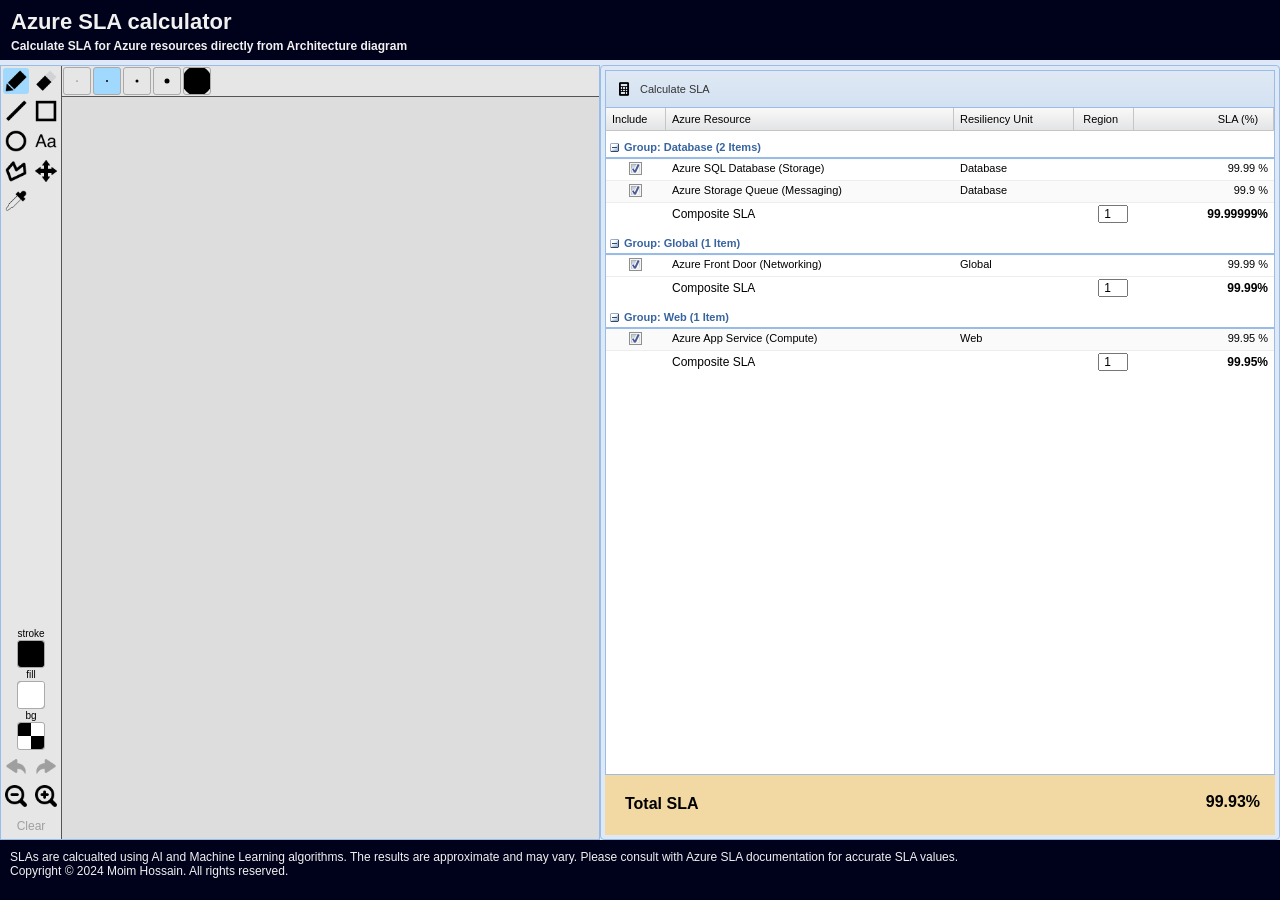
<file: testapp/index.html>
<!doctype html>
<html>

<head>
  <title>Azure SLA Calculator - 1.0</title>
  <link rel="icon" href="./_assets/lc-images/cloud-oven-red.png">
  <link href="./_assets/literallycanvas.css" rel="stylesheet">
  <meta charset="UTF-8">
  <meta name="viewport" content="width=device-width, user-scalable=no" />
  <link rel="stylesheet" href="https://cdnjs.cloudflare.com/ajax/libs/font-awesome/6.0.0-beta3/css/all.min.css">
  <link rel="stylesheet" type="text/css" href="./extjs/resources/css/ext-all.css">
  <link rel="stylesheet" type="text/css" href="https://cdn.sencha.com/ext/gpl/4.2.1/resources/css/ext-all-neptune.css">

  <script type="text/javascript" src="https://sla.octo-lamp.nl/lib/jquery/dist/jquery.min.js"></script>
  <script type="text/javascript" src="./extjs/ext-all.js"></script>
  <script type="text/javascript" src="./app/grid.js"></script>
  <script type="text/javascript" src="./app/app.js"></script>

  <style type="text/css">
    .x-btn-icon {
      padding-top: 6px;
    }

    .x-app-footer {
      background-color: #00011b;
      color: #f1f1f1;
      padding: 10px;
      font-size: 12px;
      font-weight: normal;
    }

    .sla-footer {
      background-color: #f2d8a3;
      color: #000000;
      padding: 10px;
      font-size: 16px;
      font-weight: bold;
    }

    #grandTotalSla {
      font-size: 16px;
      font-weight: bold;
      text-align: end;
    }

    .region-sla-input {
      width: 30px;
      text-align: right;


    }

    .x-grid-checkheader {
      height: 14px;
      background-image: url('_assets/extux/unchecked.gif');
      background-position: 50% -2px;
      background-repeat: no-repeat;
      background-color: transparent;
    }

    .x-grid-checkheader-checked {
      background-image: url('_assets/extux/checked.gif');
    }

    .x-grid-checkheader-editor .x-form-cb-wrap {
      text-align: center;
    }


    .x-panel-header {
      background-color: #00011b;
      color: #f1f1f1;
    }

    .x-panel-header div {
      background-color: #00011b;
      color: #f1f1f1;
    }

    .x-panel-header h1 {
      padding: 6px 0px 4px 6px;
      font-family: Verdana, Geneva, Tahoma, sans-serif;
      font-size: 22px;
    }

    .x-panel-header h5 {
      padding: 0px 0px 4px 6px;
      font-family: Verdana, Geneva, Tahoma, sans-serif;
    }

    .fs-container {
      width: 320px;
      margin: auto;
    }

    .literally {
      width: 100%;
      height: 100%;
      position: relative;
    }
  </style>
</head>

<body>
  <!-- you really ought to include react-dom, but for react 0.14 you don't strictly have to. -->
  <script src="./_js_libs/react-0.14.3.js"></script>
  <script src="./_js_libs/literallycanvas.js"></script>
</body>

</html>
</file>
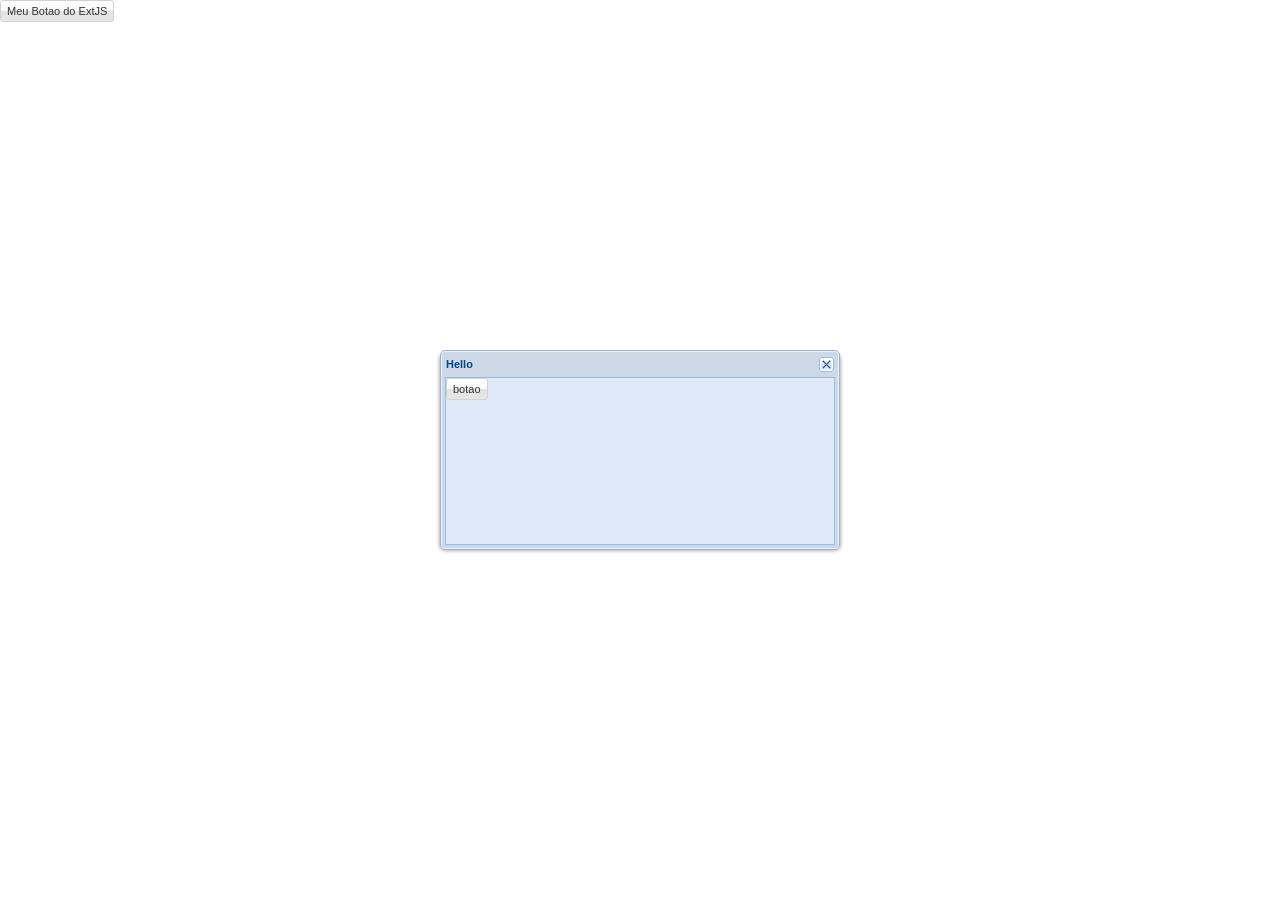
<file: testapp/test.html>
<html>
<head>
	
	<link rel="stylesheet" type="text/css" href="./extjs/resources/css/ext-all.css">
	<script type="text/javascript" src="./extjs/ext-all.js"></script>

</head>

<body></body>

	<script type="text/javascript">

	Ext.define('Aula08.componente.MeuBotao',{
		extend: 'Ext.button.Button',

		alias: 'widget.meubotao',		

		initComponent: function(){
			
			this.text = 'Meu Botao 2';

			this.callParent();
		}
	});
	
	Ext.onReady(function(){

		Ext.widget('button',{
			text: 'Meu Botao do ExtJS',
			renderTo: Ext.getBody()
		});

		Ext.create('Ext.window.Window', {
			title: 'Hello',
			height: 200,
			width: 400,
			items: {  
			    xtype: 'button',
			    text: 'botao'
		    }
		}).show();
				
	});
	</script>

</html>
</file>
<file: testapp/_assets/literallycanvas.css>
.literally .button-style-1{border:2px solid transparent;border-radius:3px}.literally .button-style-1{text-decoration:none;cursor:pointer}.literally .button-style-1.selected:not(.disabled){background-color:#a1d9fe}.literally .button-style-1:hover:not(.disabled){border-color:#a1d9fe}.literally .button-style-1.disabled{cursor:default;opacity:0.3}.literally.toolbar-at-top .lc-drawing{bottom:0;top:31px}.literally.toolbar-at-top .lc-options{top:0;border-bottom:1px solid #555}.literally.toolbar-at-bottom .lc-drawing{bottom:31px;top:0}.literally.toolbar-at-bottom .lc-options{bottom:0;border-top:1px solid #555}.literally.toolbar-hidden .lc-drawing{left:0;right:0;bottom:0;top:0}.literally.toolbar-hidden .lc-options,.literally.toolbar-hidden .lc-picker{display:none}.literally{position:relative;background-color:#ddd;min-height:400px;-webkit-touch-callout:none;-webkit-user-select:none;-khtml-user-select:none;-moz-user-select:none;-ms-user-select:none;-ms-touch-action:none;user-select:none}.literally,.literally *{-moz-box-sizing:border-box;-webkit-box-sizing:border-box;box-sizing:border-box}.literally>*{position:absolute}.literally .lc-picker{top:0;left:0;bottom:0;width:61px;background-color:#e6e6e6}.literally .lc-drawing{right:0;left:0;bottom:0;left:0}.literally .lc-drawing>*{position:absolute;top:0;right:0;bottom:0;left:0}.literally .lc-drawing.with-gui{right:0;left:61px;cursor:default}.literally .lc-drawing.with-gui .polygon-toolbar{top:auto;height:31px}.literally .lc-drawing.with-gui .polygon-toolbar .polygon-toolbar-button{float:left}.literally .lc-drawing.with-gui .text-tool-input:focus{outline:none}.literally .lc-picker{z-index:1001;border-right:1px solid #555}.literally .lc-picker .toolbar-button{width:26px;height:26px;line-height:26px;margin:2px;padding:0;cursor:pointer;text-align:center;border:2px solid transparent;border-radius:3px}.literally .lc-picker .toolbar-button{text-decoration:none;cursor:pointer}.literally .lc-picker .toolbar-button.selected:not(.disabled){background-color:#a1d9fe}.literally .lc-picker .toolbar-button:hover:not(.disabled){border-color:#a1d9fe}.literally .lc-picker .toolbar-button.disabled{cursor:default;opacity:0.3}.literally .lc-picker .thin-button{cursor:pointer;float:left;position:relative}.literally .lc-picker .fat-button{clear:both;width:56px}.literally .lc-picker .lc-pick-tool,.literally .lc-picker .lc-undo,.literally .lc-picker .lc-redo,.literally .lc-picker .lc-zoom-in,.literally .lc-picker .lc-zoom-out{background-size:100% auto;background-repeat:no-repeat;background-position:center center}.literally .color-well{font-size:10px;float:left;width:60px}.literally .color-well.open{background-color:#a1d9fe}.literally .color-well-color-container{border:2px solid transparent;border-radius:3px;border:1px solid #aaa;position:relative;width:28px;height:28px;margin:1px auto;overflow:visible}.literally .color-well-color-container{text-decoration:none;cursor:pointer}.literally .color-well-color-container.selected:not(.disabled){background-color:#a1d9fe}.literally .color-well-color-container:hover:not(.disabled){border-color:#a1d9fe}.literally .color-well-color-container.disabled{cursor:default;opacity:0.3}.literally .color-well-color-container .color-well-checker{position:absolute;width:50%;height:50%;background-color:black}.literally .color-well-color-container .color-well-checker-top-left{border-top-left-radius:3px}.literally .color-well-color-container .color-well-checker-bottom-right{border-bottom-right-radius:3px}.literally .color-well-color-container .color-well-color{position:absolute;top:0;right:0;bottom:0;left:0;border-radius:3px}.literally .color-picker-popup{position:absolute;z-index:1;background-color:white;border:1px solid #555;left:60px;bottom:31px}.literally .color-picker-popup .color-row{clear:both}.literally .color-picker-popup .color-row .color-cell{cursor:pointer;width:20px;height:20px;line-height:20px;float:left}.literally .color-picker-popup .color-row .color-cell:hover,.literally .color-picker-popup .color-row .color-cell.selected{border:1px solid #555;line-height:18px}.literally .color-picker-popup .color-row .color-cell.transparent-cell{width:100%}.literally .horz-toolbar{height:31px;background-color:#e6e6e6}.literally .horz-toolbar .label{line-height:30px;margin:0 0.25em 0 0.25em;font-size:12px}.literally .horz-toolbar span{line-height:30px;margin:0 0.25em 0 0.25em;font-size:12px;float:left}.literally .horz-toolbar .square-toolbar-button{border:2px solid transparent;border-radius:3px;margin:1px;border:1px solid #aaa;width:28px;height:28px;float:left;position:relative}.literally .horz-toolbar .square-toolbar-button{text-decoration:none;cursor:pointer}.literally .horz-toolbar .square-toolbar-button.selected:not(.disabled){background-color:#a1d9fe}.literally .horz-toolbar .square-toolbar-button:hover:not(.disabled){border-color:#a1d9fe}.literally .horz-toolbar .square-toolbar-button.disabled{cursor:default;opacity:0.3}.literally .horz-toolbar .square-toolbar-button img{max-width:100%;max-height:100%}.literally .horz-toolbar .square-toolbar-button label{position:absolute;top:0;right:0;bottom:0;left:0;line-height:26px;margin:auto;float:none;text-align:center}.literally .polygon-toolbar{position:absolute;border-top:1px solid #555;border-bottom:1px solid #555;width:100%}.literally.toolbar-at-bottom .polygon-toolbar{top:-100%}.literally.toolbar-at-top .polygon-toolbar{top:100%}.literally .lc-options{z-index:1;right:0;left:61px}.literally .lc-options .lc-font-settings{height:30px;line-height:31px;padding-left:4px;background-color:#f5f5f5}.literally .lc-options .lc-font-settings input{margin:0 0.5em 0 0}.literally .lc-options .lc-font-settings input[type=checkbox]{margin:0 0.5em 0 0.5em}
</file>
<file: testapp/extjs/resources/css/ext-all.css>
/*
This file is part of Ext JS 4.1

Copyright (c) 2011-2012 Sencha Inc

Contact:  http://www.sencha.com/contact

Pre-release code in the Ext repository is intended for development purposes only and will
not always be stable. 

Use of pre-release code is permitted with your application at your own risk under standard
Ext license terms. Public redistribution is prohibited.

For early licensing, please contact us at licensing@sencha.com

Build date: 2012-02-03 18:45:57 (ef6fab05fa68b39443698b90161b8ba04b2772c8)
*/
html,body,div,dl,dt,dd,ul,ol,li,h1,h2,h3,h4,h5,h6,pre,code,form,fieldset,legend,input,textarea,p,blockquote,th,td{margin:0;padding:0}table{border-collapse:collapse;border-spacing:0}fieldset,img{border:0}address,caption,cite,code,dfn,em,strong,th,var{font-style:normal;font-weight:normal}li{list-style:none}caption,th{text-align:left}h1,h2,h3,h4,h5,h6{font-size:100%}q:before,q:after{content:""}abbr,acronym{border:0;font-variant:normal}sup{vertical-align:text-top}sub{vertical-align:text-bottom}input,textarea,select{font-family:inherit;font-size:inherit;font-weight:inherit}*:focus{outline:0}.x-border-box,.x-border-box *{box-sizing:border-box;-moz-box-sizing:border-box;-ms-box-sizing:border-box;-webkit-box-sizing:border-box}.x-body{color:black;font-size:12px;font-family:tahoma,arial,verdana,sans-serif}.x-rtl{direction:rtl}.x-ltr{direction:ltr}.x-clear{overflow:hidden;clear:both;height:0;width:0;font-size:0;line-height:0}.x-layer{position:absolute!important;overflow:hidden;zoom:1}.x-shim{position:absolute;left:0;top:0;overflow:hidden;filter:alpha(opacity=0);opacity:0}.x-hide-display{display:none!important}.x-hide-visibility{visibility:hidden!important}.x-item-disabled{filter:alpha(opacity=30);opacity:.3}.x-ie6 .x-item-disabled{filter:none}.x-hidden,.x-hide-offsets{display:block!important;position:absolute!important;left:-10000px!important;top:-10000px!important}.x-hide-nosize{height:0!important;width:0!important}.x-masked-relative{position:relative}.x-ie6 .x-masked select,.x-ie6.x-body-masked select{visibility:hidden!important}.x-css-shadow{position:absolute;-moz-border-radius:5px 5px;-webkit-border-radius:5px 5px;-o-border-radius:5px 5px;-ms-border-radius:5px 5px;-khtml-border-radius:5px 5px;border-radius:5px 5px}.x-ie-shadow{background-color:#777;display:none;position:absolute;overflow:hidden;zoom:1}.x-frame-shadow{display:none;position:absolute;overflow:hidden}.x-frame-shadow *{overflow:hidden}.x-frame-shadow *{padding:0;border:0;margin:0;clear:none;zoom:1}.x-frame-shadow .xstc,.x-frame-shadow .xsbc{height:6px;float:left}.x-frame-shadow .xsc{width:100%}.x-frame-shadow .xsml{background:transparent repeat-y 0 0}.x-frame-shadow .xsmr{background:transparent repeat-y -6px 0}.x-frame-shadow .xstl{background:transparent no-repeat 0 0}.x-frame-shadow .xstc{background:transparent repeat-x 0 -30px}.x-frame-shadow .xstr{background:transparent repeat-x 0 -18px}.x-frame-shadow .xsbl{background:transparent no-repeat 0 -12px}.x-frame-shadow .xsbc{background:transparent repeat-x 0 -36px}.x-frame-shadow .xsbr{background:transparent repeat-x 0 -6px}.x-frame-shadow .xstl,.x-frame-shadow .xstc,.x-frame-shadow .xstr,.x-frame-shadow .xsbl,.x-frame-shadow .xsbc,.x-frame-shadow .xsbr{width:6px;height:6px;float:left;background-image:url('../../resources/themes/images/default/shared/shadow.png')}.x-frame-shadow .xsml,.x-frame-shadow .xsmr{width:6px;float:left;height:100%;background-image:url('../../resources/themes/images/default/shared/shadow-lr.png')}.x-frame-shadow .xsmc{float:left;height:100%;background-image:url('../../resources/themes/images/default/shared/shadow-c.png')}.x-frame-shadow .xst,.x-frame-shadow .xsb{height:6px;overflow:hidden;width:100%}.x-box-tl{background:transparent no-repeat 0 0;zoom:1}.x-box-tc{height:8px;background:transparent repeat-x 0 0;overflow:hidden}.x-box-tr{background:transparent no-repeat right -8px}.x-box-ml{background:transparent repeat-y 0;padding-left:4px;overflow:hidden;zoom:1}.x-box-mc{background:repeat-x 0 -16px;padding:4px 10px}.x-box-mc h3{margin:0 0 4px 0;zoom:1}.x-box-mr{background:transparent repeat-y right;padding-right:4px;overflow:hidden}.x-box-bl{background:transparent no-repeat 0 -16px;zoom:1}.x-box-bc{background:transparent repeat-x 0 -8px;height:8px;overflow:hidden}.x-box-br{background:transparent no-repeat right -24px}.x-box-tl,.x-box-bl{padding-left:8px;overflow:hidden}.x-box-tr,.x-box-br{padding-right:8px;overflow:hidden}.x-box-tl{background-image:url('../../resources/themes/images/default/box/corners.gif')}.x-box-tc{background-image:url('../../resources/themes/images/default/box/tb.gif')}.x-box-tr{background-image:url('../../resources/themes/images/default/box/corners.gif')}.x-box-ml{background-image:url('../../resources/themes/images/default/box/l.gif')}.x-box-mc{background-color:#eee;background-image:url('../../resources/themes/images/default/box/tb.gif');font-family:"Myriad Pro","Myriad Web","Tahoma","Helvetica","Arial",sans-serif;color:#393939;font-size:15px}.x-box-mc h3{font-size:18px;font-weight:bold}.x-box-mr{background-image:url('../../resources/themes/images/default/box/r.gif')}.x-box-bl{background-image:url('../../resources/themes/images/default/box/corners.gif')}.x-box-bc{background-image:url('../../resources/themes/images/default/box/tb.gif')}.x-box-br{background-image:url('../../resources/themes/images/default/box/corners.gif')}.x-box-blue .x-box-bl,.x-box-blue .x-box-br,.x-box-blue .x-box-tl,.x-box-blue .x-box-tr{background-image:url('../../resources/themes/images/default/box/corners-blue.gif')}.x-box-blue .x-box-bc,.x-box-blue .x-box-mc,.x-box-blue .x-box-tc{background-image:url('../../resources/themes/images/default/box/tb-blue.gif')}.x-box-blue .x-box-mc{background-color:#c3daf9}.x-box-blue .x-box-mc h3{color:#17385b}.x-box-blue .x-box-ml{background-image:url('../../resources/themes/images/default/box/l-blue.gif')}.x-box-blue .x-box-mr{background-image:url('../../resources/themes/images/default/box/r-blue.gif')}.x-focus-element{position:absolute;top:-10px;left:-10px;width:0;height:0}.x-focus-frame{position:absolute;left:0;top:0;z-index:100000000;width:0;height:0}.x-focus-frame-top,.x-focus-frame-bottom,.x-focus-frame-left,.x-focus-frame-right{position:absolute;top:0;left:0}.x-focus-frame-top,.x-focus-frame-bottom{border-top:solid 2px #15428b;height:2px}.x-focus-frame-left,.x-focus-frame-right{border-left:solid 2px #15428b;width:2px}.x-mask{z-index:100;position:absolute;top:0;left:0;filter:alpha(opacity=50);opacity:.5;width:100%;height:100%;zoom:1;background:#ccc}.x-mask-msg{z-index:20001;position:absolute;top:0;left:0;padding:2px;border:1px solid;border-color:#99bce8;background-image:none;background-color:#dfe9f6}.x-mask-msg div{padding:5px 10px 5px 25px;background-image:url('../../resources/themes/images/default/grid/loading.gif');background-repeat:no-repeat;background-position:5px center;cursor:wait;border:1px solid #a3bad9;background-color:#eee;color:#222;font:normal 11px tahoma,arial,verdana,sans-serif}.x-boundlist{border-width:1px;border-style:solid;border-color:#98c0f4;background:white}.x-boundlist .x-toolbar{border-width:1px 0 0 0}.x-strict .x-ie6 .x-boundlist-list-ct,.x-strict .x-ie7 .x-boundlist-list-ct{position:relative}.x-boundlist-item{padding:2px;user-select:none;-o-user-select:none;-ms-user-select:none;-moz-user-select:-moz-none;-webkit-user-select:none;cursor:default;cursor:pointer;cursor:hand;position:relative;border-width:1px;border-style:dotted;border-color:white}.x-boundlist-selected{background:#cbdaf0;border-color:#8eabe4}.x-boundlist-item-over{background:#dfe8f6;border-color:#a3bae9}.x-boundlist-floating{border-top-width:0}.x-boundlist-above{border-top-width:1px;border-bottom-width:1px}.x-btn{display:inline-block;zoom:1;*display:inline;position:relative;cursor:pointer;cursor:hand;white-space:nowrap;vertical-align:middle;background-repeat:no-repeat}.x-btn *{cursor:pointer;cursor:hand}.x-btn em{background-repeat:no-repeat}.x-btn em a{text-decoration:none;display:inline-block;color:inherit}.x-btn button{margin:0;padding:0;border:0;width:auto;background:0;outline:0 none;overflow:hidden;vertical-align:bottom;-webkit-appearance:none}.x-btn button::-moz-focus-inner{border:0;padding:0}.x-btn .x-btn-inner{display:block;white-space:nowrap;background-color:transparent;background-repeat:no-repeat;background-position:left center}.x-btn .x-btn-left .x-btn-inner{text-align:left}.x-btn .x-btn-center .x-btn-inner{text-align:center}.x-btn .x-btn-right .x-btn-inner{text-align:right}.x-btn-disabled{filter:alpha(opacity=100);opacity:1}.x-btn-disabled span{filter:alpha(opacity=50);opacity:.5}.x-ie6 .x-btn-disabled span,.x-ie7 .x-btn-disabled span{filter:none}.x-ie7 .x-btn-disabled,.x-ie8 .x-btn-disabled{filter:none}.x-ie6 .x-btn-disabled .x-btn-icon,.x-ie7 .x-btn-disabled .x-btn-icon,.x-ie8 .x-btn-disabled .x-btn-icon{filter:alpha(opacity=60);opacity:.6}.x-ie9 .x-btn button{overflow:visible!important}* html .x-ie .x-btn button{width:1px}.x-ie .x-btn button{overflow-x:visible;vertical-align:baseline}.x-strict .x-ie6 .x-btn .x-frame-mc,.x-strict .x-ie7 .x-btn .x-frame-mc{height:100%}.x-btn .x-frame-mc{vertical-align:middle;white-space:nowrap;cursor:pointer}.x-btn-noicon .x-frame-mc{text-align:center}.x-btn-icon-text-left .x-btn-icon{background-position:left center}.x-btn-icon-text-right .x-btn-icon{background-position:right center}.x-btn-icon-text-top .x-btn-icon{background-position:center top}.x-btn-icon-text-bottom .x-btn-icon{background-position:center bottom}.x-btn button,.x-btn a{position:relative}.x-btn button .x-btn-icon,.x-btn a .x-btn-icon{position:absolute;background-repeat:no-repeat}.x-btn-arrow-right{background:transparent no-repeat right center;padding-right:12px}.x-btn-arrow-right .x-btn-inner{padding-right:0!important}.x-toolbar .x-btn-arrow-right{padding-right:12px}.x-btn-arrow-bottom{background:transparent no-repeat center bottom;padding-bottom:12px}.x-btn-arrow{background-image:url('../../resources/themes/images/default/button/arrow.gif');display:block}.x-btn-split-right,.x-btn-over .x-btn-split-right{background:transparent no-repeat right center;background-image:url('../../resources/themes/images/default/button/s-arrow.gif');padding-right:14px!important}.x-btn-split-bottom,.x-btn-over .x-btn-split-bottom{background:transparent no-repeat center bottom;background-image:url('../../resources/themes/images/default/button/s-arrow-b.gif');padding-bottom:14px}.x-toolbar .x-btn-split-right{background-image:url('../../resources/themes/images/default/button/s-arrow-noline.gif');padding-right:12px!important}.x-toolbar .x-btn-split-bottom{background-image:url('../../resources/themes/images/default/button/s-arrow-b-noline.gif')}.x-btn-split{display:block}.x-item-disabled,.x-item-disabled *{cursor:default}.x-cycle-fixed-width .x-btn-inner{text-align:inherit}.x-btn-over .x-btn-split-right{background-image:url('../../resources/themes/images/default/button/s-arrow-o.gif')}.x-btn-over .x-btn-split-bottom{background-image:url('../../resources/themes/images/default/button/s-arrow-bo.gif')}.x-btn-default-small{border-color:#d1d1d1}.x-btn-default-small{-moz-border-radius:3px;-webkit-border-radius:3px;-o-border-radius:3px;-ms-border-radius:3px;-khtml-border-radius:3px;border-radius:3px;padding:2px 2px 2px 2px;border-width:1px;border-style:solid;background-image:none;background-color:white;background-image:-webkit-gradient(linear,50% 0,50% 100%,color-stop(0%,#fff),color-stop(48%,#f9f9f9),color-stop(52%,#e2e2e2),color-stop(100%,#e7e7e7));background-image:-webkit-linear-gradient(top,#fff,#f9f9f9 48%,#e2e2e2 52%,#e7e7e7);background-image:-moz-linear-gradient(top,#fff,#f9f9f9 48%,#e2e2e2 52%,#e7e7e7);background-image:-o-linear-gradient(top,#fff,#f9f9f9 48%,#e2e2e2 52%,#e7e7e7);background-image:-ms-linear-gradient(top,#fff,#f9f9f9 48%,#e2e2e2 52%,#e7e7e7);background-image:linear-gradient(top,#fff,#f9f9f9 48%,#e2e2e2 52%,#e7e7e7)}.x-nlg .x-btn-default-small-mc{background-image:url('../../resources/themes/images/default/btn/btn-default-small-bg.gif');background-color:white}.x-nbr .x-btn-default-small{padding:0!important;border-width:0!important;-moz-border-radius:0;-webkit-border-radius:0;-o-border-radius:0;-ms-border-radius:0;-khtml-border-radius:0;border-radius:0;background-color:transparent;background-position:1100303px 1000303px}.x-nbr .x-btn-default-small-tl,.x-nbr .x-btn-default-small-bl,.x-nbr .x-btn-default-small-tr,.x-nbr .x-btn-default-small-br,.x-nbr .x-btn-default-small-tc,.x-nbr .x-btn-default-small-bc,.x-nbr .x-btn-default-small-ml,.x-nbr .x-btn-default-small-mr{zoom:1;background-image:url('../../resources/themes/images/default/btn/btn-default-small-corners.gif')}.x-nbr .x-btn-default-small-ml,.x-nbr .x-btn-default-small-mr{zoom:1;background-image:url('../../resources/themes/images/default/btn/btn-default-small-sides.gif');background-position:0 0}.x-nbr .x-btn-default-small-mc{padding:0}.x-btn-default-small .x-btn-inner{font-size:11px;font-weight:normal;font-family:tahoma,arial,verdana,sans-serif;color:#333;background-repeat:no-repeat;padding:0 4px}.x-btn-default-small-icon button,.x-btn-default-small-icon .x-btn-inner,.x-btn-default-small-noicon button,.x-btn-default-small-noicon .x-btn-inner{height:16px;line-height:16px}.x-btn-default-small-icon button{padding:0;width:16px!important;height:16px}.x-btn-default-small-icon .x-btn-icon{width:16px;height:16px;top:0;left:0;bottom:0;right:0}.x-btn-default-small-icon-text-left button{height:16px}.x-btn-default-small-icon-text-left .x-btn-inner{height:16px;line-height:16px;padding-left:20px}.x-btn-default-small-icon-text-left .x-btn-icon{width:16px;height:auto;top:0;left:0;bottom:0;right:auto}.x-ie6 .x-btn-default-small-icon-text-left .x-btn-icon,.x-quirks .x-btn-default-small-icon-text-left .x-btn-icon{height:16px}.x-btn-default-small-icon-text-right button{height:16px}.x-btn-default-small-icon-text-right .x-btn-inner{height:16px;line-height:16px;padding-right:20px!important}.x-btn-default-small-icon-text-right .x-btn-icon{width:16px;height:auto;top:0;left:auto;bottom:0;right:0}.x-ie6 .x-btn-default-small-icon-text-right .x-btn-icon,.x-quirks .x-btn-default-small-icon-text-right .x-btn-icon{height:16px}.x-btn-default-small-icon-text-top .x-btn-inner{padding-top:20px}.x-btn-default-small-icon-text-top .x-btn-icon{width:auto;height:16px;top:0;left:0;bottom:auto;right:0}.x-ie6 .x-btn-default-small-icon-text-top .x-btn-icon,.x-quirks .x-ie .x-btn-default-small-icon-text-top .x-btn-icon{width:16px}.x-btn-default-small-icon-text-bottom .x-btn-inner{padding-bottom:20px}.x-btn-default-small-icon-text-bottom .x-btn-icon{width:auto;height:16px;top:auto;left:0;bottom:0;right:0}.x-ie6 .x-btn-default-small-icon-text-bottom .x-btn-icon,.x-quirks .x-ie .x-btn-default-small-icon-text-bottom .x-btn-icon{width:16px}.x-btn-default-small-over{border-color:#b0ccf2;background-image:none;background-color:#e4f3ff;background-image:-webkit-gradient(linear,50% 0,50% 100%,color-stop(0%,#e4f3ff),color-stop(48%,#d9edff),color-stop(52%,#c2d8f2),color-stop(100%,#c6dcf6));background-image:-webkit-linear-gradient(top,#e4f3ff,#d9edff 48%,#c2d8f2 52%,#c6dcf6);background-image:-moz-linear-gradient(top,#e4f3ff,#d9edff 48%,#c2d8f2 52%,#c6dcf6);background-image:-o-linear-gradient(top,#e4f3ff,#d9edff 48%,#c2d8f2 52%,#c6dcf6);background-image:-ms-linear-gradient(top,#e4f3ff,#d9edff 48%,#c2d8f2 52%,#c6dcf6);background-image:linear-gradient(top,#e4f3ff,#d9edff 48%,#c2d8f2 52%,#c6dcf6)}.x-btn-default-small-focus{border-color:#b0ccf2;background-image:none;background-color:#e4f3ff;background-image:-webkit-gradient(linear,50% 0,50% 100%,color-stop(0%,#e4f3ff),color-stop(48%,#d9edff),color-stop(52%,#c2d8f2),color-stop(100%,#c6dcf6));background-image:-webkit-linear-gradient(top,#e4f3ff,#d9edff 48%,#c2d8f2 52%,#c6dcf6);background-image:-moz-linear-gradient(top,#e4f3ff,#d9edff 48%,#c2d8f2 52%,#c6dcf6);background-image:-o-linear-gradient(top,#e4f3ff,#d9edff 48%,#c2d8f2 52%,#c6dcf6);background-image:-ms-linear-gradient(top,#e4f3ff,#d9edff 48%,#c2d8f2 52%,#c6dcf6);background-image:linear-gradient(top,#e4f3ff,#d9edff 48%,#c2d8f2 52%,#c6dcf6)}.x-btn-default-small-menu-active,.x-btn-default-small-pressed{border-color:#9ebae1;background-image:none;background-color:#b6cbe4;background-image:-webkit-gradient(linear,50% 0,50% 100%,color-stop(0%,#b6cbe4),color-stop(48%,#bfd2e6),color-stop(52%,#8dc0f5),color-stop(100%,#98c5f5));background-image:-webkit-linear-gradient(top,#b6cbe4,#bfd2e6 48%,#8dc0f5 52%,#98c5f5);background-image:-moz-linear-gradient(top,#b6cbe4,#bfd2e6 48%,#8dc0f5 52%,#98c5f5);background-image:-o-linear-gradient(top,#b6cbe4,#bfd2e6 48%,#8dc0f5 52%,#98c5f5);background-image:-ms-linear-gradient(top,#b6cbe4,#bfd2e6 48%,#8dc0f5 52%,#98c5f5);background-image:linear-gradient(top,#b6cbe4,#bfd2e6 48%,#8dc0f5 52%,#98c5f5)}.x-btn-default-small-disabled{border-color:#e1e1e1;background-image:none;background-color:#f7f7f7;background-image:-webkit-gradient(linear,50% 0,50% 100%,color-stop(0%,#f7f7f7),color-stop(48%,#f1f1f1),color-stop(52%,#dadada),color-stop(100%,#dfdfdf));background-image:-webkit-linear-gradient(top,#f7f7f7,#f1f1f1 48%,#dadada 52%,#dfdfdf);background-image:-moz-linear-gradient(top,#f7f7f7,#f1f1f1 48%,#dadada 52%,#dfdfdf);background-image:-o-linear-gradient(top,#f7f7f7,#f1f1f1 48%,#dadada 52%,#dfdfdf);background-image:-ms-linear-gradient(top,#f7f7f7,#f1f1f1 48%,#dadada 52%,#dfdfdf);background-image:linear-gradient(top,#f7f7f7,#f1f1f1 48%,#dadada 52%,#dfdfdf)}.x-btn-default-small-disabled .x-btn-inner{color:#333!important}.x-ie .x-btn-default-small-disabled .x-btn-inner{color:#595959!important}.x-ie6 .x-btn-default-small-disabled .x-btn-inner{color:#8c8c8c!important}.x-nbr .x-btn-default-small-over .x-frame-tl,.x-nbr .x-btn-default-small-over .x-frame-bl,.x-nbr .x-btn-default-small-over .x-frame-tr,.x-nbr .x-btn-default-small-over .x-frame-br,.x-nbr .x-btn-default-small-over .x-frame-tc,.x-nbr .x-btn-default-small-over .x-frame-bc{background-image:url('../../resources/themes/images/default/btn/btn-default-small-over-corners.gif')}.x-nbr .x-btn-default-small-over .x-frame-ml,.x-nbr .x-btn-default-small-over .x-frame-mr{background-image:url('../../resources/themes/images/default/btn/btn-default-small-over-sides.gif')}.x-nbr .x-btn-default-small-over .x-frame-mc{background-color:#e4f3ff;background-image:url('../../resources/themes/images/default/btn/btn-default-small-over-bg.gif')}.x-nbr .x-btn-default-small-focus .x-frame-tl,.x-nbr .x-btn-default-small-focus .x-frame-bl,.x-nbr .x-btn-default-small-focus .x-frame-tr,.x-nbr .x-btn-default-small-focus .x-frame-br,.x-nbr .x-btn-default-small-focus .x-frame-tc,.x-nbr .x-btn-default-small-focus .x-frame-bc{background-image:url('../../resources/themes/images/default/btn/btn-default-small-focus-corners.gif')}.x-nbr .x-btn-default-small-focus .x-frame-ml,.x-nbr .x-btn-default-small-focus .x-frame-mr{background-image:url('../../resources/themes/images/default/btn/btn-default-small-focus-sides.gif')}.x-nbr .x-btn-default-small-focus .x-frame-mc{background-color:#e4f3ff;background-image:url('../../resources/themes/images/default/btn/btn-default-small-focus-bg.gif')}.x-nbr .x-btn-default-small-menu-active .x-frame-tl,.x-nbr .x-btn-default-small-menu-active .x-frame-bl,.x-nbr .x-btn-default-small-menu-active .x-frame-tr,.x-nbr .x-btn-default-small-menu-active .x-frame-br,.x-nbr .x-btn-default-small-menu-active .x-frame-tc,.x-nbr .x-btn-default-small-menu-active .x-frame-bc,.x-nbr .x-btn-default-small-pressed .x-frame-tl,.x-nbr .x-btn-default-small-pressed .x-frame-bl,.x-nbr .x-btn-default-small-pressed .x-frame-tr,.x-nbr .x-btn-default-small-pressed .x-frame-br,.x-nbr .x-btn-default-small-pressed .x-frame-tc,.x-nbr .x-btn-default-small-pressed .x-frame-bc{background-image:url('../../resources/themes/images/default/btn/btn-default-small-pressed-corners.gif')}.x-nbr .x-btn-default-small-menu-active .x-frame-ml,.x-nbr .x-btn-default-small-menu-active .x-frame-mr,.x-nbr .x-btn-default-small-pressed .x-frame-ml,.x-nbr .x-btn-default-small-pressed .x-frame-mr{background-image:url('../../resources/themes/images/default/btn/btn-default-small-pressed-sides.gif')}.x-nbr .x-btn-default-small-menu-active .x-frame-mc,.x-nbr .x-btn-default-small-pressed .x-frame-mc{background-color:#b6cbe4;background-image:url('../../resources/themes/images/default/btn/btn-default-small-pressed-bg.gif')}.x-nbr .x-btn-default-small-disabled .x-frame-tl,.x-nbr .x-btn-default-small-disabled .x-frame-bl,.x-nbr .x-btn-default-small-disabled .x-frame-tr,.x-nbr .x-btn-default-small-disabled .x-frame-br,.x-nbr .x-btn-default-small-disabled .x-frame-tc,.x-nbr .x-btn-default-small-disabled .x-frame-bc{background-image:url('../../resources/themes/images/default/btn/btn-default-small-disabled-corners.gif')}.x-nbr .x-btn-default-small-disabled .x-frame-ml,.x-nbr .x-btn-default-small-disabled .x-frame-mr{background-image:url('../../resources/themes/images/default/btn/btn-default-small-disabled-sides.gif')}.x-nbr .x-btn-default-small-disabled .x-frame-mc{background-color:#f7f7f7;background-image:url('../../resources/themes/images/default/btn/btn-default-small-disabled-bg.gif')}.x-nlg .x-btn-default-small{background-repeat:repeat-x;background-image:url('../../resources/themes/images/default/btn/btn-default-small-bg.gif')}.x-nlg .x-btn-default-small-over{background-repeat:repeat-x;background-image:url('../../resources/themes/images/default/btn/btn-default-small-over-bg.gif')}.x-nlg .x-btn-default-small-focus{background-repeat:repeat-x;background-image:url('../../resources/themes/images/default/btn/btn-default-small-focus-bg.gif')}.x-nlg .x-btn-default-small-menu-active,.x-nlg .x-btn-default-small-pressed{background-repeat:repeat-x;background-image:url('../../resources/themes/images/default/btn/btn-default-small-pressed-bg.gif')}.x-nlg .x-btn-default-small-disabled{background-repeat:repeat-x;background-image:url('../../resources/themes/images/default/btn/btn-default-small-disabled-bg.gif')}.x-btn-default-medium{border-color:#d1d1d1}.x-btn-default-medium{-moz-border-radius:3px;-webkit-border-radius:3px;-o-border-radius:3px;-ms-border-radius:3px;-khtml-border-radius:3px;border-radius:3px;padding:3px 3px 3px 3px;border-width:1px;border-style:solid;background-image:none;background-color:white;background-image:-webkit-gradient(linear,50% 0,50% 100%,color-stop(0%,#fff),color-stop(48%,#f9f9f9),color-stop(52%,#e2e2e2),color-stop(100%,#e7e7e7));background-image:-webkit-linear-gradient(top,#fff,#f9f9f9 48%,#e2e2e2 52%,#e7e7e7);background-image:-moz-linear-gradient(top,#fff,#f9f9f9 48%,#e2e2e2 52%,#e7e7e7);background-image:-o-linear-gradient(top,#fff,#f9f9f9 48%,#e2e2e2 52%,#e7e7e7);background-image:-ms-linear-gradient(top,#fff,#f9f9f9 48%,#e2e2e2 52%,#e7e7e7);background-image:linear-gradient(top,#fff,#f9f9f9 48%,#e2e2e2 52%,#e7e7e7)}.x-nlg .x-btn-default-medium-mc{background-image:url('../../resources/themes/images/default/btn/btn-default-medium-bg.gif');background-color:white}.x-nbr .x-btn-default-medium{padding:0!important;border-width:0!important;-moz-border-radius:0;-webkit-border-radius:0;-o-border-radius:0;-ms-border-radius:0;-khtml-border-radius:0;border-radius:0;background-color:transparent;background-position:1100303px 1000303px}.x-nbr .x-btn-default-medium-tl,.x-nbr .x-btn-default-medium-bl,.x-nbr .x-btn-default-medium-tr,.x-nbr .x-btn-default-medium-br,.x-nbr .x-btn-default-medium-tc,.x-nbr .x-btn-default-medium-bc,.x-nbr .x-btn-default-medium-ml,.x-nbr .x-btn-default-medium-mr{zoom:1;background-image:url('../../resources/themes/images/default/btn/btn-default-medium-corners.gif')}.x-nbr .x-btn-default-medium-ml,.x-nbr .x-btn-default-medium-mr{zoom:1;background-image:url('../../resources/themes/images/default/btn/btn-default-medium-sides.gif');background-position:0 0}.x-nbr .x-btn-default-medium-mc{padding:1px 1px 1px 1px}.x-btn-default-medium .x-btn-inner{font-size:11px;font-weight:normal;font-family:tahoma,arial,verdana,sans-serif;color:#333;background-repeat:no-repeat;padding:0 3px}.x-btn-default-medium-icon button,.x-btn-default-medium-icon .x-btn-inner,.x-btn-default-medium-noicon button,.x-btn-default-medium-noicon .x-btn-inner{height:24px;line-height:24px}.x-btn-default-medium-icon button{padding:0;width:24px!important;height:24px}.x-btn-default-medium-icon .x-btn-icon{width:24px;height:24px;top:0;left:0;bottom:0;right:0}.x-btn-default-medium-icon-text-left button{height:24px}.x-btn-default-medium-icon-text-left .x-btn-inner{height:24px;line-height:24px;padding-left:28px}.x-btn-default-medium-icon-text-left .x-btn-icon{width:24px;height:auto;top:0;left:0;bottom:0;right:auto}.x-ie6 .x-btn-default-medium-icon-text-left .x-btn-icon,.x-quirks .x-btn-default-medium-icon-text-left .x-btn-icon{height:24px}.x-btn-default-medium-icon-text-right button{height:24px}.x-btn-default-medium-icon-text-right .x-btn-inner{height:24px;line-height:24px;padding-right:28px!important}.x-btn-default-medium-icon-text-right .x-btn-icon{width:24px;height:auto;top:0;left:auto;bottom:0;right:0}.x-ie6 .x-btn-default-medium-icon-text-right .x-btn-icon,.x-quirks .x-btn-default-medium-icon-text-right .x-btn-icon{height:24px}.x-btn-default-medium-icon-text-top .x-btn-inner{padding-top:28px}.x-btn-default-medium-icon-text-top .x-btn-icon{width:auto;height:24px;top:0;left:0;bottom:auto;right:0}.x-ie6 .x-btn-default-medium-icon-text-top .x-btn-icon,.x-quirks .x-ie .x-btn-default-medium-icon-text-top .x-btn-icon{width:24px}.x-btn-default-medium-icon-text-bottom .x-btn-inner{padding-bottom:28px}.x-btn-default-medium-icon-text-bottom .x-btn-icon{width:auto;height:24px;top:auto;left:0;bottom:0;right:0}.x-ie6 .x-btn-default-medium-icon-text-bottom .x-btn-icon,.x-quirks .x-ie .x-btn-default-medium-icon-text-bottom .x-btn-icon{width:24px}.x-btn-default-medium-over{border-color:#b0ccf2;background-image:none;background-color:#e4f3ff;background-image:-webkit-gradient(linear,50% 0,50% 100%,color-stop(0%,#e4f3ff),color-stop(48%,#d9edff),color-stop(52%,#c2d8f2),color-stop(100%,#c6dcf6));background-image:-webkit-linear-gradient(top,#e4f3ff,#d9edff 48%,#c2d8f2 52%,#c6dcf6);background-image:-moz-linear-gradient(top,#e4f3ff,#d9edff 48%,#c2d8f2 52%,#c6dcf6);background-image:-o-linear-gradient(top,#e4f3ff,#d9edff 48%,#c2d8f2 52%,#c6dcf6);background-image:-ms-linear-gradient(top,#e4f3ff,#d9edff 48%,#c2d8f2 52%,#c6dcf6);background-image:linear-gradient(top,#e4f3ff,#d9edff 48%,#c2d8f2 52%,#c6dcf6)}.x-btn-default-medium-focus{border-color:#b0ccf2;background-image:none;background-color:#e4f3ff;background-image:-webkit-gradient(linear,50% 0,50% 100%,color-stop(0%,#e4f3ff),color-stop(48%,#d9edff),color-stop(52%,#c2d8f2),color-stop(100%,#c6dcf6));background-image:-webkit-linear-gradient(top,#e4f3ff,#d9edff 48%,#c2d8f2 52%,#c6dcf6);background-image:-moz-linear-gradient(top,#e4f3ff,#d9edff 48%,#c2d8f2 52%,#c6dcf6);background-image:-o-linear-gradient(top,#e4f3ff,#d9edff 48%,#c2d8f2 52%,#c6dcf6);background-image:-ms-linear-gradient(top,#e4f3ff,#d9edff 48%,#c2d8f2 52%,#c6dcf6);background-image:linear-gradient(top,#e4f3ff,#d9edff 48%,#c2d8f2 52%,#c6dcf6)}.x-btn-default-medium-menu-active,.x-btn-default-medium-pressed{border-color:#9ebae1;background-image:none;background-color:#b6cbe4;background-image:-webkit-gradient(linear,50% 0,50% 100%,color-stop(0%,#b6cbe4),color-stop(48%,#bfd2e6),color-stop(52%,#8dc0f5),color-stop(100%,#98c5f5));background-image:-webkit-linear-gradient(top,#b6cbe4,#bfd2e6 48%,#8dc0f5 52%,#98c5f5);background-image:-moz-linear-gradient(top,#b6cbe4,#bfd2e6 48%,#8dc0f5 52%,#98c5f5);background-image:-o-linear-gradient(top,#b6cbe4,#bfd2e6 48%,#8dc0f5 52%,#98c5f5);background-image:-ms-linear-gradient(top,#b6cbe4,#bfd2e6 48%,#8dc0f5 52%,#98c5f5);background-image:linear-gradient(top,#b6cbe4,#bfd2e6 48%,#8dc0f5 52%,#98c5f5)}.x-btn-default-medium-disabled{border-color:#e1e1e1;background-image:none;background-color:#f7f7f7;background-image:-webkit-gradient(linear,50% 0,50% 100%,color-stop(0%,#f7f7f7),color-stop(48%,#f1f1f1),color-stop(52%,#dadada),color-stop(100%,#dfdfdf));background-image:-webkit-linear-gradient(top,#f7f7f7,#f1f1f1 48%,#dadada 52%,#dfdfdf);background-image:-moz-linear-gradient(top,#f7f7f7,#f1f1f1 48%,#dadada 52%,#dfdfdf);background-image:-o-linear-gradient(top,#f7f7f7,#f1f1f1 48%,#dadada 52%,#dfdfdf);background-image:-ms-linear-gradient(top,#f7f7f7,#f1f1f1 48%,#dadada 52%,#dfdfdf);background-image:linear-gradient(top,#f7f7f7,#f1f1f1 48%,#dadada 52%,#dfdfdf)}.x-btn-default-medium-disabled .x-btn-inner{color:#333!important}.x-ie .x-btn-default-medium-disabled .x-btn-inner{color:#595959!important}.x-ie6 .x-btn-default-medium-disabled .x-btn-inner{color:#8c8c8c!important}.x-nbr .x-btn-default-medium-over .x-frame-tl,.x-nbr .x-btn-default-medium-over .x-frame-bl,.x-nbr .x-btn-default-medium-over .x-frame-tr,.x-nbr .x-btn-default-medium-over .x-frame-br,.x-nbr .x-btn-default-medium-over .x-frame-tc,.x-nbr .x-btn-default-medium-over .x-frame-bc{background-image:url('../../resources/themes/images/default/btn/btn-default-medium-over-corners.gif')}.x-nbr .x-btn-default-medium-over .x-frame-ml,.x-nbr .x-btn-default-medium-over .x-frame-mr{background-image:url('../../resources/themes/images/default/btn/btn-default-medium-over-sides.gif')}.x-nbr .x-btn-default-medium-over .x-frame-mc{background-color:#e4f3ff;background-image:url('../../resources/themes/images/default/btn/btn-default-medium-over-bg.gif')}.x-nbr .x-btn-default-medium-focus .x-frame-tl,.x-nbr .x-btn-default-medium-focus .x-frame-bl,.x-nbr .x-btn-default-medium-focus .x-frame-tr,.x-nbr .x-btn-default-medium-focus .x-frame-br,.x-nbr .x-btn-default-medium-focus .x-frame-tc,.x-nbr .x-btn-default-medium-focus .x-frame-bc{background-image:url('../../resources/themes/images/default/btn/btn-default-medium-focus-corners.gif')}.x-nbr .x-btn-default-medium-focus .x-frame-ml,.x-nbr .x-btn-default-medium-focus .x-frame-mr{background-image:url('../../resources/themes/images/default/btn/btn-default-medium-focus-sides.gif')}.x-nbr .x-btn-default-medium-focus .x-frame-mc{background-color:#e4f3ff;background-image:url('../../resources/themes/images/default/btn/btn-default-medium-focus-bg.gif')}.x-nbr .x-btn-default-medium-menu-active .x-frame-tl,.x-nbr .x-btn-default-medium-menu-active .x-frame-bl,.x-nbr .x-btn-default-medium-menu-active .x-frame-tr,.x-nbr .x-btn-default-medium-menu-active .x-frame-br,.x-nbr .x-btn-default-medium-menu-active .x-frame-tc,.x-nbr .x-btn-default-medium-menu-active .x-frame-bc,.x-nbr .x-btn-default-medium-pressed .x-frame-tl,.x-nbr .x-btn-default-medium-pressed .x-frame-bl,.x-nbr .x-btn-default-medium-pressed .x-frame-tr,.x-nbr .x-btn-default-medium-pressed .x-frame-br,.x-nbr .x-btn-default-medium-pressed .x-frame-tc,.x-nbr .x-btn-default-medium-pressed .x-frame-bc{background-image:url('../../resources/themes/images/default/btn/btn-default-medium-pressed-corners.gif')}.x-nbr .x-btn-default-medium-menu-active .x-frame-ml,.x-nbr .x-btn-default-medium-menu-active .x-frame-mr,.x-nbr .x-btn-default-medium-pressed .x-frame-ml,.x-nbr .x-btn-default-medium-pressed .x-frame-mr{background-image:url('../../resources/themes/images/default/btn/btn-default-medium-pressed-sides.gif')}.x-nbr .x-btn-default-medium-menu-active .x-frame-mc,.x-nbr .x-btn-default-medium-pressed .x-frame-mc{background-color:#b6cbe4;background-image:url('../../resources/themes/images/default/btn/btn-default-medium-pressed-bg.gif')}.x-nbr .x-btn-default-medium-disabled .x-frame-tl,.x-nbr .x-btn-default-medium-disabled .x-frame-bl,.x-nbr .x-btn-default-medium-disabled .x-frame-tr,.x-nbr .x-btn-default-medium-disabled .x-frame-br,.x-nbr .x-btn-default-medium-disabled .x-frame-tc,.x-nbr .x-btn-default-medium-disabled .x-frame-bc{background-image:url('../../resources/themes/images/default/btn/btn-default-medium-disabled-corners.gif')}.x-nbr .x-btn-default-medium-disabled .x-frame-ml,.x-nbr .x-btn-default-medium-disabled .x-frame-mr{background-image:url('../../resources/themes/images/default/btn/btn-default-medium-disabled-sides.gif')}.x-nbr .x-btn-default-medium-disabled .x-frame-mc{background-color:#f7f7f7;background-image:url('../../resources/themes/images/default/btn/btn-default-medium-disabled-bg.gif')}.x-nlg .x-btn-default-medium{background-repeat:repeat-x;background-image:url('../../resources/themes/images/default/btn/btn-default-medium-bg.gif')}.x-nlg .x-btn-default-medium-over{background-repeat:repeat-x;background-image:url('../../resources/themes/images/default/btn/btn-default-medium-over-bg.gif')}.x-nlg .x-btn-default-medium-focus{background-repeat:repeat-x;background-image:url('../../resources/themes/images/default/btn/btn-default-medium-focus-bg.gif')}.x-nlg .x-btn-default-medium-menu-active,.x-nlg .x-btn-default-medium-pressed{background-repeat:repeat-x;background-image:url('../../resources/themes/images/default/btn/btn-default-medium-pressed-bg.gif')}.x-nlg .x-btn-default-medium-disabled{background-repeat:repeat-x;background-image:url('../../resources/themes/images/default/btn/btn-default-medium-disabled-bg.gif')}.x-btn-default-large{border-color:#d1d1d1}.x-btn-default-large{-moz-border-radius:3px;-webkit-border-radius:3px;-o-border-radius:3px;-ms-border-radius:3px;-khtml-border-radius:3px;border-radius:3px;padding:3px 3px 3px 3px;border-width:1px;border-style:solid;background-image:none;background-color:white;background-image:-webkit-gradient(linear,50% 0,50% 100%,color-stop(0%,#fff),color-stop(48%,#f9f9f9),color-stop(52%,#e2e2e2),color-stop(100%,#e7e7e7));background-image:-webkit-linear-gradient(top,#fff,#f9f9f9 48%,#e2e2e2 52%,#e7e7e7);background-image:-moz-linear-gradient(top,#fff,#f9f9f9 48%,#e2e2e2 52%,#e7e7e7);background-image:-o-linear-gradient(top,#fff,#f9f9f9 48%,#e2e2e2 52%,#e7e7e7);background-image:-ms-linear-gradient(top,#fff,#f9f9f9 48%,#e2e2e2 52%,#e7e7e7);background-image:linear-gradient(top,#fff,#f9f9f9 48%,#e2e2e2 52%,#e7e7e7)}.x-nlg .x-btn-default-large-mc{background-image:url('../../resources/themes/images/default/btn/btn-default-large-bg.gif');background-color:white}.x-nbr .x-btn-default-large{padding:0!important;border-width:0!important;-moz-border-radius:0;-webkit-border-radius:0;-o-border-radius:0;-ms-border-radius:0;-khtml-border-radius:0;border-radius:0;background-color:transparent;background-position:1100303px 1000303px}.x-nbr .x-btn-default-large-tl,.x-nbr .x-btn-default-large-bl,.x-nbr .x-btn-default-large-tr,.x-nbr .x-btn-default-large-br,.x-nbr .x-btn-default-large-tc,.x-nbr .x-btn-default-large-bc,.x-nbr .x-btn-default-large-ml,.x-nbr .x-btn-default-large-mr{zoom:1;background-image:url('../../resources/themes/images/default/btn/btn-default-large-corners.gif')}.x-nbr .x-btn-default-large-ml,.x-nbr .x-btn-default-large-mr{zoom:1;background-image:url('../../resources/themes/images/default/btn/btn-default-large-sides.gif');background-position:0 0}.x-nbr .x-btn-default-large-mc{padding:1px 1px 1px 1px}.x-btn-default-large .x-btn-inner{font-size:11px;font-weight:normal;font-family:tahoma,arial,verdana,sans-serif;color:#333;background-repeat:no-repeat;padding:0 3px}.x-btn-default-large-icon button,.x-btn-default-large-icon .x-btn-inner,.x-btn-default-large-noicon button,.x-btn-default-large-noicon .x-btn-inner{height:32px;line-height:32px}.x-btn-default-large-icon button{padding:0;width:32px!important;height:32px}.x-btn-default-large-icon .x-btn-icon{width:32px;height:32px;top:0;left:0;bottom:0;right:0}.x-btn-default-large-icon-text-left button{height:32px}.x-btn-default-large-icon-text-left .x-btn-inner{height:32px;line-height:32px;padding-left:36px}.x-btn-default-large-icon-text-left .x-btn-icon{width:32px;height:auto;top:0;left:0;bottom:0;right:auto}.x-ie6 .x-btn-default-large-icon-text-left .x-btn-icon,.x-quirks .x-btn-default-large-icon-text-left .x-btn-icon{height:32px}.x-btn-default-large-icon-text-right button{height:32px}.x-btn-default-large-icon-text-right .x-btn-inner{height:32px;line-height:32px;padding-right:36px!important}.x-btn-default-large-icon-text-right .x-btn-icon{width:32px;height:auto;top:0;left:auto;bottom:0;right:0}.x-ie6 .x-btn-default-large-icon-text-right .x-btn-icon,.x-quirks .x-btn-default-large-icon-text-right .x-btn-icon{height:32px}.x-btn-default-large-icon-text-top .x-btn-inner{padding-top:36px}.x-btn-default-large-icon-text-top .x-btn-icon{width:auto;height:32px;top:0;left:0;bottom:auto;right:0}.x-ie6 .x-btn-default-large-icon-text-top .x-btn-icon,.x-quirks .x-ie .x-btn-default-large-icon-text-top .x-btn-icon{width:32px}.x-btn-default-large-icon-text-bottom .x-btn-inner{padding-bottom:36px}.x-btn-default-large-icon-text-bottom .x-btn-icon{width:auto;height:32px;top:auto;left:0;bottom:0;right:0}.x-ie6 .x-btn-default-large-icon-text-bottom .x-btn-icon,.x-quirks .x-ie .x-btn-default-large-icon-text-bottom .x-btn-icon{width:32px}.x-btn-default-large-over{border-color:#b0ccf2;background-image:none;background-color:#e4f3ff;background-image:-webkit-gradient(linear,50% 0,50% 100%,color-stop(0%,#e4f3ff),color-stop(48%,#d9edff),color-stop(52%,#c2d8f2),color-stop(100%,#c6dcf6));background-image:-webkit-linear-gradient(top,#e4f3ff,#d9edff 48%,#c2d8f2 52%,#c6dcf6);background-image:-moz-linear-gradient(top,#e4f3ff,#d9edff 48%,#c2d8f2 52%,#c6dcf6);background-image:-o-linear-gradient(top,#e4f3ff,#d9edff 48%,#c2d8f2 52%,#c6dcf6);background-image:-ms-linear-gradient(top,#e4f3ff,#d9edff 48%,#c2d8f2 52%,#c6dcf6);background-image:linear-gradient(top,#e4f3ff,#d9edff 48%,#c2d8f2 52%,#c6dcf6)}.x-btn-default-large-focus{border-color:#b0ccf2;background-image:none;background-color:#e4f3ff;background-image:-webkit-gradient(linear,50% 0,50% 100%,color-stop(0%,#e4f3ff),color-stop(48%,#d9edff),color-stop(52%,#c2d8f2),color-stop(100%,#c6dcf6));background-image:-webkit-linear-gradient(top,#e4f3ff,#d9edff 48%,#c2d8f2 52%,#c6dcf6);background-image:-moz-linear-gradient(top,#e4f3ff,#d9edff 48%,#c2d8f2 52%,#c6dcf6);background-image:-o-linear-gradient(top,#e4f3ff,#d9edff 48%,#c2d8f2 52%,#c6dcf6);background-image:-ms-linear-gradient(top,#e4f3ff,#d9edff 48%,#c2d8f2 52%,#c6dcf6);background-image:linear-gradient(top,#e4f3ff,#d9edff 48%,#c2d8f2 52%,#c6dcf6)}.x-btn-default-large-menu-active,.x-btn-default-large-pressed{border-color:#9ebae1;background-image:none;background-color:#b6cbe4;background-image:-webkit-gradient(linear,50% 0,50% 100%,color-stop(0%,#b6cbe4),color-stop(48%,#bfd2e6),color-stop(52%,#8dc0f5),color-stop(100%,#98c5f5));background-image:-webkit-linear-gradient(top,#b6cbe4,#bfd2e6 48%,#8dc0f5 52%,#98c5f5);background-image:-moz-linear-gradient(top,#b6cbe4,#bfd2e6 48%,#8dc0f5 52%,#98c5f5);background-image:-o-linear-gradient(top,#b6cbe4,#bfd2e6 48%,#8dc0f5 52%,#98c5f5);background-image:-ms-linear-gradient(top,#b6cbe4,#bfd2e6 48%,#8dc0f5 52%,#98c5f5);background-image:linear-gradient(top,#b6cbe4,#bfd2e6 48%,#8dc0f5 52%,#98c5f5)}.x-btn-default-large-disabled{border-color:#e1e1e1;background-image:none;background-color:#f7f7f7;background-image:-webkit-gradient(linear,50% 0,50% 100%,color-stop(0%,#f7f7f7),color-stop(48%,#f1f1f1),color-stop(52%,#dadada),color-stop(100%,#dfdfdf));background-image:-webkit-linear-gradient(top,#f7f7f7,#f1f1f1 48%,#dadada 52%,#dfdfdf);background-image:-moz-linear-gradient(top,#f7f7f7,#f1f1f1 48%,#dadada 52%,#dfdfdf);background-image:-o-linear-gradient(top,#f7f7f7,#f1f1f1 48%,#dadada 52%,#dfdfdf);background-image:-ms-linear-gradient(top,#f7f7f7,#f1f1f1 48%,#dadada 52%,#dfdfdf);background-image:linear-gradient(top,#f7f7f7,#f1f1f1 48%,#dadada 52%,#dfdfdf)}.x-btn-default-large-disabled .x-btn-inner{color:#333!important}.x-ie .x-btn-default-large-disabled .x-btn-inner{color:#595959!important}.x-ie6 .x-btn-default-large-disabled .x-btn-inner{color:#8c8c8c!important}.x-nbr .x-btn-default-large-over .x-frame-tl,.x-nbr .x-btn-default-large-over .x-frame-bl,.x-nbr .x-btn-default-large-over .x-frame-tr,.x-nbr .x-btn-default-large-over .x-frame-br,.x-nbr .x-btn-default-large-over .x-frame-tc,.x-nbr .x-btn-default-large-over .x-frame-bc{background-image:url('../../resources/themes/images/default/btn/btn-default-large-over-corners.gif')}.x-nbr .x-btn-default-large-over .x-frame-ml,.x-nbr .x-btn-default-large-over .x-frame-mr{background-image:url('../../resources/themes/images/default/btn/btn-default-large-over-sides.gif')}.x-nbr .x-btn-default-large-over .x-frame-mc{background-color:#e4f3ff;background-image:url('../../resources/themes/images/default/btn/btn-default-large-over-bg.gif')}.x-nbr .x-btn-default-large-focus .x-frame-tl,.x-nbr .x-btn-default-large-focus .x-frame-bl,.x-nbr .x-btn-default-large-focus .x-frame-tr,.x-nbr .x-btn-default-large-focus .x-frame-br,.x-nbr .x-btn-default-large-focus .x-frame-tc,.x-nbr .x-btn-default-large-focus .x-frame-bc{background-image:url('../../resources/themes/images/default/btn/btn-default-large-focus-corners.gif')}.x-nbr .x-btn-default-large-focus .x-frame-ml,.x-nbr .x-btn-default-large-focus .x-frame-mr{background-image:url('../../resources/themes/images/default/btn/btn-default-large-focus-sides.gif')}.x-nbr .x-btn-default-large-focus .x-frame-mc{background-color:#e4f3ff;background-image:url('../../resources/themes/images/default/btn/btn-default-large-focus-bg.gif')}.x-nbr .x-btn-default-large-menu-active .x-frame-tl,.x-nbr .x-btn-default-large-menu-active .x-frame-bl,.x-nbr .x-btn-default-large-menu-active .x-frame-tr,.x-nbr .x-btn-default-large-menu-active .x-frame-br,.x-nbr .x-btn-default-large-menu-active .x-frame-tc,.x-nbr .x-btn-default-large-menu-active .x-frame-bc,.x-nbr .x-btn-default-large-pressed .x-frame-tl,.x-nbr .x-btn-default-large-pressed .x-frame-bl,.x-nbr .x-btn-default-large-pressed .x-frame-tr,.x-nbr .x-btn-default-large-pressed .x-frame-br,.x-nbr .x-btn-default-large-pressed .x-frame-tc,.x-nbr .x-btn-default-large-pressed .x-frame-bc{background-image:url('../../resources/themes/images/default/btn/btn-default-large-pressed-corners.gif')}.x-nbr .x-btn-default-large-menu-active .x-frame-ml,.x-nbr .x-btn-default-large-menu-active .x-frame-mr,.x-nbr .x-btn-default-large-pressed .x-frame-ml,.x-nbr .x-btn-default-large-pressed .x-frame-mr{background-image:url('../../resources/themes/images/default/btn/btn-default-large-pressed-sides.gif')}.x-nbr .x-btn-default-large-menu-active .x-frame-mc,.x-nbr .x-btn-default-large-pressed .x-frame-mc{background-color:#b6cbe4;background-image:url('../../resources/themes/images/default/btn/btn-default-large-pressed-bg.gif')}.x-nbr .x-btn-default-large-disabled .x-frame-tl,.x-nbr .x-btn-default-large-disabled .x-frame-bl,.x-nbr .x-btn-default-large-disabled .x-frame-tr,.x-nbr .x-btn-default-large-disabled .x-frame-br,.x-nbr .x-btn-default-large-disabled .x-frame-tc,.x-nbr .x-btn-default-large-disabled .x-frame-bc{background-image:url('../../resources/themes/images/default/btn/btn-default-large-disabled-corners.gif')}.x-nbr .x-btn-default-large-disabled .x-frame-ml,.x-nbr .x-btn-default-large-disabled .x-frame-mr{background-image:url('../../resources/themes/images/default/btn/btn-default-large-disabled-sides.gif')}.x-nbr .x-btn-default-large-disabled .x-frame-mc{background-color:#f7f7f7;background-image:url('../../resources/themes/images/default/btn/btn-default-large-disabled-bg.gif')}.x-nlg .x-btn-default-large{background-repeat:repeat-x;background-image:url('../../resources/themes/images/default/btn/btn-default-large-bg.gif')}.x-nlg .x-btn-default-large-over{background-repeat:repeat-x;background-image:url('../../resources/themes/images/default/btn/btn-default-large-over-bg.gif')}.x-nlg .x-btn-default-large-focus{background-repeat:repeat-x;background-image:url('../../resources/themes/images/default/btn/btn-default-large-focus-bg.gif')}.x-nlg .x-btn-default-large-menu-active,.x-nlg .x-btn-default-large-pressed{background-repeat:repeat-x;background-image:url('../../resources/themes/images/default/btn/btn-default-large-pressed-bg.gif')}.x-nlg .x-btn-default-large-disabled{background-repeat:repeat-x;background-image:url('../../resources/themes/images/default/btn/btn-default-large-disabled-bg.gif')}.x-btn-default-toolbar-small{border-color:transparent}.x-btn-default-toolbar-small{-moz-border-radius:3px;-webkit-border-radius:3px;-o-border-radius:3px;-ms-border-radius:3px;-khtml-border-radius:3px;border-radius:3px;padding:2px 2px 2px 2px;border-width:1px;border-style:solid;background-color:transparent}.x-nlg .x-btn-default-toolbar-small-mc{background-color:transparent}.x-nbr .x-btn-default-toolbar-small{padding:0!important;border-width:0!important;-moz-border-radius:0;-webkit-border-radius:0;-o-border-radius:0;-ms-border-radius:0;-khtml-border-radius:0;border-radius:0;background-color:transparent;background-position:1100303px 1000303px}.x-nbr .x-btn-default-toolbar-small-tl,.x-nbr .x-btn-default-toolbar-small-bl,.x-nbr .x-btn-default-toolbar-small-tr,.x-nbr .x-btn-default-toolbar-small-br,.x-nbr .x-btn-default-toolbar-small-tc,.x-nbr .x-btn-default-toolbar-small-bc,.x-nbr .x-btn-default-toolbar-small-ml,.x-nbr .x-btn-default-toolbar-small-mr{zoom:1}.x-nbr .x-btn-default-toolbar-small-ml,.x-nbr .x-btn-default-toolbar-small-mr{zoom:1}.x-nbr .x-btn-default-toolbar-small-mc{padding:0}.x-btn-default-toolbar-small .x-btn-inner{font-size:11px;font-weight:normal;font-family:tahoma,arial,verdana,sans-serif;color:#333;background-repeat:no-repeat;padding:0 4px}.x-btn-default-toolbar-small-icon button,.x-btn-default-toolbar-small-icon .x-btn-inner,.x-btn-default-toolbar-small-noicon button,.x-btn-default-toolbar-small-noicon .x-btn-inner{height:16px;line-height:16px}.x-btn-default-toolbar-small-icon button{padding:0;width:16px!important;height:16px}.x-btn-default-toolbar-small-icon .x-btn-icon{width:16px;height:16px;top:0;left:0;bottom:0;right:0}.x-btn-default-toolbar-small-icon-text-left button{height:16px}.x-btn-default-toolbar-small-icon-text-left .x-btn-inner{height:16px;line-height:16px;padding-left:20px}.x-btn-default-toolbar-small-icon-text-left .x-btn-icon{width:16px;height:auto;top:0;left:0;bottom:0;right:auto}.x-ie6 .x-btn-default-toolbar-small-icon-text-left .x-btn-icon,.x-quirks .x-btn-default-toolbar-small-icon-text-left .x-btn-icon{height:16px}.x-btn-default-toolbar-small-icon-text-right button{height:16px}.x-btn-default-toolbar-small-icon-text-right .x-btn-inner{height:16px;line-height:16px;padding-right:20px!important}.x-btn-default-toolbar-small-icon-text-right .x-btn-icon{width:16px;height:auto;top:0;left:auto;bottom:0;right:0}.x-ie6 .x-btn-default-toolbar-small-icon-text-right .x-btn-icon,.x-quirks .x-btn-default-toolbar-small-icon-text-right .x-btn-icon{height:16px}.x-btn-default-toolbar-small-icon-text-top .x-btn-inner{padding-top:20px}.x-btn-default-toolbar-small-icon-text-top .x-btn-icon{width:auto;height:16px;top:0;left:0;bottom:auto;right:0}.x-ie6 .x-btn-default-toolbar-small-icon-text-top .x-btn-icon,.x-quirks .x-ie .x-btn-default-toolbar-small-icon-text-top .x-btn-icon{width:16px}.x-btn-default-toolbar-small-icon-text-bottom .x-btn-inner{padding-bottom:20px}.x-btn-default-toolbar-small-icon-text-bottom .x-btn-icon{width:auto;height:16px;top:auto;left:0;bottom:0;right:0}.x-ie6 .x-btn-default-toolbar-small-icon-text-bottom .x-btn-icon,.x-quirks .x-ie .x-btn-default-toolbar-small-icon-text-bottom .x-btn-icon{width:16px}.x-btn-default-toolbar-small-over{border-color:#81a4d0;background-image:none;background-color:#dbeeff;background-image:-webkit-gradient(linear,50% 0,50% 100%,color-stop(0%,#dbeeff),color-stop(48%,#d0e7ff),color-stop(52%,#bbd2f0),color-stop(100%,#bed6f5));background-image:-webkit-linear-gradient(top,#dbeeff,#d0e7ff 48%,#bbd2f0 52%,#bed6f5);background-image:-moz-linear-gradient(top,#dbeeff,#d0e7ff 48%,#bbd2f0 52%,#bed6f5);background-image:-o-linear-gradient(top,#dbeeff,#d0e7ff 48%,#bbd2f0 52%,#bed6f5);background-image:-ms-linear-gradient(top,#dbeeff,#d0e7ff 48%,#bbd2f0 52%,#bed6f5);background-image:linear-gradient(top,#dbeeff,#d0e7ff 48%,#bbd2f0 52%,#bed6f5)}.x-btn-default-toolbar-small-focus{border-color:#81a4d0;background-image:none;background-color:#dbeeff;background-image:-webkit-gradient(linear,50% 0,50% 100%,color-stop(0%,#dbeeff),color-stop(48%,#d0e7ff),color-stop(52%,#bbd2f0),color-stop(100%,#bed6f5));background-image:-webkit-linear-gradient(top,#dbeeff,#d0e7ff 48%,#bbd2f0 52%,#bed6f5);background-image:-moz-linear-gradient(top,#dbeeff,#d0e7ff 48%,#bbd2f0 52%,#bed6f5);background-image:-o-linear-gradient(top,#dbeeff,#d0e7ff 48%,#bbd2f0 52%,#bed6f5);background-image:-ms-linear-gradient(top,#dbeeff,#d0e7ff 48%,#bbd2f0 52%,#bed6f5);background-image:linear-gradient(top,#dbeeff,#d0e7ff 48%,#bbd2f0 52%,#bed6f5)}.x-btn-default-toolbar-small-menu-active,.x-btn-default-toolbar-small-pressed{border-color:#7a9ac4;background-image:none;background-color:#bccfe5;background-image:-webkit-gradient(linear,50% 0,50% 100%,color-stop(0%,#bccfe5),color-stop(48%,#c5d6e7),color-stop(52%,#95c4f4),color-stop(100%,#9fc9f5));background-image:-webkit-linear-gradient(top,#bccfe5,#c5d6e7 48%,#95c4f4 52%,#9fc9f5);background-image:-moz-linear-gradient(top,#bccfe5,#c5d6e7 48%,#95c4f4 52%,#9fc9f5);background-image:-o-linear-gradient(top,#bccfe5,#c5d6e7 48%,#95c4f4 52%,#9fc9f5);background-image:-ms-linear-gradient(top,#bccfe5,#c5d6e7 48%,#95c4f4 52%,#9fc9f5);background-image:linear-gradient(top,#bccfe5,#c5d6e7 48%,#95c4f4 52%,#9fc9f5)}.x-btn-default-toolbar-small-disabled{background-image:none;background-color:transparent}.x-btn-default-toolbar-small-disabled .x-btn-inner{color:#333!important}.x-ie .x-btn-default-toolbar-small-disabled .x-btn-inner{color:#595959!important}.x-ie6 .x-btn-default-toolbar-small-disabled .x-btn-inner{color:#8c8c8c!important}.x-nbr .x-btn-default-toolbar-small-over .x-frame-tl,.x-nbr .x-btn-default-toolbar-small-over .x-frame-bl,.x-nbr .x-btn-default-toolbar-small-over .x-frame-tr,.x-nbr .x-btn-default-toolbar-small-over .x-frame-br,.x-nbr .x-btn-default-toolbar-small-over .x-frame-tc,.x-nbr .x-btn-default-toolbar-small-over .x-frame-bc{background-image:url('../../resources/themes/images/default/btn/btn-default-toolbar-small-over-corners.gif')}.x-nbr .x-btn-default-toolbar-small-over .x-frame-ml,.x-nbr .x-btn-default-toolbar-small-over .x-frame-mr{background-image:url('../../resources/themes/images/default/btn/btn-default-toolbar-small-over-sides.gif')}.x-nbr .x-btn-default-toolbar-small-over .x-frame-mc{background-color:#dbeeff;background-image:url('../../resources/themes/images/default/btn/btn-default-toolbar-small-over-bg.gif')}.x-nbr .x-btn-default-toolbar-small-focus .x-frame-tl,.x-nbr .x-btn-default-toolbar-small-focus .x-frame-bl,.x-nbr .x-btn-default-toolbar-small-focus .x-frame-tr,.x-nbr .x-btn-default-toolbar-small-focus .x-frame-br,.x-nbr .x-btn-default-toolbar-small-focus .x-frame-tc,.x-nbr .x-btn-default-toolbar-small-focus .x-frame-bc{background-image:url('../../resources/themes/images/default/btn/btn-default-toolbar-small-focus-corners.gif')}.x-nbr .x-btn-default-toolbar-small-focus .x-frame-ml,.x-nbr .x-btn-default-toolbar-small-focus .x-frame-mr{background-image:url('../../resources/themes/images/default/btn/btn-default-toolbar-small-focus-sides.gif')}.x-nbr .x-btn-default-toolbar-small-focus .x-frame-mc{background-color:#dbeeff;background-image:url('../../resources/themes/images/default/btn/btn-default-toolbar-small-focus-bg.gif')}.x-nbr .x-btn-default-toolbar-small-menu-active .x-frame-tl,.x-nbr .x-btn-default-toolbar-small-menu-active .x-frame-bl,.x-nbr .x-btn-default-toolbar-small-menu-active .x-frame-tr,.x-nbr .x-btn-default-toolbar-small-menu-active .x-frame-br,.x-nbr .x-btn-default-toolbar-small-menu-active .x-frame-tc,.x-nbr .x-btn-default-toolbar-small-menu-active .x-frame-bc,.x-nbr .x-btn-default-toolbar-small-pressed .x-frame-tl,.x-nbr .x-btn-default-toolbar-small-pressed .x-frame-bl,.x-nbr .x-btn-default-toolbar-small-pressed .x-frame-tr,.x-nbr .x-btn-default-toolbar-small-pressed .x-frame-br,.x-nbr .x-btn-default-toolbar-small-pressed .x-frame-tc,.x-nbr .x-btn-default-toolbar-small-pressed .x-frame-bc{background-image:url('../../resources/themes/images/default/btn/btn-default-toolbar-small-pressed-corners.gif')}.x-nbr .x-btn-default-toolbar-small-menu-active .x-frame-ml,.x-nbr .x-btn-default-toolbar-small-menu-active .x-frame-mr,.x-nbr .x-btn-default-toolbar-small-pressed .x-frame-ml,.x-nbr .x-btn-default-toolbar-small-pressed .x-frame-mr{background-image:url('../../resources/themes/images/default/btn/btn-default-toolbar-small-pressed-sides.gif')}.x-nbr .x-btn-default-toolbar-small-menu-active .x-frame-mc,.x-nbr .x-btn-default-toolbar-small-pressed .x-frame-mc{background-color:#bccfe5;background-image:url('../../resources/themes/images/default/btn/btn-default-toolbar-small-pressed-bg.gif')}.x-nbr .x-btn-default-toolbar-small-disabled .x-frame-tl,.x-nbr .x-btn-default-toolbar-small-disabled .x-frame-bl,.x-nbr .x-btn-default-toolbar-small-disabled .x-frame-tr,.x-nbr .x-btn-default-toolbar-small-disabled .x-frame-br,.x-nbr .x-btn-default-toolbar-small-disabled .x-frame-tc,.x-nbr .x-btn-default-toolbar-small-disabled .x-frame-bc{background-image:url('../../resources/themes/images/default/btn/btn-default-toolbar-small-disabled-corners.gif')}.x-nbr .x-btn-default-toolbar-small-disabled .x-frame-ml,.x-nbr .x-btn-default-toolbar-small-disabled .x-frame-mr{background-image:url('../../resources/themes/images/default/btn/btn-default-toolbar-small-disabled-sides.gif')}.x-nbr .x-btn-default-toolbar-small-disabled .x-frame-mc{background-color:transparent}.x-nlg .x-btn-default-toolbar-small-over{background-repeat:repeat-x;background-image:url('../../resources/themes/images/default/btn/btn-default-toolbar-small-over-bg.gif')}.x-nlg .x-btn-default-toolbar-small-focus{background-repeat:repeat-x;background-image:url('../../resources/themes/images/default/btn/btn-default-toolbar-small-focus-bg.gif')}.x-nlg .x-btn-default-toolbar-small-menu-active,.x-nlg .x-btn-default-toolbar-small-pressed{background-repeat:repeat-x;background-image:url('../../resources/themes/images/default/btn/btn-default-toolbar-small-pressed-bg.gif')}.x-btn-default-toolbar-medium{border-color:transparent}.x-btn-default-toolbar-medium{-moz-border-radius:3px;-webkit-border-radius:3px;-o-border-radius:3px;-ms-border-radius:3px;-khtml-border-radius:3px;border-radius:3px;padding:3px 3px 3px 3px;border-width:1px;border-style:solid;background-color:transparent}.x-nlg .x-btn-default-toolbar-medium-mc{background-color:transparent}.x-nbr .x-btn-default-toolbar-medium{padding:0!important;border-width:0!important;-moz-border-radius:0;-webkit-border-radius:0;-o-border-radius:0;-ms-border-radius:0;-khtml-border-radius:0;border-radius:0;background-color:transparent;background-position:1100303px 1000303px}.x-nbr .x-btn-default-toolbar-medium-tl,.x-nbr .x-btn-default-toolbar-medium-bl,.x-nbr .x-btn-default-toolbar-medium-tr,.x-nbr .x-btn-default-toolbar-medium-br,.x-nbr .x-btn-default-toolbar-medium-tc,.x-nbr .x-btn-default-toolbar-medium-bc,.x-nbr .x-btn-default-toolbar-medium-ml,.x-nbr .x-btn-default-toolbar-medium-mr{zoom:1}.x-nbr .x-btn-default-toolbar-medium-ml,.x-nbr .x-btn-default-toolbar-medium-mr{zoom:1}.x-nbr .x-btn-default-toolbar-medium-mc{padding:1px 1px 1px 1px}.x-btn-default-toolbar-medium .x-btn-inner{font-size:11px;font-weight:normal;font-family:tahoma,arial,verdana,sans-serif;color:#333;background-repeat:no-repeat;padding:0 3px}.x-btn-default-toolbar-medium-icon button,.x-btn-default-toolbar-medium-icon .x-btn-inner,.x-btn-default-toolbar-medium-noicon button,.x-btn-default-toolbar-medium-noicon .x-btn-inner{height:24px;line-height:24px}.x-btn-default-toolbar-medium-icon button{padding:0;width:24px!important;height:24px}.x-btn-default-toolbar-medium-icon .x-btn-icon{width:24px;height:24px;top:0;left:0;bottom:0;right:0}.x-btn-default-toolbar-medium-icon-text-left button{height:24px}.x-btn-default-toolbar-medium-icon-text-left .x-btn-inner{height:24px;line-height:24px;padding-left:28px}.x-btn-default-toolbar-medium-icon-text-left .x-btn-icon{width:24px;height:auto;top:0;left:0;bottom:0;right:auto}.x-ie6 .x-btn-default-toolbar-medium-icon-text-left .x-btn-icon,.x-quirks .x-btn-default-toolbar-medium-icon-text-left .x-btn-icon{height:24px}.x-btn-default-toolbar-medium-icon-text-right button{height:24px}.x-btn-default-toolbar-medium-icon-text-right .x-btn-inner{height:24px;line-height:24px;padding-right:28px!important}.x-btn-default-toolbar-medium-icon-text-right .x-btn-icon{width:24px;height:auto;top:0;left:auto;bottom:0;right:0}.x-ie6 .x-btn-default-toolbar-medium-icon-text-right .x-btn-icon,.x-quirks .x-btn-default-toolbar-medium-icon-text-right .x-btn-icon{height:24px}.x-btn-default-toolbar-medium-icon-text-top .x-btn-inner{padding-top:28px}.x-btn-default-toolbar-medium-icon-text-top .x-btn-icon{width:auto;height:24px;top:0;left:0;bottom:auto;right:0}.x-ie6 .x-btn-default-toolbar-medium-icon-text-top .x-btn-icon,.x-quirks .x-ie .x-btn-default-toolbar-medium-icon-text-top .x-btn-icon{width:24px}.x-btn-default-toolbar-medium-icon-text-bottom .x-btn-inner{padding-bottom:28px}.x-btn-default-toolbar-medium-icon-text-bottom .x-btn-icon{width:auto;height:24px;top:auto;left:0;bottom:0;right:0}.x-ie6 .x-btn-default-toolbar-medium-icon-text-bottom .x-btn-icon,.x-quirks .x-ie .x-btn-default-toolbar-medium-icon-text-bottom .x-btn-icon{width:24px}.x-btn-default-toolbar-medium-over{border-color:#81a4d0;background-image:none;background-color:#dbeeff;background-image:-webkit-gradient(linear,50% 0,50% 100%,color-stop(0%,#dbeeff),color-stop(48%,#d0e7ff),color-stop(52%,#bbd2f0),color-stop(100%,#bed6f5));background-image:-webkit-linear-gradient(top,#dbeeff,#d0e7ff 48%,#bbd2f0 52%,#bed6f5);background-image:-moz-linear-gradient(top,#dbeeff,#d0e7ff 48%,#bbd2f0 52%,#bed6f5);background-image:-o-linear-gradient(top,#dbeeff,#d0e7ff 48%,#bbd2f0 52%,#bed6f5);background-image:-ms-linear-gradient(top,#dbeeff,#d0e7ff 48%,#bbd2f0 52%,#bed6f5);background-image:linear-gradient(top,#dbeeff,#d0e7ff 48%,#bbd2f0 52%,#bed6f5)}.x-btn-default-toolbar-medium-focus{border-color:#81a4d0;background-image:none;background-color:#dbeeff;background-image:-webkit-gradient(linear,50% 0,50% 100%,color-stop(0%,#dbeeff),color-stop(48%,#d0e7ff),color-stop(52%,#bbd2f0),color-stop(100%,#bed6f5));background-image:-webkit-linear-gradient(top,#dbeeff,#d0e7ff 48%,#bbd2f0 52%,#bed6f5);background-image:-moz-linear-gradient(top,#dbeeff,#d0e7ff 48%,#bbd2f0 52%,#bed6f5);background-image:-o-linear-gradient(top,#dbeeff,#d0e7ff 48%,#bbd2f0 52%,#bed6f5);background-image:-ms-linear-gradient(top,#dbeeff,#d0e7ff 48%,#bbd2f0 52%,#bed6f5);background-image:linear-gradient(top,#dbeeff,#d0e7ff 48%,#bbd2f0 52%,#bed6f5)}.x-btn-default-toolbar-medium-menu-active,.x-btn-default-toolbar-medium-pressed{border-color:#7a9ac4;background-image:none;background-color:#bccfe5;background-image:-webkit-gradient(linear,50% 0,50% 100%,color-stop(0%,#bccfe5),color-stop(48%,#c5d6e7),color-stop(52%,#95c4f4),color-stop(100%,#9fc9f5));background-image:-webkit-linear-gradient(top,#bccfe5,#c5d6e7 48%,#95c4f4 52%,#9fc9f5);background-image:-moz-linear-gradient(top,#bccfe5,#c5d6e7 48%,#95c4f4 52%,#9fc9f5);background-image:-o-linear-gradient(top,#bccfe5,#c5d6e7 48%,#95c4f4 52%,#9fc9f5);background-image:-ms-linear-gradient(top,#bccfe5,#c5d6e7 48%,#95c4f4 52%,#9fc9f5);background-image:linear-gradient(top,#bccfe5,#c5d6e7 48%,#95c4f4 52%,#9fc9f5)}.x-btn-default-toolbar-medium-disabled{background-image:none;background-color:transparent}.x-btn-default-toolbar-medium-disabled .x-btn-inner{color:#333!important}.x-ie .x-btn-default-toolbar-medium-disabled .x-btn-inner{color:#595959!important}.x-ie6 .x-btn-default-toolbar-medium-disabled .x-btn-inner{color:#8c8c8c!important}.x-nbr .x-btn-default-toolbar-medium-over .x-frame-tl,.x-nbr .x-btn-default-toolbar-medium-over .x-frame-bl,.x-nbr .x-btn-default-toolbar-medium-over .x-frame-tr,.x-nbr .x-btn-default-toolbar-medium-over .x-frame-br,.x-nbr .x-btn-default-toolbar-medium-over .x-frame-tc,.x-nbr .x-btn-default-toolbar-medium-over .x-frame-bc{background-image:url('../../resources/themes/images/default/btn/btn-default-toolbar-medium-over-corners.gif')}.x-nbr .x-btn-default-toolbar-medium-over .x-frame-ml,.x-nbr .x-btn-default-toolbar-medium-over .x-frame-mr{background-image:url('../../resources/themes/images/default/btn/btn-default-toolbar-medium-over-sides.gif')}.x-nbr .x-btn-default-toolbar-medium-over .x-frame-mc{background-color:#dbeeff;background-image:url('../../resources/themes/images/default/btn/btn-default-toolbar-medium-over-bg.gif')}.x-nbr .x-btn-default-toolbar-medium-focus .x-frame-tl,.x-nbr .x-btn-default-toolbar-medium-focus .x-frame-bl,.x-nbr .x-btn-default-toolbar-medium-focus .x-frame-tr,.x-nbr .x-btn-default-toolbar-medium-focus .x-frame-br,.x-nbr .x-btn-default-toolbar-medium-focus .x-frame-tc,.x-nbr .x-btn-default-toolbar-medium-focus .x-frame-bc{background-image:url('../../resources/themes/images/default/btn/btn-default-toolbar-medium-focus-corners.gif')}.x-nbr .x-btn-default-toolbar-medium-focus .x-frame-ml,.x-nbr .x-btn-default-toolbar-medium-focus .x-frame-mr{background-image:url('../../resources/themes/images/default/btn/btn-default-toolbar-medium-focus-sides.gif')}.x-nbr .x-btn-default-toolbar-medium-focus .x-frame-mc{background-color:#dbeeff;background-image:url('../../resources/themes/images/default/btn/btn-default-toolbar-medium-focus-bg.gif')}.x-nbr .x-btn-default-toolbar-medium-menu-active .x-frame-tl,.x-nbr .x-btn-default-toolbar-medium-menu-active .x-frame-bl,.x-nbr .x-btn-default-toolbar-medium-menu-active .x-frame-tr,.x-nbr .x-btn-default-toolbar-medium-menu-active .x-frame-br,.x-nbr .x-btn-default-toolbar-medium-menu-active .x-frame-tc,.x-nbr .x-btn-default-toolbar-medium-menu-active .x-frame-bc,.x-nbr .x-btn-default-toolbar-medium-pressed .x-frame-tl,.x-nbr .x-btn-default-toolbar-medium-pressed .x-frame-bl,.x-nbr .x-btn-default-toolbar-medium-pressed .x-frame-tr,.x-nbr .x-btn-default-toolbar-medium-pressed .x-frame-br,.x-nbr .x-btn-default-toolbar-medium-pressed .x-frame-tc,.x-nbr .x-btn-default-toolbar-medium-pressed .x-frame-bc{background-image:url('../../resources/themes/images/default/btn/btn-default-toolbar-medium-pressed-corners.gif')}.x-nbr .x-btn-default-toolbar-medium-menu-active .x-frame-ml,.x-nbr .x-btn-default-toolbar-medium-menu-active .x-frame-mr,.x-nbr .x-btn-default-toolbar-medium-pressed .x-frame-ml,.x-nbr .x-btn-default-toolbar-medium-pressed .x-frame-mr{background-image:url('../../resources/themes/images/default/btn/btn-default-toolbar-medium-pressed-sides.gif')}.x-nbr .x-btn-default-toolbar-medium-menu-active .x-frame-mc,.x-nbr .x-btn-default-toolbar-medium-pressed .x-frame-mc{background-color:#bccfe5;background-image:url('../../resources/themes/images/default/btn/btn-default-toolbar-medium-pressed-bg.gif')}.x-nbr .x-btn-default-toolbar-medium-disabled .x-frame-tl,.x-nbr .x-btn-default-toolbar-medium-disabled .x-frame-bl,.x-nbr .x-btn-default-toolbar-medium-disabled .x-frame-tr,.x-nbr .x-btn-default-toolbar-medium-disabled .x-frame-br,.x-nbr .x-btn-default-toolbar-medium-disabled .x-frame-tc,.x-nbr .x-btn-default-toolbar-medium-disabled .x-frame-bc{background-image:url('../../resources/themes/images/default/btn/btn-default-toolbar-medium-disabled-corners.gif')}.x-nbr .x-btn-default-toolbar-medium-disabled .x-frame-ml,.x-nbr .x-btn-default-toolbar-medium-disabled .x-frame-mr{background-image:url('../../resources/themes/images/default/btn/btn-default-toolbar-medium-disabled-sides.gif')}.x-nbr .x-btn-default-toolbar-medium-disabled .x-frame-mc{background-color:transparent}.x-nlg .x-btn-default-toolbar-medium-over{background-repeat:repeat-x;background-image:url('../../resources/themes/images/default/btn/btn-default-toolbar-medium-over-bg.gif')}.x-nlg .x-btn-default-toolbar-medium-focus{background-repeat:repeat-x;background-image:url('../../resources/themes/images/default/btn/btn-default-toolbar-medium-focus-bg.gif')}.x-nlg .x-btn-default-toolbar-medium-menu-active,.x-nlg .x-btn-default-toolbar-medium-pressed{background-repeat:repeat-x;background-image:url('../../resources/themes/images/default/btn/btn-default-toolbar-medium-pressed-bg.gif')}.x-btn-default-toolbar-large{border-color:transparent}.x-btn-default-toolbar-large{-moz-border-radius:3px;-webkit-border-radius:3px;-o-border-radius:3px;-ms-border-radius:3px;-khtml-border-radius:3px;border-radius:3px;padding:3px 3px 3px 3px;border-width:1px;border-style:solid;background-color:transparent}.x-nlg .x-btn-default-toolbar-large-mc{background-color:transparent}.x-nbr .x-btn-default-toolbar-large{padding:0!important;border-width:0!important;-moz-border-radius:0;-webkit-border-radius:0;-o-border-radius:0;-ms-border-radius:0;-khtml-border-radius:0;border-radius:0;background-color:transparent;background-position:1100303px 1000303px}.x-nbr .x-btn-default-toolbar-large-tl,.x-nbr .x-btn-default-toolbar-large-bl,.x-nbr .x-btn-default-toolbar-large-tr,.x-nbr .x-btn-default-toolbar-large-br,.x-nbr .x-btn-default-toolbar-large-tc,.x-nbr .x-btn-default-toolbar-large-bc,.x-nbr .x-btn-default-toolbar-large-ml,.x-nbr .x-btn-default-toolbar-large-mr{zoom:1}.x-nbr .x-btn-default-toolbar-large-ml,.x-nbr .x-btn-default-toolbar-large-mr{zoom:1}.x-nbr .x-btn-default-toolbar-large-mc{padding:1px 1px 1px 1px}.x-btn-default-toolbar-large .x-btn-inner{font-size:11px;font-weight:normal;font-family:tahoma,arial,verdana,sans-serif;color:#333;background-repeat:no-repeat;padding:0 3px}.x-btn-default-toolbar-large-icon button,.x-btn-default-toolbar-large-icon .x-btn-inner,.x-btn-default-toolbar-large-noicon button,.x-btn-default-toolbar-large-noicon .x-btn-inner{height:32px;line-height:32px}.x-btn-default-toolbar-large-icon button{padding:0;width:32px!important;height:32px}.x-btn-default-toolbar-large-icon .x-btn-icon{width:32px;height:32px;top:0;left:0;bottom:0;right:0}.x-btn-default-toolbar-large-icon-text-left button{height:32px}.x-btn-default-toolbar-large-icon-text-left .x-btn-inner{height:32px;line-height:32px;padding-left:36px}.x-btn-default-toolbar-large-icon-text-left .x-btn-icon{width:32px;height:auto;top:0;left:0;bottom:0;right:auto}.x-ie6 .x-btn-default-toolbar-large-icon-text-left .x-btn-icon,.x-quirks .x-btn-default-toolbar-large-icon-text-left .x-btn-icon{height:32px}.x-btn-default-toolbar-large-icon-text-right button{height:32px}.x-btn-default-toolbar-large-icon-text-right .x-btn-inner{height:32px;line-height:32px;padding-right:36px!important}.x-btn-default-toolbar-large-icon-text-right .x-btn-icon{width:32px;height:auto;top:0;left:auto;bottom:0;right:0}.x-ie6 .x-btn-default-toolbar-large-icon-text-right .x-btn-icon,.x-quirks .x-btn-default-toolbar-large-icon-text-right .x-btn-icon{height:32px}.x-btn-default-toolbar-large-icon-text-top .x-btn-inner{padding-top:36px}.x-btn-default-toolbar-large-icon-text-top .x-btn-icon{width:auto;height:32px;top:0;left:0;bottom:auto;right:0}.x-ie6 .x-btn-default-toolbar-large-icon-text-top .x-btn-icon,.x-quirks .x-ie .x-btn-default-toolbar-large-icon-text-top .x-btn-icon{width:32px}.x-btn-default-toolbar-large-icon-text-bottom .x-btn-inner{padding-bottom:36px}.x-btn-default-toolbar-large-icon-text-bottom .x-btn-icon{width:auto;height:32px;top:auto;left:0;bottom:0;right:0}.x-ie6 .x-btn-default-toolbar-large-icon-text-bottom .x-btn-icon,.x-quirks .x-ie .x-btn-default-toolbar-large-icon-text-bottom .x-btn-icon{width:32px}.x-btn-default-toolbar-large-over{border-color:#81a4d0;background-image:none;background-color:#dbeeff;background-image:-webkit-gradient(linear,50% 0,50% 100%,color-stop(0%,#dbeeff),color-stop(48%,#d0e7ff),color-stop(52%,#bbd2f0),color-stop(100%,#bed6f5));background-image:-webkit-linear-gradient(top,#dbeeff,#d0e7ff 48%,#bbd2f0 52%,#bed6f5);background-image:-moz-linear-gradient(top,#dbeeff,#d0e7ff 48%,#bbd2f0 52%,#bed6f5);background-image:-o-linear-gradient(top,#dbeeff,#d0e7ff 48%,#bbd2f0 52%,#bed6f5);background-image:-ms-linear-gradient(top,#dbeeff,#d0e7ff 48%,#bbd2f0 52%,#bed6f5);background-image:linear-gradient(top,#dbeeff,#d0e7ff 48%,#bbd2f0 52%,#bed6f5)}.x-btn-default-toolbar-large-focus{border-color:#81a4d0;background-image:none;background-color:#dbeeff;background-image:-webkit-gradient(linear,50% 0,50% 100%,color-stop(0%,#dbeeff),color-stop(48%,#d0e7ff),color-stop(52%,#bbd2f0),color-stop(100%,#bed6f5));background-image:-webkit-linear-gradient(top,#dbeeff,#d0e7ff 48%,#bbd2f0 52%,#bed6f5);background-image:-moz-linear-gradient(top,#dbeeff,#d0e7ff 48%,#bbd2f0 52%,#bed6f5);background-image:-o-linear-gradient(top,#dbeeff,#d0e7ff 48%,#bbd2f0 52%,#bed6f5);background-image:-ms-linear-gradient(top,#dbeeff,#d0e7ff 48%,#bbd2f0 52%,#bed6f5);background-image:linear-gradient(top,#dbeeff,#d0e7ff 48%,#bbd2f0 52%,#bed6f5)}.x-btn-default-toolbar-large-menu-active,.x-btn-default-toolbar-large-pressed{border-color:#7a9ac4;background-image:none;background-color:#bccfe5;background-image:-webkit-gradient(linear,50% 0,50% 100%,color-stop(0%,#bccfe5),color-stop(48%,#c5d6e7),color-stop(52%,#95c4f4),color-stop(100%,#9fc9f5));background-image:-webkit-linear-gradient(top,#bccfe5,#c5d6e7 48%,#95c4f4 52%,#9fc9f5);background-image:-moz-linear-gradient(top,#bccfe5,#c5d6e7 48%,#95c4f4 52%,#9fc9f5);background-image:-o-linear-gradient(top,#bccfe5,#c5d6e7 48%,#95c4f4 52%,#9fc9f5);background-image:-ms-linear-gradient(top,#bccfe5,#c5d6e7 48%,#95c4f4 52%,#9fc9f5);background-image:linear-gradient(top,#bccfe5,#c5d6e7 48%,#95c4f4 52%,#9fc9f5)}.x-btn-default-toolbar-large-disabled{background-image:none;background-color:transparent}.x-btn-default-toolbar-large-disabled .x-btn-inner{color:#333!important}.x-ie .x-btn-default-toolbar-large-disabled .x-btn-inner{color:#595959!important}.x-ie6 .x-btn-default-toolbar-large-disabled .x-btn-inner{color:#8c8c8c!important}.x-nbr .x-btn-default-toolbar-large-over .x-frame-tl,.x-nbr .x-btn-default-toolbar-large-over .x-frame-bl,.x-nbr .x-btn-default-toolbar-large-over .x-frame-tr,.x-nbr .x-btn-default-toolbar-large-over .x-frame-br,.x-nbr .x-btn-default-toolbar-large-over .x-frame-tc,.x-nbr .x-btn-default-toolbar-large-over .x-frame-bc{background-image:url('../../resources/themes/images/default/btn/btn-default-toolbar-large-over-corners.gif')}.x-nbr .x-btn-default-toolbar-large-over .x-frame-ml,.x-nbr .x-btn-default-toolbar-large-over .x-frame-mr{background-image:url('../../resources/themes/images/default/btn/btn-default-toolbar-large-over-sides.gif')}.x-nbr .x-btn-default-toolbar-large-over .x-frame-mc{background-color:#dbeeff;background-image:url('../../resources/themes/images/default/btn/btn-default-toolbar-large-over-bg.gif')}.x-nbr .x-btn-default-toolbar-large-focus .x-frame-tl,.x-nbr .x-btn-default-toolbar-large-focus .x-frame-bl,.x-nbr .x-btn-default-toolbar-large-focus .x-frame-tr,.x-nbr .x-btn-default-toolbar-large-focus .x-frame-br,.x-nbr .x-btn-default-toolbar-large-focus .x-frame-tc,.x-nbr .x-btn-default-toolbar-large-focus .x-frame-bc{background-image:url('../../resources/themes/images/default/btn/btn-default-toolbar-large-focus-corners.gif')}.x-nbr .x-btn-default-toolbar-large-focus .x-frame-ml,.x-nbr .x-btn-default-toolbar-large-focus .x-frame-mr{background-image:url('../../resources/themes/images/default/btn/btn-default-toolbar-large-focus-sides.gif')}.x-nbr .x-btn-default-toolbar-large-focus .x-frame-mc{background-color:#dbeeff;background-image:url('../../resources/themes/images/default/btn/btn-default-toolbar-large-focus-bg.gif')}.x-nbr .x-btn-default-toolbar-large-menu-active .x-frame-tl,.x-nbr .x-btn-default-toolbar-large-menu-active .x-frame-bl,.x-nbr .x-btn-default-toolbar-large-menu-active .x-frame-tr,.x-nbr .x-btn-default-toolbar-large-menu-active .x-frame-br,.x-nbr .x-btn-default-toolbar-large-menu-active .x-frame-tc,.x-nbr .x-btn-default-toolbar-large-menu-active .x-frame-bc,.x-nbr .x-btn-default-toolbar-large-pressed .x-frame-tl,.x-nbr .x-btn-default-toolbar-large-pressed .x-frame-bl,.x-nbr .x-btn-default-toolbar-large-pressed .x-frame-tr,.x-nbr .x-btn-default-toolbar-large-pressed .x-frame-br,.x-nbr .x-btn-default-toolbar-large-pressed .x-frame-tc,.x-nbr .x-btn-default-toolbar-large-pressed .x-frame-bc{background-image:url('../../resources/themes/images/default/btn/btn-default-toolbar-large-pressed-corners.gif')}.x-nbr .x-btn-default-toolbar-large-menu-active .x-frame-ml,.x-nbr .x-btn-default-toolbar-large-menu-active .x-frame-mr,.x-nbr .x-btn-default-toolbar-large-pressed .x-frame-ml,.x-nbr .x-btn-default-toolbar-large-pressed .x-frame-mr{background-image:url('../../resources/themes/images/default/btn/btn-default-toolbar-large-pressed-sides.gif')}.x-nbr .x-btn-default-toolbar-large-menu-active .x-frame-mc,.x-nbr .x-btn-default-toolbar-large-pressed .x-frame-mc{background-color:#bccfe5;background-image:url('../../resources/themes/images/default/btn/btn-default-toolbar-large-pressed-bg.gif')}.x-nbr .x-btn-default-toolbar-large-disabled .x-frame-tl,.x-nbr .x-btn-default-toolbar-large-disabled .x-frame-bl,.x-nbr .x-btn-default-toolbar-large-disabled .x-frame-tr,.x-nbr .x-btn-default-toolbar-large-disabled .x-frame-br,.x-nbr .x-btn-default-toolbar-large-disabled .x-frame-tc,.x-nbr .x-btn-default-toolbar-large-disabled .x-frame-bc{background-image:url('../../resources/themes/images/default/btn/btn-default-toolbar-large-disabled-corners.gif')}.x-nbr .x-btn-default-toolbar-large-disabled .x-frame-ml,.x-nbr .x-btn-default-toolbar-large-disabled .x-frame-mr{background-image:url('../../resources/themes/images/default/btn/btn-default-toolbar-large-disabled-sides.gif')}.x-nbr .x-btn-default-toolbar-large-disabled .x-frame-mc{background-color:transparent}.x-nlg .x-btn-default-toolbar-large-over{background-repeat:repeat-x;background-image:url('../../resources/themes/images/default/btn/btn-default-toolbar-large-over-bg.gif')}.x-nlg .x-btn-default-toolbar-large-focus{background-repeat:repeat-x;background-image:url('../../resources/themes/images/default/btn/btn-default-toolbar-large-focus-bg.gif')}.x-nlg .x-btn-default-toolbar-large-menu-active,.x-nlg .x-btn-default-toolbar-large-pressed{background-repeat:repeat-x;background-image:url('../../resources/themes/images/default/btn/btn-default-toolbar-large-pressed-bg.gif')}.x-btn-default-toolbar-small-disabled,.x-btn-default-toolbar-medium-disabled,.x-btn-default-toolbar-large-disabled{border-color:transparent;background-image:none;background:transparent}.x-btn-group{position:relative;overflow:hidden}.x-btn-group-body{position:relative;zoom:1;padding:0 1px}.x-btn-group-body .x-table-layout-cell{vertical-align:top}.x-btn-group-header-text{white-space:nowrap}.x-btn-group-default-framed{-moz-border-radius:2px;-webkit-border-radius:2px;-o-border-radius:2px;-ms-border-radius:2px;-khtml-border-radius:2px;border-radius:2px;padding:1px 1px 1px 1px;border-width:1px;border-style:solid;background-color:#d0def0}.x-nlg .x-btn-group-default-framed-mc{background-color:#d0def0}.x-nbr .x-btn-group-default-framed{padding:0!important;border-width:0!important;-moz-border-radius:0;-webkit-border-radius:0;-o-border-radius:0;-ms-border-radius:0;-khtml-border-radius:0;border-radius:0;background-color:transparent;background-position:1000202px 1000202px}.x-nbr .x-btn-group-default-framed-tl,.x-nbr .x-btn-group-default-framed-bl,.x-nbr .x-btn-group-default-framed-tr,.x-nbr .x-btn-group-default-framed-br,.x-nbr .x-btn-group-default-framed-tc,.x-nbr .x-btn-group-default-framed-bc,.x-nbr .x-btn-group-default-framed-ml,.x-nbr .x-btn-group-default-framed-mr{zoom:1;background-image:url('../../resources/themes/images/default/btn-group/btn-group-default-framed-corners.gif')}.x-nbr .x-btn-group-default-framed-ml,.x-nbr .x-btn-group-default-framed-mr{zoom:1;background-image:url('../../resources/themes/images/default/btn-group/btn-group-default-framed-sides.gif');background-position:0 0;background-repeat:repeat-y}.x-nbr .x-btn-group-default-framed-mc{padding:0}.x-btn-group-default-framed{border-color:#b7c8d7;-moz-box-shadow:#e3ebf5 0 1px 0 0 inset,#e3ebf5 0 -1px 0 0 inset,#e3ebf5 -1px 0 0 0 inset,#e3ebf5 1px 0 0 0 inset;-webkit-box-shadow:#e3ebf5 0 1px 0 0 inset,#e3ebf5 0 -1px 0 0 inset,#e3ebf5 -1px 0 0 0 inset,#e3ebf5 1px 0 0 0 inset;-o-box-shadow:#e3ebf5 0 1px 0 0 inset,#e3ebf5 0 -1px 0 0 inset,#e3ebf5 -1px 0 0 0 inset,#e3ebf5 1px 0 0 0 inset;box-shadow:#e3ebf5 0 1px 0 0 inset,#e3ebf5 0 -1px 0 0 inset,#e3ebf5 -1px 0 0 0 inset,#e3ebf5 1px 0 0 0 inset}.x-btn-group-header-default-framed{margin:2px 2px 0 2px}.x-btn-group-header-body-default-framed{padding:1px 0;background:#c2d8f0;-moz-border-radius-topleft:2px;-webkit-border-top-left-radius:2px;-o-border-top-left-radius:2px;-ms-border-top-left-radius:2px;-khtml-border-top-left-radius:2px;border-top-left-radius:2px;-moz-border-radius-topright:2px;-webkit-border-top-right-radius:2px;-o-border-top-right-radius:2px;-ms-border-top-right-radius:2px;-khtml-border-top-right-radius:2px;border-top-right-radius:2px}.x-btn-group-header-text-default-framed{font:normal 11px tahoma,arial,verdana,sans-serif;color:#3e6aaa}.x-datepicker{border:1px solid #1b376c;background-color:white;position:relative}.x-datepicker a{-moz-outline:0 none;outline:0 none;color:#15428b;text-decoration:none;border-width:0}.x-datepicker-inner,.x-datepicker-inner td,.x-datepicker-inner th{border-collapse:separate}.x-datepicker-header{position:relative;height:26px;background-image:none;background-color:#23427c;background-image:-webkit-gradient(linear,50% 0,50% 100%,color-stop(0%,#264888),color-stop(100%,#1f3a6c));background-image:-webkit-linear-gradient(top,#264888,#1f3a6c);background-image:-moz-linear-gradient(top,#264888,#1f3a6c);background-image:-o-linear-gradient(top,#264888,#1f3a6c);background-image:-ms-linear-gradient(top,#264888,#1f3a6c);background-image:linear-gradient(top,#264888,#1f3a6c)}.x-datepicker-prev,.x-datepicker-next{position:absolute;top:5px;width:18px}.x-datepicker-prev a,.x-datepicker-next a{display:block;width:16px;height:16px;background-position:top;background-repeat:no-repeat;cursor:pointer;text-decoration:none!important;filter:alpha(opacity=70);opacity:.7}.x-datepicker-prev a:hover,.x-datepicker-next a:hover{filter:alpha(opacity=100);opacity:1}.x-datepicker-next{right:5px}.x-datepicker-next a{background-image:url('../../resources/themes/images/default/shared/right-btn.gif')}.x-datepicker-prev{left:5px}.x-datepicker-prev a{background-image:url('../../resources/themes/images/default/shared/left-btn.gif')}.x-item-disabled .x-datepicker-prev a:hover,.x-item-disabled .x-datepicker-next a:hover{filter:alpha(opacity=60);opacity:.6}.x-datepicker-month{padding-top:3px}.x-datepicker-month .x-btn,.x-datepicker-month button,.x-datepicker-month .x-btn-tc,.x-datepicker-month .x-btn-tl,.x-datepicker-month .x-btn-tr,.x-datepicker-month .x-btn-mc,.x-datepicker-month .x-btn-ml,.x-datepicker-month .x-btn-mr,.x-datepicker-month .x-btn-bc,.x-datepicker-month .x-btn-bl,.x-datepicker-month .x-btn-br{background:transparent!important;border-width:0!important}.x-datepicker-month span{color:#fff!important}.x-datepicker-month .x-btn-split-right{background-image:url('../../resources/themes/images/default/button/s-arrow-light.gif');padding-right:12px}.x-datepicker-next{text-align:right}.x-datepicker-month{text-align:center}.x-datepicker-month button{color:white!important}table.x-datepicker-inner{width:100%;table-layout:fixed}table.x-datepicker-inner th{width:25px;height:19px;padding:0;color:#233d6d;font:normal 10px tahoma,arial,verdana,sans-serif;text-align:right;border-bottom:1px solid #b2d1f5;border-collapse:separate;background-image:none;background-color:#dfecfb;background-image:-webkit-gradient(linear,50% 0,50% 100%,color-stop(0%,#edf4fd),color-stop(100%,#cde1f9));background-image:-webkit-linear-gradient(top,#edf4fd,#cde1f9);background-image:-moz-linear-gradient(top,#edf4fd,#cde1f9);background-image:-o-linear-gradient(top,#edf4fd,#cde1f9);background-image:-ms-linear-gradient(top,#edf4fd,#cde1f9);background-image:linear-gradient(top,#edf4fd,#cde1f9);cursor:default}table.x-datepicker-inner th span{display:block;padding-right:7px}table.x-datepicker-inner tr{height:20px}table.x-datepicker-inner td{border:1px solid;height:17px;border-color:white;text-align:right;padding:0}table.x-datepicker-inner a{padding-right:4px;display:block;zoom:1;font:normal 11px tahoma,arial,verdana,sans-serif;color:black;text-decoration:none;text-align:right}table.x-datepicker-inner .x-datepicker-active{cursor:pointer;color:black}table.x-datepicker-inner .x-datepicker-selected a{background:repeat-x left top;background-color:#dae5f3;border:1px solid #8db2e3}table.x-datepicker-inner .x-datepicker-selected span{font-weight:bold}table.x-datepicker-inner .x-datepicker-today a{border:1px solid;border-color:darkred}table.x-datepicker-inner .x-datepicker-prevday a,table.x-datepicker-inner .x-datepicker-nextday a{text-decoration:none!important;color:#aaa}table.x-datepicker-inner a:hover,table.x-datepicker-inner .x-datepicker-disabled a:hover{text-decoration:none!important;color:#000;background-color:#ddecfe}table.x-datepicker-inner .x-datepicker-disabled a{cursor:default;background-color:#eee;color:#bbb}.x-datepicker-footer,.x-monthpicker-buttons{position:relative;border-top:1px solid #b2d1f5;background-image:none;background-color:#dfecfb;background-image:-webkit-gradient(linear,50% 0,50% 100%,color-stop(0%,#dee8f5),color-stop(49%,#d1dff0),color-stop(51%,#c7d8ed),color-stop(100%,#cbdaee));background-image:-webkit-linear-gradient(top,#dee8f5,#d1dff0 49%,#c7d8ed 51%,#cbdaee);background-image:-moz-linear-gradient(top,#dee8f5,#d1dff0 49%,#c7d8ed 51%,#cbdaee);background-image:-o-linear-gradient(top,#dee8f5,#d1dff0 49%,#c7d8ed 51%,#cbdaee);background-image:-ms-linear-gradient(top,#dee8f5,#d1dff0 49%,#c7d8ed 51%,#cbdaee);background-image:linear-gradient(top,#dee8f5,#d1dff0 49%,#c7d8ed 51%,#cbdaee);text-align:center}.x-datepicker-footer .x-btn,.x-monthpicker-buttons .x-btn{position:relative;margin:4px}.x-item-disabled .x-datepicker-inner a:hover{background:0}.x-datepicker .x-monthpicker{position:absolute;left:0;top:0}.x-monthpicker{border:1px solid #1b376c;background-color:white}.x-monthpicker-months,.x-monthpicker-years{float:left;height:167px;width:88px}.x-monthpicker-item{float:left;margin:4px 0 5px 0;font:normal 11px tahoma,arial,verdana,sans-serif;text-align:center;vertical-align:middle;height:18px;width:43px;border:0 none}.x-monthpicker-item a{display:block;margin:0 5px 0 5px;text-decoration:none;color:#15428b;border:1px solid white;line-height:17px}.x-monthpicker-item a:hover{background-color:#ddecfe}.x-monthpicker-item a.x-monthpicker-selected{background-color:#dfecfb;border:1px solid #8db2e3}.x-monthpicker-months{border-right:1px solid #1b376c;width:87px}.x-monthpicker-years .x-monthpicker-item{width:44px}.x-monthpicker-yearnav{height:28px}.x-monthpicker-yearnav button{background-image:url('../../resources/themes/images/default/tools/tool-sprites.gif');height:15px;width:15px;padding:0;margin:6px 12px 5px 15px;border:0;outline:0 none}.x-monthpicker-yearnav button::-moz-focus-inner{border:0;padding:0}.x-monthpicker-yearnav-next{background-position:0 -120px}.x-monthpicker-yearnav-next-over{cursor:pointer;cursor:hand;background-position:-15px -120px}.x-monthpicker-yearnav-prev{background-position:0 -105px}.x-monthpicker-yearnav-prev-over{cursor:pointer;cursor:hand;background-position:-15px -105px}.x-monthpicker-small .x-monthpicker-item{margin:2px 0 2px 0}.x-monthpicker-small .x-monthpicker-yearnav{height:23px}.x-monthpicker-small .x-monthpicker-months,.x-monthpicker-small .x-monthpicker-years{height:136px}.x-quirks .x-ie7 .x-monthpicker-buttons .x-btn,.x-quirks .x-ie8 .x-monthpicker-buttons .x-btn{margin-top:2px}.x-quirks .x-monthpicker-small .x-monthpicker-yearnav button{margin-top:3px;margin-bottom:3px}.x-ie6 .x-monthpicker-small .x-monthpicker-yearnav button{margin-top:3px;margin-bottom:3px}.x-nlg .x-datepicker-header{background-image:url('../../resources/themes/images/default/datepicker/datepicker-header-bg.gif');background-repeat:repeat-x;background-position:top left}.x-nlg .x-datepicker-footer,.x-nlg .x-monthpicker-buttons{background-image:url('../../resources/themes/images/default/datepicker/datepicker-footer-bg.gif');background-repeat:repeat-x;background-position:top left}.x-color-picker{width:144px;height:90px;cursor:pointer}.x-color-picker a{border:1px solid #fff;float:left;padding:2px;text-decoration:none;-moz-outline:0 none;outline:0 none;cursor:pointer}.x-color-picker a:hover,.x-color-picker a.x-color-picker-selected{border-color:#8bb8f3;background-color:#deecfd}.x-color-picker em{display:block;border:1px solid #aca899}.x-color-picker em span{cursor:pointer;display:block;height:10px;width:10px;line-height:10px}.x-menu-body{user-select:none;-o-user-select:none;-ms-user-select:none;-moz-user-select:-moz-none;-webkit-user-select:none;cursor:default;background:#f0f0f0!important;padding:2px}.x-menu-item .x-form-text{user-select:text;-webkit-user-select:text;-o-user-select:text;-ie-user-select:text;-moz-user-select:text;-ie-user-select:text}.x-menu-icon-separator{position:absolute;top:0;left:27px;z-index:0;border-left:solid 1px #e0e0e0;background-color:white;width:2px;height:100%!important;overflow:hidden}.x-menu-plain .x-menu-icon-separator{display:none}.x-menu-focus{display:block;position:absolute;top:-10px;left:-10px;width:0;height:0}.x-menu-item{white-space:nowrap;overflow:hidden;z-index:1}.x-menu-item-cmp{margin-bottom:1px}.x-menu-item-link{display:block;margin:1px;padding:6px 2px 3px 32px;text-decoration:none!important;line-height:16px;cursor:default}.x-opera .x-menu-item-link{position:relative}.x-menu-item-icon{width:16px;height:16px;position:absolute;top:5px;left:4px;background:no-repeat center center}.x-menu-item-text{font-size:11px;color:#222}.x-menu-item-checked .x-menu-item-icon{background-image:url('../../resources/themes/images/default/menu/checked.gif')}.x-menu-item-checked .x-menu-group-icon{background-image:url('../../resources/themes/images/default/menu/group-checked.gif')}.x-menu-item-unchecked .x-menu-item-icon{background-image:url('../../resources/themes/images/default/menu/unchecked.gif')}.x-menu-item-unchecked .x-menu-group-icon{background-image:none}.x-menu-item-separator{height:2px;border-top:solid 1px #e0e0e0;background-color:white;margin:2px 0;overflow:hidden}.x-menu-item-arrow{position:absolute;width:12px;height:9px;top:9px;right:0;background:no-repeat center center;background-image:url('../../resources/themes/images/default/menu/menu-parent.gif')}.x-menu-item-indent{margin-left:31px}.x-menu-item-active{cursor:pointer}.x-menu-item-active .x-menu-item-link{background-image:none;background-color:#d9e8fb;background-image:-webkit-gradient(linear,50% 0,50% 100%,color-stop(0%,#e7f0fc),color-stop(100%,#c7ddf9));background-image:-webkit-linear-gradient(top,#e7f0fc,#c7ddf9);background-image:-moz-linear-gradient(top,#e7f0fc,#c7ddf9);background-image:-o-linear-gradient(top,#e7f0fc,#c7ddf9);background-image:-ms-linear-gradient(top,#e7f0fc,#c7ddf9);background-image:linear-gradient(top,#e7f0fc,#c7ddf9);margin:0;border:1px solid #a9cbf5;cursor:pointer;-moz-border-radius:3px;-webkit-border-radius:3px;-o-border-radius:3px;-ms-border-radius:3px;-khtml-border-radius:3px;border-radius:3px}.x-menu-item-disabled{filter:alpha(opacity=50);opacity:.5}.x-ie .x-menu-item-disabled .x-menu-item-icon{filter:alpha(opacity=50);opacity:.5}.x-ie .x-menu-item-disabled .x-menu-item-text{background-color:transparent}.x-strict .x-ie7m .x-ie .x-menu-icon-separator{width:1px}.x-strict .x-ie7m .x-ie .x-menu-item-separator{height:1px}.x-ie6 .x-menu-item-link,.x-ie7 .x-menu-item-link,.x-quirks .x-ie8 .x-menu-item-link{padding-bottom:2px}.x-nlg .x-menu-item-active .x-menu-item-link{background:#d9e8fb repeat-x left top;background-image:url('../../resources/themes/images/default/menu/menu-item-active-bg.gif')}.x-menu-date-item{border-color:#99bbe8}.x-panel .x-grid-body{background:white;border-color:#99bce8;border-style:solid;border-width:1px;border-top-color:#c5c5c5}.x-panel .x-grid-header-ct-hidden{visibility:hidden}.x-grid-header-hidden .x-grid-body{border-top-color:#99bce8!important}.x-grid-view{overflow:hidden;position:relative}.x-grid-table{table-layout:fixed;border-collapse:separate}.x-autowidth-table table.x-grid-table{table-layout:auto;width:auto!important}.x-grid-row .x-grid-table{border-collapse:collapse}.x-grid-locked .x-grid-inner-locked{border-width:0 1px 0 0!important;border-style:solid}.x-grid-header-ct{cursor:default;zoom:1;padding:0;border:1px solid #99bce8;border-bottom-color:#c5c5c5;background-image:none;background-color:#c5c5c5;background-image:-webkit-gradient(linear,50% 0,50% 100%,color-stop(0%,#f9f9f9),color-stop(100%,#e3e4e6));background-image:-webkit-linear-gradient(top,#f9f9f9,#e3e4e6);background-image:-moz-linear-gradient(top,#f9f9f9,#e3e4e6);background-image:-o-linear-gradient(top,#f9f9f9,#e3e4e6);background-image:-ms-linear-gradient(top,#f9f9f9,#e3e4e6);background-image:linear-gradient(top,#f9f9f9,#e3e4e6)}.x-accordion-item .x-grid-header-ct{border-width:0 0 1px 0!important}.x-column-header{padding:0;position:absolute;overflow:hidden;border-right:1px solid #c5c5c5;border-left:0 none;border-top:0 none;border-bottom:0 none;text-shadow:0 1px 0 rgba(255,255,255,0.3);color:null;font:normal 11px tahoma,arial,verdana,sans-serif;background-image:none;background-color:#c5c5c5;background-image:-webkit-gradient(linear,50% 0,50% 100%,color-stop(0%,#f9f9f9),color-stop(100%,#e3e4e6));background-image:-webkit-linear-gradient(top,#f9f9f9,#e3e4e6);background-image:-moz-linear-gradient(top,#f9f9f9,#e3e4e6);background-image:-o-linear-gradient(top,#f9f9f9,#e3e4e6);background-image:-ms-linear-gradient(top,#f9f9f9,#e3e4e6);background-image:linear-gradient(top,#f9f9f9,#e3e4e6)}.x-group-header{padding:0;border-left-width:0}.x-group-sub-header{background:transparent;border-top:1px solid #c5c5c5;border-left-width:0}.x-column-header-inner{zoom:1;position:relative;white-space:nowrap;line-height:22px;padding:0 6px}.x-column-header-inner .x-column-header-text{white-space:nowrap}.x-column-header-over,.x-column-header-sort-ASC,.x-column-header-sort-DESC{border-left-color:#aaccf6;border-right-color:#aaccf6;background-image:none;background-color:#aaccf6;background-image:-webkit-gradient(linear,50% 0,50% 100%,color-stop(0%,#ebf3fd),color-stop(39%,#ebf3fd),color-stop(40%,#d9e8fb),color-stop(100%,#d9e8fb));background-image:-webkit-linear-gradient(top,#ebf3fd,#ebf3fd 39%,#d9e8fb 40%,#d9e8fb);background-image:-moz-linear-gradient(top,#ebf3fd,#ebf3fd 39%,#d9e8fb 40%,#d9e8fb);background-image:-o-linear-gradient(top,#ebf3fd,#ebf3fd 39%,#d9e8fb 40%,#d9e8fb);background-image:-ms-linear-gradient(top,#ebf3fd,#ebf3fd 39%,#d9e8fb 40%,#d9e8fb);background-image:linear-gradient(top,#ebf3fd,#ebf3fd 39%,#d9e8fb 40%,#d9e8fb)}.x-nlg .x-grid-header-ct,.x-nlg .x-column-header{background:repeat-x 0 top;background-image:url('../../resources/themes/images/default/grid/column-header-bg.gif')}.x-nlg .x-column-header-over,.x-nlg .x-column-header-sort-ASC,.x-nlg .x-column-header-sort-DESC{background:#ebf3fd repeat-x 0 top;background-image:url('../../resources/themes/images/default/grid/column-header-over-bg.gif')}.x-column-header-trigger{display:none;height:100%;width:14px;background:no-repeat left center;background-color:#c3daf9;background-image:url('../../resources/themes/images/default/grid/grid3-hd-btn.gif');position:absolute;right:0;top:0;z-index:2;cursor:pointer}.x-column-header-over .x-column-header-trigger,.x-column-header-open .x-column-header-trigger{display:block}.x-column-header-align-right{text-align:right}.x-column-header-align-right .x-column-header-text{padding-right:.5ex;margin-right:6px}.x-column-header-align-center{text-align:center}.x-column-header-align-left{text-align:left}.x-column-header-sort-ASC .x-column-header-text{padding-right:16px;background:no-repeat right 6px;background-image:url('../../resources/themes/images/default/grid/sort_asc.gif')}.x-column-header-sort-DESC .x-column-header-text{padding-right:16px;background:no-repeat right 6px;background-image:url('../../resources/themes/images/default/grid/sort_desc.gif')}.x-grid-row{vertical-align:top}.x-grid-row .x-grid-cell{color:null;font:normal 11px/15px tahoma,arial,verdana,sans-serif;background-color:white;border-color:#ededed;border-style:solid;border-top-color:#fafafa;border-width:0}.x-grid-with-row-lines .x-grid-cell{border-width:1px 0}.x-grid-rowwrap-div{border-width:1px 0;border-color:#ededed;border-style:solid;border-top-color:#fafafa;overflow:hidden}.x-grid-row-alt .x-grid-cell,.x-grid-row-alt .x-grid-rowwrap-div{background-color:#fafafa}.x-grid-row-over .x-grid-cell,.x-grid-row-over .x-grid-rowwrap-div{border-color:#ddd;background-color:#efefef}.x-grid-row-focused .x-grid-cell,.x-grid-row-focused .x-grid-rowwrap-div{border-color:#ddd;background-color:#efefef}.x-grid-row-selected .x-grid-cell,.x-grid-row-selected .x-grid-rowwrap-div{border-style:dotted;border-color:#a3bae9;background-color:#dfe8f6!important}.x-grid-rowwrap-div .x-grid-cell,.x-grid-rowwrap-div .x-grid-cell-inner{border-width:0;background:transparent}.x-grid-row-body-hidden{display:none}.x-grid-rowbody{font:normal 11px/13px tahoma,arial,verdana,sans-serif;padding:4px}.x-grid-rowbody p{margin:5px 5px 10px 5px}.x-grid-cell{overflow:hidden}.x-grid-cell-inner{overflow:hidden;-o-text-overflow:ellipsis;text-overflow:ellipsis;padding:2px 6px 3px;white-space:nowrap}.x-grid-with-row-lines .x-grid-cell-inner{line-height:13px;padding-bottom:4px}.x-action-col-cell .x-grid-cell-inner{line-height:0;padding:2px}.x-grid-with-row-lines .x-action-col-cell .x-grid-cell-inner{padding-top:1px}.x-grid-row .x-grid-cell-special{padding:0;border-right:1px solid #d0d0d0;background-image:none;background-color:#f6f6f6;background-image:-webkit-gradient(linear,0% 50%,100% 50%,color-stop(0%,#f6f6f6),color-stop(100%,#e9e9e9));background-image:-webkit-linear-gradient(left,#f6f6f6,#e9e9e9);background-image:-moz-linear-gradient(left,#f6f6f6,#e9e9e9);background-image:-o-linear-gradient(left,#f6f6f6,#e9e9e9);background-image:-ms-linear-gradient(left,#f6f6f6,#e9e9e9);background-image:linear-gradient(left,#f6f6f6,#e9e9e9)}.x-ie6 .x-grid-header-row,.x-ie7 .x-grid-header-row,.x-quirks .x-ie8 .x-grid-header-row{position:absolute}.x-grid-row-selected .x-grid-cell-special{border-right:1px solid #aaccf6;background-image:none;background-color:#dfe8f6;background-image:-webkit-gradient(linear,0% 50%,100% 50%,color-stop(0%,#dfe8f6),color-stop(100%,#cbdaf0));background-image:-webkit-linear-gradient(left,#dfe8f6,#cbdaf0);background-image:-moz-linear-gradient(left,#dfe8f6,#cbdaf0);background-image:-o-linear-gradient(left,#dfe8f6,#cbdaf0);background-image:-ms-linear-gradient(left,#dfe8f6,#cbdaf0);background-image:linear-gradient(left,#dfe8f6,#cbdaf0)}.x-grid-dirty-cell{background-image:url('../../resources/themes/images/default/grid/dirty.gif');background-position:0 0;background-repeat:no-repeat}.x-grid-cell-selected{background-color:#b8cfee!important}.x-nlg .x-grid-cell-special{background-repeat:repeat-y;background-position:top right}.x-nlg .x-grid-row .x-grid-cell-special,.x-nlg .x-grid-row-over .x-grid-cell-special{background-image:url('../../resources/themes/images/default/grid/cell-special-bg.gif')}.x-nlg .x-grid-row-focused .x-grid-cell-special,.x-nlg .x-grid-row-selected .x-grid-cell-special{background-image:url('../../resources/themes/images/default/grid/cell-special-selected-bg.gif')}.x-grid-with-col-lines .x-grid-cell{padding-right:0;border-right:1px solid #d0d0d0}.x-property-grid .x-grid-row .x-grid-cell-inner{padding:3px 6px 5px}.x-property-grid .x-grid-row .x-grid-property-name .x-grid-cell-inner,.x-property-grid .x-grid-row-over .x-grid-property-name .x-grid-cell-inner{padding-left:12px;background-image:url('../../resources/themes/images/default/grid/property-cell-bg.gif');background-repeat:no-repeat;background-position:-16px 2px}.x-grid-with-row-lines.x-property-grid .x-grid-row .x-grid-property-name .x-grid-cell-inner,.x-grid-with-row-lines.x-property-grid .x-grid-row-over .x-grid-property-name .x-grid-cell-inner{background-position:-16px 1px}.x-quirks .x-ie .x-grid-row .x-grid-property-name .x-grid-cell-inner{background-position:-16px 2px}.x-unselectable{user-select:none;-o-user-select:none;-ms-user-select:none;-moz-user-select:-moz-none;-webkit-user-select:none;cursor:default}.x-grid-row-body-hidden{display:none}.x-grid-group-collapsed{display:none}.x-grid-view .x-grid-td-expander{vertical-align:top}.x-grid-td-expander{background:repeat-y right transparent}.x-grid-view .x-grid-td-expander .x-grid-cell-inner{padding:0!important}.x-grid-row-expander{background-image:url('../../resources/themes/images/default/grid/group-collapse.gif');background-color:transparent;width:9px;height:13px;margin-left:3px;background-repeat:no-repeat;background-position:0 -2px}.x-grid-row-collapsed .x-grid-row-expander{background-image:url('../../resources/themes/images/default/grid/group-expand.gif')}.x-grid-resize-marker{position:absolute;z-index:5;top:0;width:1px;background-color:#0f0f0f}.col-move-top,.col-move-bottom{width:9px;height:9px;position:absolute;top:0;line-height:0;font-size:0;overflow:hidden;z-index:20000;background:no-repeat left top transparent}.col-move-top{background-image:url('../../resources/themes/images/default/grid/col-move-top.gif')}.col-move-bottom{background-image:url('../../resources/themes/images/default/grid/col-move-bottom.gif')}.x-tbar-page-number{width:30px}.x-grid-group,.x-grid-group-body,.x-grid-group-hd{zoom:1}.x-grid-group-hd{padding-top:6px}.x-grid-group-hd .x-grid-cell-inner{padding:10px 4px 4px 4px;background:white;border-width:0 0 2px 0;border-style:solid;border-color:#99bbe8;cursor:pointer}.x-grid-group-title{background:transparent no-repeat 0 -1px;background-image:url('../../resources/themes/images/default/grid/group-collapse.gif');color:#3764a0;font:bold 11px tahoma,arial,verdana,sans-serif;padding:0 0 0 14px}.x-grid-group-hd-collapsed .x-grid-group-title{background-image:url('../../resources/themes/images/default/grid/group-expand.gif')}.x-grid-group-collapsed .x-grid-group-body{display:none}.x-grid-group-collapsed .x-grid-group-title{background-image:url('../../resources/themes/images/default/grid/group-expand.gif')}.x-group-by-icon{background-image:url('../../resources/themes/images/default/grid/group-by.gif')}.x-show-groups-icon{background-image:url('../../resources/themes/images/default/grid/group-by.gif')}.x-column-header-checkbox .x-column-header-inner{padding:0}.x-grid-cell-special .x-grid-cell-inner{padding-left:4px;padding-right:4px}.x-grid-row-checker,.x-column-header-checkbox .x-column-header-text{height:14px;width:14px;line-height:0;background-image:url('../../resources/themes/images/default/grid/unchecked.gif');background-position:-1px -1px;background-repeat:no-repeat;background-color:transparent}.x-column-header-checkbox .x-column-header-text{display:block;margin:0 5px}.x-quirks .x-ie .x-grid-row-checker,.x-quirks .x-ie .x-column-header-checkbox .x-column-header-text,.x-ie7m .x-grid-row-checker,.x-ie7m .x-column-header-checkbox .x-column-header-text{line-height:14px}.x-grid-hd-checker-on .x-column-header-text{background-image:url('../../resources/themes/images/default/grid/checked.gif')}.x-grid-cell-row-checker .x-grid-cell-inner{padding-top:4px;padding-bottom:2px;line-height:14px}.x-grid-with-row-lines .x-grid-cell-row-checker .x-grid-cell-inner{padding-top:3px}.x-grid-row-checker{margin-left:1px;background-position:50% -2px}.x-grid-row-selected .x-grid-row-checker,.x-grid-row-checked .x-grid-row-checker{background-image:url('../../resources/themes/images/default/grid/checked.gif')}.x-tbar-page-first{background-image:url('../../resources/themes/images/default/grid/page-first.gif')!important}.x-tbar-loading{background-image:url('../../resources/themes/images/default/grid/refresh.gif')!important}.x-tbar-page-last{background-image:url('../../resources/themes/images/default/grid/page-last.gif')!important}.x-tbar-page-next{background-image:url('../../resources/themes/images/default/grid/page-next.gif')!important}.x-tbar-page-prev{background-image:url('../../resources/themes/images/default/grid/page-prev.gif')!important}.x-item-disabled .x-tbar-loading{background-image:url('../../resources/themes/images/default/grid/refresh-disabled.gif')!important}.x-item-disabled .x-tbar-page-first{background-image:url('../../resources/themes/images/default/grid/page-first-disabled.gif')!important}.x-item-disabled .x-tbar-page-last{background-image:url('../../resources/themes/images/default/grid/page-last-disabled.gif')!important}.x-item-disabled .x-tbar-page-next{background-image:url('../../resources/themes/images/default/grid/page-next-disabled.gif')!important}.x-item-disabled .x-tbar-page-prev{background-image:url('../../resources/themes/images/default/grid/page-prev-disabled.gif')!important}.x-hmenu-sort-asc .x-menu-item-icon{background-image:url('../../resources/themes/images/default/grid/hmenu-asc.gif')}.x-hmenu-sort-desc .x-menu-item-icon{background-image:url('../../resources/themes/images/default/grid/hmenu-desc.gif')}.x-hmenu-lock .x-menu-item-icon{background-image:url('../../resources/themes/images/default/grid/hmenu-lock.gif')}.x-hmenu-unlock .x-menu-item-icon{background-image:url('../../resources/themes/images/default/grid/hmenu-unlock.gif')}.x-group-by-icon{background-image:url('../../resources/themes/images/default/grid/group-by.gif')}.x-cols-icon .x-menu-item-icon{background-image:url('../../resources/themes/images/default/grid/columns.gif')}.x-show-groups-icon{background-image:url('../../resources/themes/images/default/grid/group-by.gif')}.x-grid-drop-indicator{position:absolute;height:1px;line-height:0;background-color:#77bc71;overflow:visible}.x-grid-drop-indicator .x-grid-drop-indicator-left{position:absolute;top:-8px;left:-12px;background-image:url('../../resources/themes/images/default/grid/dd-insert-arrow-right.png');height:16px;width:16px}.x-grid-drop-indicator .x-grid-drop-indicator-right{position:absolute;top:-8px;right:-11px;background-image:url('../../resources/themes/images/default/grid/dd-insert-arrow-left.png');height:16px;width:16px}.x-ie6 .x-grid-drop-indicator-left{background-image:url('../../resources/themes/images/default/grid/dd-insert-arrow-right.gif')}.x-ie6 .x-grid-drop-indicator-right{background-image:url('../../resources/themes/images/default/grid/dd-insert-arrow-left.gif')}.x-grid-editor .x-form-text{padding:0 4px}.x-grid-editor .x-form-cb-wrap{padding-top:3px}.x-grid-row-editor{position:absolute!important;z-index:1;zoom:1;overflow:visible!important}.x-grid-row-editor .x-form-text{padding:0 2px}.x-grid-row-editor .x-form-cb-wrap{padding-top:2px}.x-grid-row-editor .x-form-display-field{font:normal 11px/15px tahoma,arial,verdana,sans-serif;padding-top:0;padding-left:2px}.x-grid-row-editor .x-panel-body{background-color:#eaf1fb;border-top:1px solid #99bce8!important;border-bottom:1px solid #99bce8!important}.x-grid-editor .x-form-cb-wrap,.x-grid-row-editor .x-form-cb-wrap{text-align:center}.x-grid-editor .x-form-trigger,.x-grid-row-editor .x-form-trigger{height:19px}.x-grid-editor .x-form-trigger-wrap .x-form-spinner-up,.x-grid-editor .x-form-trigger-wrap .x-form-spinner-down,.x-grid-row-editor .x-form-trigger-wrap .x-form-spinner-up,.x-grid-row-editor .x-form-trigger-wrap .x-form-spinner-down{background-image:url('../../resources/themes/images/default/form/spinner-small.gif');height:10px!important}.x-grid .x-grid-editor .x-form-text,.x-grid .x-grid-row-editor .x-form-text{font:normal 11px/15px tahoma,arial,verdana,sans-serif;height:18px}.x-border-box .x-grid-editor .x-form-trigger,.x-border-box .x-grid-row-editor .x-form-trigger{height:20px}.x-border-box .x-grid-editor .x-form-text,.x-border-box .x-grid-row-editor .x-form-text{height:20px;padding-bottom:1px}.x-ie .x-grid-editor .x-form-text{padding-left:5px}.x-ie .x-grid-row-editor .x-form-text{padding-left:3px}.x-ie8m .x-grid-editor .x-form-text,.x-ie8m .x-grid-row-editor .x-form-text{padding-top:1px}.x-ie6 .x-grid-editor .x-form-text,.x-ie6 .x-grid-row-editor .x-form-text,.x-strict .x-ie7 .x-grid-editor .x-form-text,.x-strict .x-ie7 .x-grid-row-editor .x-form-text{height:17px}.x-quirks .x-ie9 .x-grid-editor .x-form-text,.x-quirks .x-ie9 .x-grid-row-editor .x-form-text{line-height:17px}.x-opera .x-grid-editor .x-form-text{padding-left:5px}.x-opera .x-grid-row-editor .x-form-text{padding-left:3px}.x-grid-row-editor-buttons{background-color:#eaf1fb;position:absolute;bottom:-31px;padding:4px;height:32px}.x-strict .x-ie7m .x-grid-row-editor-buttons{width:192px;height:24px}.x-grid-row-editor-buttons-ml,.x-grid-row-editor-buttons-mr,.x-grid-row-editor-buttons-bl,.x-grid-row-editor-buttons-br,.x-grid-row-editor-buttons-bc{position:absolute;overflow:hidden}.x-grid-row-editor-buttons-bl,.x-grid-row-editor-buttons-br{width:4px;height:4px;bottom:0;background-image:url('../../resources/themes/images/default/panel/panel-default-framed-corners.gif')}.x-grid-row-editor-buttons-bl{left:0;background-position:0 -16px}.x-grid-row-editor-buttons-br{right:0;background-position:0 -20px}.x-grid-row-editor-buttons-bc{position:absolute;left:4px;bottom:0;width:192px;height:1px;background-color:#99bce8}.x-grid-row-editor-buttons-ml,.x-grid-row-editor-buttons-mr{height:27px;width:1px;top:1px;background-color:#99bce8}.x-grid-row-editor-buttons-ml{left:0}.x-grid-row-editor-buttons-mr{background-position:0 -20px;right:0}.x-grid-row-editor-errors ul{margin-left:5px}.x-grid-row-editor-errors li{list-style:disc;margin-left:15px}.x-webkit *:focus{outline:none!important}.x-form-item{vertical-align:top;margin-bottom:5px;table-layout:fixed}td.x-form-item-pad{height:5px}.x-form-item-body{position:relative}.x-editor .x-form-item-body{padding-bottom:0}.x-form-item-label{display:block;padding:3px 0 0;font-size:12px;user-select:none;-o-user-select:none;-ms-user-select:none;-moz-user-select:-moz-none;-webkit-user-select:none;cursor:default}.x-form-item-label-top{padding:0}.x-form-item-label-right{text-align:right}.x-form-invalid-under{padding:2px 2px 2px 18px;color:#c0272b;font:normal 11px tahoma,arial,verdana,sans-serif;line-height:16px;background:no-repeat 0 2px;background-image:url('../../resources/themes/images/default/form/exclamation.gif')}.x-external-error-icon{position:absolute;right:10px;height:22px}.x-quirks .x-ie .x-external-error-icon{right:0}.x-form-invalid-icon{width:18px;background:no-repeat 2px 3px;background-image:url('../../resources/themes/images/default/form/exclamation.gif');overflow:hidden}.x-form-invalid-icon ul{display:block;width:18px}.x-form-invalid-icon ul li{display:none}.x-form-field,.x-form-display-field{margin:0;font:normal 12px tahoma,arial,verdana,sans-serif;color:black}.x-form-text,textarea.x-form-field{padding:1px 3px;background:repeat-x 0 0;border:1px solid;background-color:white;background-image:url('../../resources/themes/images/default/form/text-bg.gif');border-color:#b5b8c8}.x-form-text{height:18px;line-height:18px;vertical-align:top}.x-ie8m .x-form-text{line-height:15px}.x-border-box .x-form-text{height:22px}textarea.x-form-field{color:black;overflow:auto;height:auto;line-height:normal;background:repeat-x 0 0;background-color:white;background-image:url('../../resources/themes/images/default/form/text-bg.gif');resize:none}.x-border-box textarea.x-form-field{height:auto}.x-safari.x-mac textarea.x-form-field{margin-bottom:-2px}.x-form-focus,textarea.x-form-focus{border-color:#7eadd9}.x-form-invalid-field,textarea.x-form-invalid-field{background-color:white;background-image:url('../../resources/themes/images/default/grid/invalid_line.gif');background-repeat:repeat-x;background-position:bottom;border-color:#c30}.x-form-item{font:normal 12px tahoma,arial,verdana,sans-serif}.x-form-empty-field,textarea.x-form-empty-field{color:gray}.x-webkit .x-form-empty-field{line-height:15px}.x-form-display-field{padding-top:3px}.x-quirks .x-ie9p .x-form-text,.x-ie7m .x-form-text{margin-top:-1px;margin-bottom:-1px}.x-ie .x-form-file{height:23px;line-height:18px;vertical-align:middle}.x-field-default-toolbar .x-form-text{height:16px}.x-border-box .x-field-default-toolbar .x-form-text{height:20px}.x-field-default-toolbar .x-form-item-label-left{padding-left:4px}.x-fieldset{border:1px solid #b5b8c8;padding:10px;margin-bottom:10px;display:block;position:relative}.x-ie .x-fieldset{padding-top:0}.x-ie .x-fieldset .x-fieldset-body{padding-top:10px}.x-fieldset-header{font:11px bold tahoma,arial,verdana,sans-serif;color:#15428b;padding:0 3px;line-height:16px}.x-fieldset-header .x-fieldset-header-text{float:left}.x-fieldset-header .x-fieldset-header-text-collapsible{cursor:pointer}.x-fieldset-header .x-form-item,.x-fieldset-header .x-tool{float:left;margin:0 3px 0 0}.x-fieldset-header .x-form-cb-wrap{padding:0}.x-webkit .x-fieldset-header{padding-top:1px}.x-quirks .x-ie .x-fieldset-header,.x-ie6 .x-fieldset-header,.x-ie7 .x-fieldset-header,.x-ie8 .x-fieldset-header{padding:0}.x-ie9 .x-fieldset-header{padding-top:1px}.x-fieldset-collapsed .x-fieldset-body{display:none}.x-fieldset-collapsed{padding-bottom:0!important;border-width:1px 1px 0 1px!important;border-left-color:transparent!important;border-right-color:transparent!important}.x-ie6 .x-fieldset-collapsed{border-width:1px 0 0 0!important;padding-bottom:0!important;margin-left:1px;margin-right:1px}.x-ie .x-fieldset-bwrap{zoom:1}.x-ie .x-fieldset-noborder legend{position:relative;margin-bottom:23px}.x-ie .x-fieldset-noborder legend span{position:absolute;left:16px}.x-fieldset{overflow:hidden}.x-fieldset-bwrap{overflow:hidden;zoom:1}.x-fieldset-body{overflow:hidden}.x-form-file-wrap .x-form-text{color:#777}.x-form-file-wrap .x-form-file-btn{overflow:hidden}.x-form-file-wrap .x-form-file-input{position:absolute;top:-4px;right:-2px;height:30px;filter:alpha(opacity=0);opacity:0;font-size:100px}.x-form-cb-wrap{padding-top:3px}.x-form-checkbox,.x-form-radio{vertical-align:-1px;width:13px;height:13px;background:no-repeat;background-image:url('../../resources/themes/images/default/form/checkbox.gif');overflow:hidden;padding:0;border:0}.x-form-checkbox::-moz-focus-inner,.x-form-radio::-moz-focus-inner{padding:0;border:0}.x-nbr.x-ie .x-form-checkbox,.x-nbr.x-ie .x-form-radio{font-size:0}.x-form-cb-checked .x-form-checkbox,.x-form-cb-checked .x-form-radio{background-position:0 -13px}.x-form-cb-focus{background-position:-13px 0}.x-form-cb-checked .x-form-cb-focus{background-position:-13px -13px}.x-form-radio{background-image:url('../../resources/themes/images/default/form/radio.gif')}.x-form-cb-label-before{margin-right:4px}.x-form-cb-label-after{margin-left:4px}.x-form-checkboxgroup-body{padding:3px 4px}.x-form-invalid .x-form-checkboxgroup-body{border:1px solid #c30;background:transparent repeat-x bottom;background-image:url('../../resources/themes/images/default/grid/invalid_line.gif');padding:2px 3px}.x-check-group-alt{background:#d1ddef;border-top:1px dotted #b5b8c8;border-bottom:1px dotted #b5b8c8}.x-form-check-group-label{color:#333;border-bottom:1px solid #333;margin:0 30px 5px 0;padding:2px}.x-form-trigger-wrap{vertical-align:top}.x-form-trigger{background-image:url('../../resources/themes/images/default/form/trigger.gif');background-position:0 0;width:17px;height:21px;border-bottom:1px solid #b5b8c8;cursor:pointer;cursor:hand}.x-border-box .x-form-trigger{height:22px}.x-field-default-toolbar .x-form-trigger{height:19px}.x-border-box .x-field-default-toolbar .x-form-trigger{height:20px}.x-form-trigger-over{background-position:-17px 0;border-bottom-color:#7eadd9}.x-form-trigger-wrap-focus .x-form-trigger{background-position:-51px 0;border-bottom-color:#7eadd9}.x-form-trigger-wrap-focus .x-form-trigger-over{background-position:-68px 0;border-bottom-color:null}.x-form-trigger-click,.x-form-trigger-wrap-focus .x-form-trigger-click{background-position:-34px 0;border-bottom-color:null}.x-form-trigger-icon{height:16px;background-repeat:no-repeat;background-position:7px 6px}.x-pickerfield-open .x-form-field{-moz-border-radius-bottomleft:0;-webkit-border-bottom-left-radius:0;-o-border-bottom-left-radius:0;-ms-border-bottom-left-radius:0;-khtml-border-bottom-left-radius:0;border-bottom-left-radius:0;-moz-border-radius-bottomright:0;-webkit-border-bottom-right-radius:0;-o-border-bottom-right-radius:0;-ms-border-bottom-right-radius:0;-khtml-border-bottom-right-radius:0;border-bottom-right-radius:0}.x-pickerfield-open-above .x-form-field{-moz-border-radius-bottomleft:3px;-webkit-border-bottom-left-radius:3px;-o-border-bottom-left-radius:3px;-ms-border-bottom-left-radius:3px;-khtml-border-bottom-left-radius:3px;border-bottom-left-radius:3px;-moz-border-radius-topleft:0;-webkit-border-top-left-radius:0;-o-border-top-left-radius:0;-ms-border-top-left-radius:0;-khtml-border-top-left-radius:0;border-top-left-radius:0;-moz-border-radius-topright:0;-webkit-border-top-right-radius:0;-o-border-top-right-radius:0;-ms-border-top-right-radius:0;-khtml-border-top-right-radius:0;border-top-right-radius:0}.x-form-arrow-trigger .x-form-trigger-icon{background-image:url('../../resources/themes/images/default/boundlist/trigger-arrow.png')}.x-form-date-trigger{background-image:url('../../resources/themes/images/default/form/date-trigger.gif')}.x-form-trigger-wrap .x-form-spinner-up,.x-form-trigger-wrap .x-form-spinner-down{background-image:url('../../resources/themes/images/default/form/spinner.gif');width:17px!important;height:11px!important;font-size:0;border-bottom:0}.x-form-trigger-wrap .x-form-spinner-down{background-position:0 -11px}.x-form-trigger-wrap-focus .x-form-spinner-down{background-position:-51px -11px}.x-form-trigger-wrap .x-form-spinner-down-over{background-position:-17px -11px}.x-form-trigger-wrap-focus .x-form-spinner-down-over{background-position:-68px -11px}.x-form-trigger-wrap .x-form-spinner-down-click{background-position:-34px -11px}.x-field-default-toolbar .x-form-trigger-wrap .x-form-spinner-up,.x-field-default-toolbar .x-form-trigger-wrap .x-form-spinner-down{background-image:url('../../resources/themes/images/default/form/spinner-small.gif');height:10px!important}.x-field-default-toolbar .x-form-trigger-wrap .x-form-spinner-down{background-position:0 -10px}.x-field-default-toolbar .x-form-trigger-wrap-focus .x-form-spinner-down{background-position:-51px -10px}.x-field-default-toolbar .x-form-trigger-wrap .x-form-spinner-down-over{background-position:-17px -10px}.x-field-default-toolbar .x-form-trigger-wrap-focus .x-form-spinner-down-over{background-position:-68px -10px}.x-field-default-toolbar .x-form-trigger-wrap .x-form-spinner-down-click{background-position:-34px -10px}.x-trigger-noedit{cursor:pointer;cursor:hand}.x-form-clear-trigger{background-image:url('../../resources/themes/images/default/form/clear-trigger.gif')}.x-form-search-trigger{background-image:url('../../resources/themes/images/default/form/search-trigger.gif')}.x-html-editor-wrap{border:1px solid #b5b8c8}.x-html-editor-wrap .x-toolbar{border-top-width:0;border-left-width:0;border-right-width:0}.x-html-editor-wrap textarea{background-color:white}.x-html-editor-tb .x-btn-text{background:transparent no-repeat;background-image:url('../../resources/themes/images/default/editor/tb-sprite.gif')}.x-html-editor-tb .x-edit-bold,.x-menu-item img.x-edit-bold{background-position:0 0;background-image:url('../../resources/themes/images/default/editor/tb-sprite.gif')}.x-html-editor-tb .x-edit-italic,.x-menu-item img.x-edit-italic{background-position:-16px 0;background-image:url('../../resources/themes/images/default/editor/tb-sprite.gif')}.x-html-editor-tb .x-edit-underline,.x-menu-item img.x-edit-underline{background-position:-32px 0;background-image:url('../../resources/themes/images/default/editor/tb-sprite.gif')}.x-html-editor-tb .x-edit-forecolor,.x-menu-item img.x-edit-forecolor{background-position:-160px 0;background-image:url('../../resources/themes/images/default/editor/tb-sprite.gif')}.x-html-editor-tb .x-edit-backcolor,.x-menu-item img.x-edit-backcolor{background-position:-176px 0;background-image:url('../../resources/themes/images/default/editor/tb-sprite.gif')}.x-html-editor-tb .x-edit-justifyleft,.x-menu-item img.x-edit-justifyleft{background-position:-112px 0;background-image:url('../../resources/themes/images/default/editor/tb-sprite.gif')}.x-html-editor-tb .x-edit-justifycenter,.x-menu-item img.x-edit-justifycenter{background-position:-128px 0;background-image:url('../../resources/themes/images/default/editor/tb-sprite.gif')}.x-html-editor-tb .x-edit-justifyright,.x-menu-item img.x-edit-justifyright{background-position:-144px 0;background-image:url('../../resources/themes/images/default/editor/tb-sprite.gif')}.x-html-editor-tb .x-edit-insertorderedlist,.x-menu-item img.x-edit-insertorderedlist{background-position:-80px 0;background-image:url('../../resources/themes/images/default/editor/tb-sprite.gif')}.x-html-editor-tb .x-edit-insertunorderedlist,.x-menu-item img.x-edit-insertunorderedlist{background-position:-96px 0;background-image:url('../../resources/themes/images/default/editor/tb-sprite.gif')}.x-html-editor-tb .x-edit-increasefontsize,.x-menu-item img.x-edit-increasefontsize{background-position:-48px 0;background-image:url('../../resources/themes/images/default/editor/tb-sprite.gif')}.x-html-editor-tb .x-edit-decreasefontsize,.x-menu-item img.x-edit-decreasefontsize{background-position:-64px 0;background-image:url('../../resources/themes/images/default/editor/tb-sprite.gif')}.x-html-editor-tb .x-edit-sourceedit,.x-menu-item img.x-edit-sourceedit{background-position:-192px 0;background-image:url('../../resources/themes/images/default/editor/tb-sprite.gif')}.x-html-editor-tb .x-edit-createlink,.x-menu-item img.x-edit-createlink{background-position:-208px 0;background-image:url('../../resources/themes/images/default/editor/tb-sprite.gif')}.x-html-editor-tip .x-tip-bd .x-tip-bd-inner{padding:5px;padding-bottom:1px}.x-html-editor-tb .x-toolbar{position:static!important}.x-html-editor-tb .x-font-select{font-size:11px}.x-html-editor-wrap textarea{border:0;padding:3px 2px;overflow:auto}.x-panel,.x-plain{overflow:hidden;position:relative}.x-ie .x-panel-header,.x-ie .x-panel-header-tl,.x-ie .x-panel-header-tc,.x-ie .x-panel-header-tr,.x-ie .x-panel-header-ml,.x-ie .x-panel-header-mc,.x-ie .x-panel-header-mr,.x-ie .x-panel-header-bl,.x-ie .x-panel-header-bc,.x-ie .x-panel-header-br{zoom:1}.x-ie8 td.x-frame-mc{vertical-align:top}.x-panel-header{padding:3px 5px 4px}.x-panel-header.x-vertical{padding:5px 4px}.x-panel-header-icon,.x-window-header-icon{width:16px;height:16px;background-repeat:no-repeat;background-position:0 0;vertical-align:middle;margin-right:4px}.x-vertical .x-panel-header-icon,.x-vertical .x-window-header-icon{margin:0 0 4px}.x-panel-header-draggable,.x-panel-header-draggable .x-panel-header-text,.x-window-header-draggable,.x-window-header-draggable .x-window-header-text{cursor:move}.x-panel-ghost,.x-window-ghost{filter:alpha(opacity=65);opacity:.65;cursor:move}.x-panel-header-horizontal .x-panel-header-body,.x-panel-header-horizontal .x-window-header-body,.x-panel-header-horizontal .x-btn-group-header-body,.x-window-header-horizontal .x-panel-header-body,.x-window-header-horizontal .x-window-header-body,.x-window-header-horizontal .x-btn-group-header-body,.x-btn-group-header-horizontal .x-panel-header-body,.x-btn-group-header-horizontal .x-window-header-body,.x-btn-group-header-horizontal .x-btn-group-header-body{width:100%}.x-panel-header-vertical .x-panel-header-body,.x-panel-header-vertical .x-window-header-body,.x-panel-header-vertical .x-btn-group-header-body,.x-window-header-vertical .x-panel-header-body,.x-window-header-vertical .x-window-header-body,.x-window-header-vertical .x-btn-group-header-body,.x-btn-group-header-vertical .x-panel-header-body,.x-btn-group-header-vertical .x-window-header-body,.x-btn-group-header-vertical .x-btn-group-header-body{height:100%}.x-panel-header-text-container{overflow:hidden;-o-text-overflow:ellipsis;text-overflow:ellipsis}.x-panel-header-text{user-select:none;-o-user-select:none;-ms-user-select:none;-moz-user-select:-moz-none;-webkit-user-select:none;cursor:default;white-space:nowrap}.x-panel-header-left .x-vml-base,.x-panel-header-right .x-vml-base{left:-3px!important}.x-panel-body{overflow:hidden;position:relative;font-size:12px}.x-panel-header-vertical .x-surface{padding-left:1px}.x-opera .x-panel-header-vertical .x-surface,.x-strict .x-ie9 .x-panel-header-vertical .x-surface{padding-left:2px}.x-panel-collapsed .x-panel-header-collapsed-border-top{border-bottom-width:1px!important}.x-panel-collapsed .x-panel-header-collapsed-border-right{border-left-width:1px!important}.x-panel-collapsed .x-panel-header-collapsed-border-bottom{border-top-width:1px!important}.x-panel-collapsed .x-panel-header-collapsed-border-left{border-right-width:1px!important}.x-nlg .x-panel-header-vertical .x-frame-mc{background-repeat:repeat-y}.x-panel-default{border-color:#99bce8}.x-panel-header-default{font-size:11px;border-color:#99bce8;border-width:1px;border-style:solid;background-image:none;background-color:#cbddf3;background-image:-webkit-gradient(linear,50% 0,50% 100%,color-stop(0%,#dae7f6),color-stop(45%,#cddef3),color-stop(46%,#abc7ec),color-stop(50%,#abc7ec),color-stop(51%,#b8cfee),color-stop(100%,#cbddf3));background-image:-webkit-linear-gradient(top,#dae7f6,#cddef3 45%,#abc7ec 46%,#abc7ec 50%,#b8cfee 51%,#cbddf3);background-image:-moz-linear-gradient(top,#dae7f6,#cddef3 45%,#abc7ec 46%,#abc7ec 50%,#b8cfee 51%,#cbddf3);background-image:-o-linear-gradient(top,#dae7f6,#cddef3 45%,#abc7ec 46%,#abc7ec 50%,#b8cfee 51%,#cbddf3);background-image:-ms-linear-gradient(top,#dae7f6,#cddef3 45%,#abc7ec 46%,#abc7ec 50%,#b8cfee 51%,#cbddf3);background-image:linear-gradient(top,#dae7f6,#cddef3 45%,#abc7ec 46%,#abc7ec 50%,#b8cfee 51%,#cbddf3);-moz-box-shadow:#f4f8fd 0 1px 0 0 inset;-webkit-box-shadow:#f4f8fd 0 1px 0 0 inset;-o-box-shadow:#f4f8fd 0 1px 0 0 inset;box-shadow:#f4f8fd 0 1px 0 0 inset}.x-nlg .x-panel-header-default-top{background-image:url('../../resources/themes/images/default/panel-header/panel-header-default-top-bg.gif')}.x-nlg .x-panel-header-default-bottom{background-image:url('../../resources/themes/images/default/panel-header/panel-header-default-bottom-bg.gif')}.x-nlg .x-panel-header-default-left{background-image:url('../../resources/themes/images/default/panel-header/panel-header-default-left-bg.gif')}.x-nlg .x-panel-header-default-right{background-image:url('../../resources/themes/images/default/panel-header/panel-header-default-right-bg.gif')}.x-panel-header-text-default{color:#04408c;font-size:11px;font-weight:bold;font-family:tahoma,arial,verdana,sans-serif;line-height:17px}.x-panel-body-default{background:white;border-color:#99bce8;color:black;border-width:1px;border-style:solid}.x-panel-collapsed .x-window-header-default,.x-panel-collapsed .x-panel-header-default{border-color:#99bce8}.x-panel-header-default-vertical{border-color:#99bce8}.x-panel-header-default-left,.x-panel-header-default-right{background-image:none;background-color:#cbddf3;background-image:-webkit-gradient(linear,100% 50%,0% 50%,color-stop(0%,#dae7f6),color-stop(45%,#cddef3),color-stop(46%,#abc7ec),color-stop(50%,#abc7ec),color-stop(51%,#b8cfee),color-stop(100%,#cbddf3));background-image:-webkit-linear-gradient(right,#dae7f6,#cddef3 45%,#abc7ec 46%,#abc7ec 50%,#b8cfee 51%,#cbddf3);background-image:-moz-linear-gradient(right,#dae7f6,#cddef3 45%,#abc7ec 46%,#abc7ec 50%,#b8cfee 51%,#cbddf3);background-image:-o-linear-gradient(right,#dae7f6,#cddef3 45%,#abc7ec 46%,#abc7ec 50%,#b8cfee 51%,#cbddf3);background-image:-ms-linear-gradient(right,#dae7f6,#cddef3 45%,#abc7ec 46%,#abc7ec 50%,#b8cfee 51%,#cbddf3);background-image:linear-gradient(right,#dae7f6,#cddef3 45%,#abc7ec 46%,#abc7ec 50%,#b8cfee 51%,#cbddf3)}.x-panel-collapsed .x-panel-header-default-top{-moz-border-radius-bottomleft:null;-webkit-border-bottom-left-radius:null;-o-border-bottom-left-radius:null;-ms-border-bottom-left-radius:null;-khtml-border-bottom-left-radius:null;border-bottom-left-radius:null;-moz-border-radius-bottomright:null;-webkit-border-bottom-right-radius:null;-o-border-bottom-right-radius:null;-ms-border-bottom-right-radius:null;-khtml-border-bottom-right-radius:null;border-bottom-right-radius:null}.x-panel-collapsed .x-panel-header-default-right{-moz-border-radius-topleft:null;-webkit-border-top-left-radius:null;-o-border-top-left-radius:null;-ms-border-top-left-radius:null;-khtml-border-top-left-radius:null;border-top-left-radius:null;-moz-border-radius-bottomleft:null;-webkit-border-bottom-left-radius:null;-o-border-bottom-left-radius:null;-ms-border-bottom-left-radius:null;-khtml-border-bottom-left-radius:null;border-bottom-left-radius:null}.x-panel-collapsed .x-panel-header-default-bottom{-moz-border-radius-topleft:null;-webkit-border-top-left-radius:null;-o-border-top-left-radius:null;-ms-border-top-left-radius:null;-khtml-border-top-left-radius:null;border-top-left-radius:null;-moz-border-radius-topright:null;-webkit-border-top-right-radius:null;-o-border-top-right-radius:null;-ms-border-top-right-radius:null;-khtml-border-top-right-radius:null;border-top-right-radius:null}.x-panel-collapsed .x-panel-header-default-left{-moz-border-radius-topright:null;-webkit-border-top-right-radius:null;-o-border-top-right-radius:null;-ms-border-top-right-radius:null;-khtml-border-top-right-radius:null;border-top-right-radius:null;-moz-border-radius-bottomright:null;-webkit-border-bottom-right-radius:null;-o-border-bottom-right-radius:null;-ms-border-bottom-right-radius:null;-khtml-border-bottom-right-radius:null;border-bottom-right-radius:null}.x-nlg .x-panel-header-default-right{background-position:top right}.x-panel-header-default-top{-moz-box-shadow:#f4f8fd 0 1px 0 0 inset;-webkit-box-shadow:#f4f8fd 0 1px 0 0 inset;-o-box-shadow:#f4f8fd 0 1px 0 0 inset;box-shadow:#f4f8fd 0 1px 0 0 inset}.x-panel-header-default-right{-moz-box-shadow:#f4f8fd -1px 0 0 0 inset;-webkit-box-shadow:#f4f8fd -1px 0 0 0 inset;-o-box-shadow:#f4f8fd -1px 0 0 0 inset;box-shadow:#f4f8fd -1px 0 0 0 inset}.x-panel-header-default-bottom{-moz-box-shadow:#f4f8fd 0 -1px 0 0 inset;-webkit-box-shadow:#f4f8fd 0 -1px 0 0 inset;-o-box-shadow:#f4f8fd 0 -1px 0 0 inset;box-shadow:#f4f8fd 0 -1px 0 0 inset}.x-panel-header-default-left{-moz-box-shadow:#f4f8fd 1px 0 0 0 inset;-webkit-box-shadow:#f4f8fd 1px 0 0 0 inset;-o-box-shadow:#f4f8fd 1px 0 0 0 inset;box-shadow:#f4f8fd 1px 0 0 0 inset}.x-panel-header-default-right-tc,.x-panel-header-default-right-mc,.x-panel-header-default-right-bc{background-position:right 0}.x-panel-header-default-bottom-tc,.x-panel-header-default-bottom-mc,.x-panel-header-default-bottom-bc{background-position:0 bottom}.x-panel-default-framed{border-color:#99bce8}.x-panel-header-default-framed{font-size:11px;border-color:#99bce8;border-width:1px;border-style:solid;background-image:none;background-color:#cbddf3;background-image:-webkit-gradient(linear,50% 0,50% 100%,color-stop(0%,#dae7f6),color-stop(45%,#cddef3),color-stop(46%,#abc7ec),color-stop(50%,#abc7ec),color-stop(51%,#b8cfee),color-stop(100%,#cbddf3));background-image:-webkit-linear-gradient(top,#dae7f6,#cddef3 45%,#abc7ec 46%,#abc7ec 50%,#b8cfee 51%,#cbddf3);background-image:-moz-linear-gradient(top,#dae7f6,#cddef3 45%,#abc7ec 46%,#abc7ec 50%,#b8cfee 51%,#cbddf3);background-image:-o-linear-gradient(top,#dae7f6,#cddef3 45%,#abc7ec 46%,#abc7ec 50%,#b8cfee 51%,#cbddf3);background-image:-ms-linear-gradient(top,#dae7f6,#cddef3 45%,#abc7ec 46%,#abc7ec 50%,#b8cfee 51%,#cbddf3);background-image:linear-gradient(top,#dae7f6,#cddef3 45%,#abc7ec 46%,#abc7ec 50%,#b8cfee 51%,#cbddf3);-moz-box-shadow:#f4f8fd 0 1px 0 0 inset;-webkit-box-shadow:#f4f8fd 0 1px 0 0 inset;-o-box-shadow:#f4f8fd 0 1px 0 0 inset;box-shadow:#f4f8fd 0 1px 0 0 inset}.x-nlg .x-panel-header-default-framed-top{background-image:url('../../resources/themes/images/default/panel-header/panel-header-default-framed-top-bg.gif')}.x-nlg .x-panel-header-default-framed-bottom{background-image:url('../../resources/themes/images/default/panel-header/panel-header-default-framed-bottom-bg.gif')}.x-nlg .x-panel-header-default-framed-left{background-image:url('../../resources/themes/images/default/panel-header/panel-header-default-framed-left-bg.gif')}.x-nlg .x-panel-header-default-framed-right{background-image:url('../../resources/themes/images/default/panel-header/panel-header-default-framed-right-bg.gif')}.x-panel-header-text-default-framed{color:#04408c;font-size:11px;font-weight:bold;font-family:tahoma,arial,verdana,sans-serif;line-height:17px}.x-panel-body-default-framed{background:#dfe9f6;border-color:#99bce8;color:black;border-width:0;border-style:solid}.x-panel-collapsed .x-window-header-default-framed,.x-panel-collapsed .x-panel-header-default-framed{border-color:#99bce8}.x-panel-header-default-framed-vertical{border-color:#99bce8}.x-panel-header-default-framed-left,.x-panel-header-default-framed-right{background-image:none;background-color:#cbddf3;background-image:-webkit-gradient(linear,100% 50%,0% 50%,color-stop(0%,#dae7f6),color-stop(45%,#cddef3),color-stop(46%,#abc7ec),color-stop(50%,#abc7ec),color-stop(51%,#b8cfee),color-stop(100%,#cbddf3));background-image:-webkit-linear-gradient(right,#dae7f6,#cddef3 45%,#abc7ec 46%,#abc7ec 50%,#b8cfee 51%,#cbddf3);background-image:-moz-linear-gradient(right,#dae7f6,#cddef3 45%,#abc7ec 46%,#abc7ec 50%,#b8cfee 51%,#cbddf3);background-image:-o-linear-gradient(right,#dae7f6,#cddef3 45%,#abc7ec 46%,#abc7ec 50%,#b8cfee 51%,#cbddf3);background-image:-ms-linear-gradient(right,#dae7f6,#cddef3 45%,#abc7ec 46%,#abc7ec 50%,#b8cfee 51%,#cbddf3);background-image:linear-gradient(right,#dae7f6,#cddef3 45%,#abc7ec 46%,#abc7ec 50%,#b8cfee 51%,#cbddf3)}.x-panel-default-framed{-moz-border-radius:4px;-webkit-border-radius:4px;-o-border-radius:4px;-ms-border-radius:4px;-khtml-border-radius:4px;border-radius:4px;padding:4px 4px 4px 4px;border-width:1px;border-style:solid;background-color:#dfe9f6}.x-nlg .x-panel-default-framed-mc{background-color:#dfe9f6}.x-nbr .x-panel-default-framed{padding:0!important;border-width:0!important;-moz-border-radius:0;-webkit-border-radius:0;-o-border-radius:0;-ms-border-radius:0;-khtml-border-radius:0;border-radius:0;background-color:transparent;background-position:1000404px 1000404px}.x-nbr .x-panel-default-framed-tl,.x-nbr .x-panel-default-framed-bl,.x-nbr .x-panel-default-framed-tr,.x-nbr .x-panel-default-framed-br,.x-nbr .x-panel-default-framed-tc,.x-nbr .x-panel-default-framed-bc,.x-nbr .x-panel-default-framed-ml,.x-nbr .x-panel-default-framed-mr{zoom:1;background-image:url('../../resources/themes/images/default/panel/panel-default-framed-corners.gif')}.x-nbr .x-panel-default-framed-ml,.x-nbr .x-panel-default-framed-mr{zoom:1;background-image:url('../../resources/themes/images/default/panel/panel-default-framed-sides.gif');background-position:0 0;background-repeat:repeat-y}.x-nbr .x-panel-default-framed-mc{padding:1px 1px 1px 1px}.x-panel-header-default-framed-top{-moz-border-radius-topleft:4px;-webkit-border-top-left-radius:4px;-o-border-top-left-radius:4px;-ms-border-top-left-radius:4px;-khtml-border-top-left-radius:4px;border-top-left-radius:4px;-moz-border-radius-topright:4px;-webkit-border-top-right-radius:4px;-o-border-top-right-radius:4px;-ms-border-top-right-radius:4px;-khtml-border-top-right-radius:4px;border-top-right-radius:4px;-moz-border-radius-bottomright:0;-webkit-border-bottom-right-radius:0;-o-border-bottom-right-radius:0;-ms-border-bottom-right-radius:0;-khtml-border-bottom-right-radius:0;border-bottom-right-radius:0;-moz-border-radius-bottomleft:0;-webkit-border-bottom-left-radius:0;-o-border-bottom-left-radius:0;-ms-border-bottom-left-radius:0;-khtml-border-bottom-left-radius:0;border-bottom-left-radius:0;padding:3px 5px 4px 5px;border-width:1px 1px 0 1px;border-style:solid;background-image:none;background-color:#cbddf3;background-image:-webkit-gradient(linear,50% 0,50% 100%,color-stop(0%,#dae7f6),color-stop(45%,#cddef3),color-stop(46%,#abc7ec),color-stop(50%,#abc7ec),color-stop(51%,#b8cfee),color-stop(100%,#cbddf3));background-image:-webkit-linear-gradient(top,#dae7f6,#cddef3 45%,#abc7ec 46%,#abc7ec 50%,#b8cfee 51%,#cbddf3);background-image:-moz-linear-gradient(top,#dae7f6,#cddef3 45%,#abc7ec 46%,#abc7ec 50%,#b8cfee 51%,#cbddf3);background-image:-o-linear-gradient(top,#dae7f6,#cddef3 45%,#abc7ec 46%,#abc7ec 50%,#b8cfee 51%,#cbddf3);background-image:-ms-linear-gradient(top,#dae7f6,#cddef3 45%,#abc7ec 46%,#abc7ec 50%,#b8cfee 51%,#cbddf3);background-image:linear-gradient(top,#dae7f6,#cddef3 45%,#abc7ec 46%,#abc7ec 50%,#b8cfee 51%,#cbddf3)}.x-nlg .x-panel-header-default-framed-top-mc{background-image:url('../../resources/themes/images/default/panel-header/panel-header-default-framed-top-bg.gif');background-color:#cbddf3}.x-nbr .x-panel-header-default-framed-top{padding:0!important;border-width:0!important;-moz-border-radius:0;-webkit-border-radius:0;-o-border-radius:0;-ms-border-radius:0;-khtml-border-radius:0;border-radius:0;background-color:transparent;background-position:1000404px 1000000px}.x-nbr .x-panel-header-default-framed-top-tl,.x-nbr .x-panel-header-default-framed-top-bl,.x-nbr .x-panel-header-default-framed-top-tr,.x-nbr .x-panel-header-default-framed-top-br,.x-nbr .x-panel-header-default-framed-top-tc,.x-nbr .x-panel-header-default-framed-top-bc,.x-nbr .x-panel-header-default-framed-top-ml,.x-nbr .x-panel-header-default-framed-top-mr{zoom:1;background-image:url('../../resources/themes/images/default/panel-header/panel-header-default-framed-top-corners.gif')}.x-nbr .x-panel-header-default-framed-top-ml,.x-nbr .x-panel-header-default-framed-top-mr{zoom:1;background-image:url('../../resources/themes/images/default/panel-header/panel-header-default-framed-top-sides.gif');background-position:0 0}.x-nbr .x-panel-header-default-framed-top-mc{padding:0 2px 4px 2px}.x-panel-header-default-framed-right{-moz-border-radius-topleft:0;-webkit-border-top-left-radius:0;-o-border-top-left-radius:0;-ms-border-top-left-radius:0;-khtml-border-top-left-radius:0;border-top-left-radius:0;-moz-border-radius-topright:4px;-webkit-border-top-right-radius:4px;-o-border-top-right-radius:4px;-ms-border-top-right-radius:4px;-khtml-border-top-right-radius:4px;border-top-right-radius:4px;-moz-border-radius-bottomright:4px;-webkit-border-bottom-right-radius:4px;-o-border-bottom-right-radius:4px;-ms-border-bottom-right-radius:4px;-khtml-border-bottom-right-radius:4px;border-bottom-right-radius:4px;-moz-border-radius-bottomleft:0;-webkit-border-bottom-left-radius:0;-o-border-bottom-left-radius:0;-ms-border-bottom-left-radius:0;-khtml-border-bottom-left-radius:0;border-bottom-left-radius:0;padding:5px 4px 5px 4px;border-width:1px 1px 1px 0;border-style:solid;background-image:none;background-color:#cbddf3;background-image:-webkit-gradient(linear,100% 50%,0% 50%,color-stop(0%,#dae7f6),color-stop(45%,#cddef3),color-stop(46%,#abc7ec),color-stop(50%,#abc7ec),color-stop(51%,#b8cfee),color-stop(100%,#cbddf3));background-image:-webkit-linear-gradient(right,#dae7f6,#cddef3 45%,#abc7ec 46%,#abc7ec 50%,#b8cfee 51%,#cbddf3);background-image:-moz-linear-gradient(right,#dae7f6,#cddef3 45%,#abc7ec 46%,#abc7ec 50%,#b8cfee 51%,#cbddf3);background-image:-o-linear-gradient(right,#dae7f6,#cddef3 45%,#abc7ec 46%,#abc7ec 50%,#b8cfee 51%,#cbddf3);background-image:-ms-linear-gradient(right,#dae7f6,#cddef3 45%,#abc7ec 46%,#abc7ec 50%,#b8cfee 51%,#cbddf3);background-image:linear-gradient(right,#dae7f6,#cddef3 45%,#abc7ec 46%,#abc7ec 50%,#b8cfee 51%,#cbddf3)}.x-nlg .x-panel-header-default-framed-right-mc{background-image:url('../../resources/themes/images/default/panel-header/panel-header-default-framed-right-bg.gif');background-color:#cbddf3}.x-nbr .x-panel-header-default-framed-right{padding:0!important;border-width:0!important;-moz-border-radius:0;-webkit-border-radius:0;-o-border-radius:0;-ms-border-radius:0;-khtml-border-radius:0;border-radius:0;background-color:transparent;background-position:1000004px 1100400px}.x-nbr .x-panel-header-default-framed-right-tl,.x-nbr .x-panel-header-default-framed-right-bl,.x-nbr .x-panel-header-default-framed-right-tr,.x-nbr .x-panel-header-default-framed-right-br,.x-nbr .x-panel-header-default-framed-right-tc,.x-nbr .x-panel-header-default-framed-right-bc,.x-nbr .x-panel-header-default-framed-right-ml,.x-nbr .x-panel-header-default-framed-right-mr{zoom:1;background-image:url('../../resources/themes/images/default/panel-header/panel-header-default-framed-right-corners.gif')}.x-nbr .x-panel-header-default-framed-right-tc,.x-nbr .x-panel-header-default-framed-right-bc{zoom:1;background-image:url('../../resources/themes/images/default/panel-header/panel-header-default-framed-right-sides.gif');background-position:0 0;background-repeat:repeat-x}.x-nbr .x-panel-header-default-framed-right-mc{padding:2px 1px 2px 4px}.x-panel-header-default-framed-bottom{-moz-border-radius-topleft:0;-webkit-border-top-left-radius:0;-o-border-top-left-radius:0;-ms-border-top-left-radius:0;-khtml-border-top-left-radius:0;border-top-left-radius:0;-moz-border-radius-topright:0;-webkit-border-top-right-radius:0;-o-border-top-right-radius:0;-ms-border-top-right-radius:0;-khtml-border-top-right-radius:0;border-top-right-radius:0;-moz-border-radius-bottomright:4px;-webkit-border-bottom-right-radius:4px;-o-border-bottom-right-radius:4px;-ms-border-bottom-right-radius:4px;-khtml-border-bottom-right-radius:4px;border-bottom-right-radius:4px;-moz-border-radius-bottomleft:4px;-webkit-border-bottom-left-radius:4px;-o-border-bottom-left-radius:4px;-ms-border-bottom-left-radius:4px;-khtml-border-bottom-left-radius:4px;border-bottom-left-radius:4px;padding:3px 5px 4px 5px;border-width:0 1px 1px 1px;border-style:solid;background-image:none;background-color:#cbddf3;background-image:-webkit-gradient(linear,50% 0,50% 100%,color-stop(0%,#dae7f6),color-stop(45%,#cddef3),color-stop(46%,#abc7ec),color-stop(50%,#abc7ec),color-stop(51%,#b8cfee),color-stop(100%,#cbddf3));background-image:-webkit-linear-gradient(top,#dae7f6,#cddef3 45%,#abc7ec 46%,#abc7ec 50%,#b8cfee 51%,#cbddf3);background-image:-moz-linear-gradient(top,#dae7f6,#cddef3 45%,#abc7ec 46%,#abc7ec 50%,#b8cfee 51%,#cbddf3);background-image:-o-linear-gradient(top,#dae7f6,#cddef3 45%,#abc7ec 46%,#abc7ec 50%,#b8cfee 51%,#cbddf3);background-image:-ms-linear-gradient(top,#dae7f6,#cddef3 45%,#abc7ec 46%,#abc7ec 50%,#b8cfee 51%,#cbddf3);background-image:linear-gradient(top,#dae7f6,#cddef3 45%,#abc7ec 46%,#abc7ec 50%,#b8cfee 51%,#cbddf3)}.x-nlg .x-panel-header-default-framed-bottom-mc{background-image:url('../../resources/themes/images/default/panel-header/panel-header-default-framed-bottom-bg.gif');background-color:#cbddf3}.x-nbr .x-panel-header-default-framed-bottom{padding:0!important;border-width:0!important;-moz-border-radius:0;-webkit-border-radius:0;-o-border-radius:0;-ms-border-radius:0;-khtml-border-radius:0;border-radius:0;background-color:transparent;background-position:1000000px 1000404px}.x-nbr .x-panel-header-default-framed-bottom-tl,.x-nbr .x-panel-header-default-framed-bottom-bl,.x-nbr .x-panel-header-default-framed-bottom-tr,.x-nbr .x-panel-header-default-framed-bottom-br,.x-nbr .x-panel-header-default-framed-bottom-tc,.x-nbr .x-panel-header-default-framed-bottom-bc,.x-nbr .x-panel-header-default-framed-bottom-ml,.x-nbr .x-panel-header-default-framed-bottom-mr{zoom:1;background-image:url('../../resources/themes/images/default/panel-header/panel-header-default-framed-bottom-corners.gif')}.x-nbr .x-panel-header-default-framed-bottom-ml,.x-nbr .x-panel-header-default-framed-bottom-mr{zoom:1;background-image:url('../../resources/themes/images/default/panel-header/panel-header-default-framed-bottom-sides.gif');background-position:0 0}.x-nbr .x-panel-header-default-framed-bottom-mc{padding:3px 2px 1px 2px}.x-panel-header-default-framed-left{-moz-border-radius-topleft:4px;-webkit-border-top-left-radius:4px;-o-border-top-left-radius:4px;-ms-border-top-left-radius:4px;-khtml-border-top-left-radius:4px;border-top-left-radius:4px;-moz-border-radius-topright:0;-webkit-border-top-right-radius:0;-o-border-top-right-radius:0;-ms-border-top-right-radius:0;-khtml-border-top-right-radius:0;border-top-right-radius:0;-moz-border-radius-bottomright:0;-webkit-border-bottom-right-radius:0;-o-border-bottom-right-radius:0;-ms-border-bottom-right-radius:0;-khtml-border-bottom-right-radius:0;border-bottom-right-radius:0;-moz-border-radius-bottomleft:4px;-webkit-border-bottom-left-radius:4px;-o-border-bottom-left-radius:4px;-ms-border-bottom-left-radius:4px;-khtml-border-bottom-left-radius:4px;border-bottom-left-radius:4px;padding:5px 4px 5px 4px;border-width:1px 0 1px 1px;border-style:solid;background-image:none;background-color:#cbddf3;background-image:-webkit-gradient(linear,100% 50%,0% 50%,color-stop(0%,#dae7f6),color-stop(45%,#cddef3),color-stop(46%,#abc7ec),color-stop(50%,#abc7ec),color-stop(51%,#b8cfee),color-stop(100%,#cbddf3));background-image:-webkit-linear-gradient(right,#dae7f6,#cddef3 45%,#abc7ec 46%,#abc7ec 50%,#b8cfee 51%,#cbddf3);background-image:-moz-linear-gradient(right,#dae7f6,#cddef3 45%,#abc7ec 46%,#abc7ec 50%,#b8cfee 51%,#cbddf3);background-image:-o-linear-gradient(right,#dae7f6,#cddef3 45%,#abc7ec 46%,#abc7ec 50%,#b8cfee 51%,#cbddf3);background-image:-ms-linear-gradient(right,#dae7f6,#cddef3 45%,#abc7ec 46%,#abc7ec 50%,#b8cfee 51%,#cbddf3);background-image:linear-gradient(right,#dae7f6,#cddef3 45%,#abc7ec 46%,#abc7ec 50%,#b8cfee 51%,#cbddf3)}.x-nlg .x-panel-header-default-framed-left-mc{background-image:url('../../resources/themes/images/default/panel-header/panel-header-default-framed-left-bg.gif');background-color:#cbddf3}.x-nbr .x-panel-header-default-framed-left{padding:0!important;border-width:0!important;-moz-border-radius:0;-webkit-border-radius:0;-o-border-radius:0;-ms-border-radius:0;-khtml-border-radius:0;border-radius:0;background-color:transparent;background-position:1000400px 1100004px}.x-nbr .x-panel-header-default-framed-left-tl,.x-nbr .x-panel-header-default-framed-left-bl,.x-nbr .x-panel-header-default-framed-left-tr,.x-nbr .x-panel-header-default-framed-left-br,.x-nbr .x-panel-header-default-framed-left-tc,.x-nbr .x-panel-header-default-framed-left-bc,.x-nbr .x-panel-header-default-framed-left-ml,.x-nbr .x-panel-header-default-framed-left-mr{zoom:1;background-image:url('../../resources/themes/images/default/panel-header/panel-header-default-framed-left-corners.gif')}.x-nbr .x-panel-header-default-framed-left-tc,.x-nbr .x-panel-header-default-framed-left-bc{zoom:1;background-image:url('../../resources/themes/images/default/panel-header/panel-header-default-framed-left-sides.gif');background-position:0 0;background-repeat:repeat-x}.x-nbr .x-panel-header-default-framed-left-mc{padding:2px 4px 2px 1px}.x-panel-header-default-framed-top{-moz-box-shadow:#f4f8fd 0 1px 0 0 inset,#f4f8fd -1px 0 0 0 inset,#f4f8fd 1px 0 0 0 inset;-webkit-box-shadow:#f4f8fd 0 1px 0 0 inset,#f4f8fd -1px 0 0 0 inset,#f4f8fd 1px 0 0 0 inset;-o-box-shadow:#f4f8fd 0 1px 0 0 inset,#f4f8fd -1px 0 0 0 inset,#f4f8fd 1px 0 0 0 inset;box-shadow:#f4f8fd 0 1px 0 0 inset,#f4f8fd -1px 0 0 0 inset,#f4f8fd 1px 0 0 0 inset}.x-panel-header-default-framed-right{-moz-box-shadow:#f4f8fd 0 1px 0 0 inset,#f4f8fd 0 -1px 0 0 inset,#f4f8fd -1px 0 0 0 inset;-webkit-box-shadow:#f4f8fd 0 1px 0 0 inset,#f4f8fd 0 -1px 0 0 inset,#f4f8fd -1px 0 0 0 inset;-o-box-shadow:#f4f8fd 0 1px 0 0 inset,#f4f8fd 0 -1px 0 0 inset,#f4f8fd -1px 0 0 0 inset;box-shadow:#f4f8fd 0 1px 0 0 inset,#f4f8fd 0 -1px 0 0 inset,#f4f8fd -1px 0 0 0 inset}.x-panel-header-default-framed-bottom{-moz-box-shadow:#f4f8fd 0 -1px 0 0 inset,#f4f8fd -1px 0 0 0 inset,#f4f8fd 1px 0 0 0 inset;-webkit-box-shadow:#f4f8fd 0 -1px 0 0 inset,#f4f8fd -1px 0 0 0 inset,#f4f8fd 1px 0 0 0 inset;-o-box-shadow:#f4f8fd 0 -1px 0 0 inset,#f4f8fd -1px 0 0 0 inset,#f4f8fd 1px 0 0 0 inset;box-shadow:#f4f8fd 0 -1px 0 0 inset,#f4f8fd -1px 0 0 0 inset,#f4f8fd 1px 0 0 0 inset}.x-panel-header-default-framed-left{-moz-box-shadow:#f4f8fd 0 1px 0 0 inset,#f4f8fd 0 -1px 0 0 inset,#f4f8fd 1px 0 0 0 inset;-webkit-box-shadow:#f4f8fd 0 1px 0 0 inset,#f4f8fd 0 -1px 0 0 inset,#f4f8fd 1px 0 0 0 inset;-o-box-shadow:#f4f8fd 0 1px 0 0 inset,#f4f8fd 0 -1px 0 0 inset,#f4f8fd 1px 0 0 0 inset;box-shadow:#f4f8fd 0 1px 0 0 inset,#f4f8fd 0 -1px 0 0 inset,#f4f8fd 1px 0 0 0 inset}.x-panel .x-panel-header-default-framed-top{border-bottom-width:1px!important}.x-panel .x-panel-header-default-framed-right{border-left-width:1px!important}.x-panel .x-panel-header-default-framed-bottom{border-top-width:1px!important}.x-panel .x-panel-header-default-framed-left{border-right-width:1px!important}.x-panel-header-default-framed-collapsed{-moz-border-radius:4px;-webkit-border-radius:4px;-o-border-radius:4px;-ms-border-radius:4px;-khtml-border-radius:4px;border-radius:4px}.x-panel-header-default-framed-collapsed-top{-moz-border-radius-topleft:4px;-webkit-border-top-left-radius:4px;-o-border-top-left-radius:4px;-ms-border-top-left-radius:4px;-khtml-border-top-left-radius:4px;border-top-left-radius:4px;-moz-border-radius-topright:4px;-webkit-border-top-right-radius:4px;-o-border-top-right-radius:4px;-ms-border-top-right-radius:4px;-khtml-border-top-right-radius:4px;border-top-right-radius:4px;-moz-border-radius-bottomright:4px;-webkit-border-bottom-right-radius:4px;-o-border-bottom-right-radius:4px;-ms-border-bottom-right-radius:4px;-khtml-border-bottom-right-radius:4px;border-bottom-right-radius:4px;-moz-border-radius-bottomleft:4px;-webkit-border-bottom-left-radius:4px;-o-border-bottom-left-radius:4px;-ms-border-bottom-left-radius:4px;-khtml-border-bottom-left-radius:4px;border-bottom-left-radius:4px;padding:3px 5px 4px 5px;border-width:1px;border-style:solid;background-image:none;background-color:#cbddf3;background-image:-webkit-gradient(linear,50% 0,50% 100%,color-stop(0%,#dae7f6),color-stop(45%,#cddef3),color-stop(46%,#abc7ec),color-stop(50%,#abc7ec),color-stop(51%,#b8cfee),color-stop(100%,#cbddf3));background-image:-webkit-linear-gradient(top,#dae7f6,#cddef3 45%,#abc7ec 46%,#abc7ec 50%,#b8cfee 51%,#cbddf3);background-image:-moz-linear-gradient(top,#dae7f6,#cddef3 45%,#abc7ec 46%,#abc7ec 50%,#b8cfee 51%,#cbddf3);background-image:-o-linear-gradient(top,#dae7f6,#cddef3 45%,#abc7ec 46%,#abc7ec 50%,#b8cfee 51%,#cbddf3);background-image:-ms-linear-gradient(top,#dae7f6,#cddef3 45%,#abc7ec 46%,#abc7ec 50%,#b8cfee 51%,#cbddf3);background-image:linear-gradient(top,#dae7f6,#cddef3 45%,#abc7ec 46%,#abc7ec 50%,#b8cfee 51%,#cbddf3)}.x-nlg .x-panel-header-default-framed-collapsed-top-mc{background-image:url('../../resources/themes/images/default/panel-header/panel-header-default-framed-collapsed-top-bg.gif');background-color:#cbddf3}.x-nbr .x-panel-header-default-framed-collapsed-top{padding:0!important;border-width:0!important;-moz-border-radius:0;-webkit-border-radius:0;-o-border-radius:0;-ms-border-radius:0;-khtml-border-radius:0;border-radius:0;background-color:transparent;background-position:1000404px 1000404px}.x-nbr .x-panel-header-default-framed-collapsed-top-tl,.x-nbr .x-panel-header-default-framed-collapsed-top-bl,.x-nbr .x-panel-header-default-framed-collapsed-top-tr,.x-nbr .x-panel-header-default-framed-collapsed-top-br,.x-nbr .x-panel-header-default-framed-collapsed-top-tc,.x-nbr .x-panel-header-default-framed-collapsed-top-bc,.x-nbr .x-panel-header-default-framed-collapsed-top-ml,.x-nbr .x-panel-header-default-framed-collapsed-top-mr{zoom:1;background-image:url('../../resources/themes/images/default/panel-header/panel-header-default-framed-collapsed-top-corners.gif')}.x-nbr .x-panel-header-default-framed-collapsed-top-ml,.x-nbr .x-panel-header-default-framed-collapsed-top-mr{zoom:1;background-image:url('../../resources/themes/images/default/panel-header/panel-header-default-framed-collapsed-top-sides.gif');background-position:0 0}.x-nbr .x-panel-header-default-framed-collapsed-top-mc{padding:0 2px 1px 2px}.x-panel-header-default-framed-collapsed-right{-moz-border-radius-topleft:4px;-webkit-border-top-left-radius:4px;-o-border-top-left-radius:4px;-ms-border-top-left-radius:4px;-khtml-border-top-left-radius:4px;border-top-left-radius:4px;-moz-border-radius-topright:4px;-webkit-border-top-right-radius:4px;-o-border-top-right-radius:4px;-ms-border-top-right-radius:4px;-khtml-border-top-right-radius:4px;border-top-right-radius:4px;-moz-border-radius-bottomright:4px;-webkit-border-bottom-right-radius:4px;-o-border-bottom-right-radius:4px;-ms-border-bottom-right-radius:4px;-khtml-border-bottom-right-radius:4px;border-bottom-right-radius:4px;-moz-border-radius-bottomleft:4px;-webkit-border-bottom-left-radius:4px;-o-border-bottom-left-radius:4px;-ms-border-bottom-left-radius:4px;-khtml-border-bottom-left-radius:4px;border-bottom-left-radius:4px;padding:3px 5px 4px 5px;border-width:1px;border-style:solid;background-image:none;background-color:#cbddf3;background-image:-webkit-gradient(linear,100% 50%,0% 50%,color-stop(0%,#dae7f6),color-stop(45%,#cddef3),color-stop(46%,#abc7ec),color-stop(50%,#abc7ec),color-stop(51%,#b8cfee),color-stop(100%,#cbddf3));background-image:-webkit-linear-gradient(right,#dae7f6,#cddef3 45%,#abc7ec 46%,#abc7ec 50%,#b8cfee 51%,#cbddf3);background-image:-moz-linear-gradient(right,#dae7f6,#cddef3 45%,#abc7ec 46%,#abc7ec 50%,#b8cfee 51%,#cbddf3);background-image:-o-linear-gradient(right,#dae7f6,#cddef3 45%,#abc7ec 46%,#abc7ec 50%,#b8cfee 51%,#cbddf3);background-image:-ms-linear-gradient(right,#dae7f6,#cddef3 45%,#abc7ec 46%,#abc7ec 50%,#b8cfee 51%,#cbddf3);background-image:linear-gradient(right,#dae7f6,#cddef3 45%,#abc7ec 46%,#abc7ec 50%,#b8cfee 51%,#cbddf3)}.x-nlg .x-panel-header-default-framed-collapsed-right-mc{background-image:url('../../resources/themes/images/default/panel-header/panel-header-default-framed-collapsed-right-bg.gif');background-color:#cbddf3}.x-nbr .x-panel-header-default-framed-collapsed-right{padding:0!important;border-width:0!important;-moz-border-radius:0;-webkit-border-radius:0;-o-border-radius:0;-ms-border-radius:0;-khtml-border-radius:0;border-radius:0;background-color:transparent;background-position:1000404px 1100404px}.x-nbr .x-panel-header-default-framed-collapsed-right-tl,.x-nbr .x-panel-header-default-framed-collapsed-right-bl,.x-nbr .x-panel-header-default-framed-collapsed-right-tr,.x-nbr .x-panel-header-default-framed-collapsed-right-br,.x-nbr .x-panel-header-default-framed-collapsed-right-tc,.x-nbr .x-panel-header-default-framed-collapsed-right-bc,.x-nbr .x-panel-header-default-framed-collapsed-right-ml,.x-nbr .x-panel-header-default-framed-collapsed-right-mr{zoom:1;background-image:url('../../resources/themes/images/default/panel-header/panel-header-default-framed-collapsed-right-corners.gif')}.x-nbr .x-panel-header-default-framed-collapsed-right-tc,.x-nbr .x-panel-header-default-framed-collapsed-right-bc{zoom:1;background-image:url('../../resources/themes/images/default/panel-header/panel-header-default-framed-collapsed-right-sides.gif');background-position:0 0;background-repeat:repeat-x}.x-nbr .x-panel-header-default-framed-collapsed-right-mc{padding:0 2px 1px 2px}.x-panel-header-default-framed-collapsed-bottom{-moz-border-radius-topleft:4px;-webkit-border-top-left-radius:4px;-o-border-top-left-radius:4px;-ms-border-top-left-radius:4px;-khtml-border-top-left-radius:4px;border-top-left-radius:4px;-moz-border-radius-topright:4px;-webkit-border-top-right-radius:4px;-o-border-top-right-radius:4px;-ms-border-top-right-radius:4px;-khtml-border-top-right-radius:4px;border-top-right-radius:4px;-moz-border-radius-bottomright:4px;-webkit-border-bottom-right-radius:4px;-o-border-bottom-right-radius:4px;-ms-border-bottom-right-radius:4px;-khtml-border-bottom-right-radius:4px;border-bottom-right-radius:4px;-moz-border-radius-bottomleft:4px;-webkit-border-bottom-left-radius:4px;-o-border-bottom-left-radius:4px;-ms-border-bottom-left-radius:4px;-khtml-border-bottom-left-radius:4px;border-bottom-left-radius:4px;padding:3px 5px 4px 5px;border-width:1px;border-style:solid;background-image:none;background-color:#cbddf3;background-image:-webkit-gradient(linear,50% 0,50% 100%,color-stop(0%,#dae7f6),color-stop(45%,#cddef3),color-stop(46%,#abc7ec),color-stop(50%,#abc7ec),color-stop(51%,#b8cfee),color-stop(100%,#cbddf3));background-image:-webkit-linear-gradient(top,#dae7f6,#cddef3 45%,#abc7ec 46%,#abc7ec 50%,#b8cfee 51%,#cbddf3);background-image:-moz-linear-gradient(top,#dae7f6,#cddef3 45%,#abc7ec 46%,#abc7ec 50%,#b8cfee 51%,#cbddf3);background-image:-o-linear-gradient(top,#dae7f6,#cddef3 45%,#abc7ec 46%,#abc7ec 50%,#b8cfee 51%,#cbddf3);background-image:-ms-linear-gradient(top,#dae7f6,#cddef3 45%,#abc7ec 46%,#abc7ec 50%,#b8cfee 51%,#cbddf3);background-image:linear-gradient(top,#dae7f6,#cddef3 45%,#abc7ec 46%,#abc7ec 50%,#b8cfee 51%,#cbddf3)}.x-nlg .x-panel-header-default-framed-collapsed-bottom-mc{background-image:url('../../resources/themes/images/default/panel-header/panel-header-default-framed-collapsed-bottom-bg.gif');background-color:#cbddf3}.x-nbr .x-panel-header-default-framed-collapsed-bottom{padding:0!important;border-width:0!important;-moz-border-radius:0;-webkit-border-radius:0;-o-border-radius:0;-ms-border-radius:0;-khtml-border-radius:0;border-radius:0;background-color:transparent;background-position:1000404px 1000404px}.x-nbr .x-panel-header-default-framed-collapsed-bottom-tl,.x-nbr .x-panel-header-default-framed-collapsed-bottom-bl,.x-nbr .x-panel-header-default-framed-collapsed-bottom-tr,.x-nbr .x-panel-header-default-framed-collapsed-bottom-br,.x-nbr .x-panel-header-default-framed-collapsed-bottom-tc,.x-nbr .x-panel-header-default-framed-collapsed-bottom-bc,.x-nbr .x-panel-header-default-framed-collapsed-bottom-ml,.x-nbr .x-panel-header-default-framed-collapsed-bottom-mr{zoom:1;background-image:url('../../resources/themes/images/default/panel-header/panel-header-default-framed-collapsed-bottom-corners.gif')}.x-nbr .x-panel-header-default-framed-collapsed-bottom-ml,.x-nbr .x-panel-header-default-framed-collapsed-bottom-mr{zoom:1;background-image:url('../../resources/themes/images/default/panel-header/panel-header-default-framed-collapsed-bottom-sides.gif');background-position:0 0}.x-nbr .x-panel-header-default-framed-collapsed-bottom-mc{padding:0 2px 1px 2px}.x-panel-header-default-framed-collapsed-left{-moz-border-radius-topleft:4px;-webkit-border-top-left-radius:4px;-o-border-top-left-radius:4px;-ms-border-top-left-radius:4px;-khtml-border-top-left-radius:4px;border-top-left-radius:4px;-moz-border-radius-topright:4px;-webkit-border-top-right-radius:4px;-o-border-top-right-radius:4px;-ms-border-top-right-radius:4px;-khtml-border-top-right-radius:4px;border-top-right-radius:4px;-moz-border-radius-bottomright:4px;-webkit-border-bottom-right-radius:4px;-o-border-bottom-right-radius:4px;-ms-border-bottom-right-radius:4px;-khtml-border-bottom-right-radius:4px;border-bottom-right-radius:4px;-moz-border-radius-bottomleft:4px;-webkit-border-bottom-left-radius:4px;-o-border-bottom-left-radius:4px;-ms-border-bottom-left-radius:4px;-khtml-border-bottom-left-radius:4px;border-bottom-left-radius:4px;padding:3px 5px 4px 5px;border-width:1px;border-style:solid;background-image:none;background-color:#cbddf3;background-image:-webkit-gradient(linear,100% 50%,0% 50%,color-stop(0%,#dae7f6),color-stop(45%,#cddef3),color-stop(46%,#abc7ec),color-stop(50%,#abc7ec),color-stop(51%,#b8cfee),color-stop(100%,#cbddf3));background-image:-webkit-linear-gradient(right,#dae7f6,#cddef3 45%,#abc7ec 46%,#abc7ec 50%,#b8cfee 51%,#cbddf3);background-image:-moz-linear-gradient(right,#dae7f6,#cddef3 45%,#abc7ec 46%,#abc7ec 50%,#b8cfee 51%,#cbddf3);background-image:-o-linear-gradient(right,#dae7f6,#cddef3 45%,#abc7ec 46%,#abc7ec 50%,#b8cfee 51%,#cbddf3);background-image:-ms-linear-gradient(right,#dae7f6,#cddef3 45%,#abc7ec 46%,#abc7ec 50%,#b8cfee 51%,#cbddf3);background-image:linear-gradient(right,#dae7f6,#cddef3 45%,#abc7ec 46%,#abc7ec 50%,#b8cfee 51%,#cbddf3)}.x-nlg .x-panel-header-default-framed-collapsed-left-mc{background-image:url('../../resources/themes/images/default/panel-header/panel-header-default-framed-collapsed-left-bg.gif');background-color:#cbddf3}.x-nbr .x-panel-header-default-framed-collapsed-left{padding:0!important;border-width:0!important;-moz-border-radius:0;-webkit-border-radius:0;-o-border-radius:0;-ms-border-radius:0;-khtml-border-radius:0;border-radius:0;background-color:transparent;background-position:1000404px 1100404px}.x-nbr .x-panel-header-default-framed-collapsed-left-tl,.x-nbr .x-panel-header-default-framed-collapsed-left-bl,.x-nbr .x-panel-header-default-framed-collapsed-left-tr,.x-nbr .x-panel-header-default-framed-collapsed-left-br,.x-nbr .x-panel-header-default-framed-collapsed-left-tc,.x-nbr .x-panel-header-default-framed-collapsed-left-bc,.x-nbr .x-panel-header-default-framed-collapsed-left-ml,.x-nbr .x-panel-header-default-framed-collapsed-left-mr{zoom:1;background-image:url('../../resources/themes/images/default/panel-header/panel-header-default-framed-collapsed-left-corners.gif')}.x-nbr .x-panel-header-default-framed-collapsed-left-tc,.x-nbr .x-panel-header-default-framed-collapsed-left-bc{zoom:1;background-image:url('../../resources/themes/images/default/panel-header/panel-header-default-framed-collapsed-left-sides.gif');background-position:0 0;background-repeat:repeat-x}.x-nbr .x-panel-header-default-framed-collapsed-left-mc{padding:0 2px 1px 2px}.x-panel-header-default-framed-right-tc,.x-panel-header-default-framed-right-mc,.x-panel-header-default-framed-right-bc{background-position:right 0}.x-panel-header-default-framed-bottom-tc,.x-panel-header-default-framed-bottom-mc,.x-panel-header-default-framed-bottom-bc{background-position:0 bottom}.x-panel-header-plain,.x-panel-body-plain{border:0;padding:0}.x-tip{position:absolute;overflow:visible;border-color:#8eaace}.x-tip .x-tip-header .x-box-item{padding:3px 3px 0}.x-tip .x-tip-header .x-tool{padding:0 1px 0 0!important}.x-tip{-moz-border-radius:3px;-webkit-border-radius:3px;-o-border-radius:3px;-ms-border-radius:3px;-khtml-border-radius:3px;border-radius:3px;padding:2px 2px 2px 2px;border-width:1px;border-style:solid;background-color:#e9f2ff}.x-nlg .x-tip-mc{background-color:#e9f2ff}.x-nbr .x-tip{padding:0!important;border-width:0!important;-moz-border-radius:0;-webkit-border-radius:0;-o-border-radius:0;-ms-border-radius:0;-khtml-border-radius:0;border-radius:0;background-color:transparent;background-position:1100303px 1000303px}.x-nbr .x-tip-tl,.x-nbr .x-tip-bl,.x-nbr .x-tip-tr,.x-nbr .x-tip-br,.x-nbr .x-tip-tc,.x-nbr .x-tip-bc,.x-nbr .x-tip-ml,.x-nbr .x-tip-mr{zoom:1;background-image:url('../../resources/themes/images/default/tip/tip-corners.gif')}.x-nbr .x-tip-ml,.x-nbr .x-tip-mr{zoom:1;background-image:url('../../resources/themes/images/default/tip/tip-sides.gif');background-position:0 0;background-repeat:repeat-y}.x-nbr .x-tip-mc{padding:0}.x-tip-header-text{user-select:none;-o-user-select:none;-ms-user-select:none;-moz-user-select:-moz-none;-webkit-user-select:none;cursor:default;color:#444;font-size:11px;font-weight:bold}.x-tip-header-draggable .x-tip-header-text{cursor:move}.x-tip-body,.x-form-invalid-tip-body{overflow:hidden;position:relative;padding:3px}.x-tip-header,.x-tip-body,.x-form-invalid-tip-body{color:#444;font-size:11px;font-weight:normal}.x-tip-header a,.x-tip-body a,.x-form-invalid-tip-body a{color:#2a2a2a}.x-tip-anchor{position:absolute;overflow:hidden;height:0;width:0;border-style:solid;border-width:5px;border-color:#8eaace;zoom:1}.x-border-box .x-tip-anchor{width:10px;height:10px}.x-tip-anchor-top{border-top-color:transparent;border-left-color:transparent;border-right-color:transparent;_border-top-color:pink;_border-left-color:pink;_border-right-color:pink;_filter:chroma(color=pink)}.x-tip-anchor-bottom{border-bottom-color:transparent;border-left-color:transparent;border-right-color:transparent;_border-bottom-color:pink;_border-left-color:pink;_border-right-color:pink;_filter:chroma(color=pink)}.x-tip-anchor-left{border-top-color:transparent;border-bottom-color:transparent;border-left-color:transparent;_border-top-color:pink;_border-bottom-color:pink;_border-left-color:pink;_filter:chroma(color=pink)}.x-tip-anchor-right{border-top-color:transparent;border-bottom-color:transparent;border-right-color:transparent;_border-top-color:pink;_border-bottom-color:pink;_border-right-color:pink;_filter:chroma(color=pink)}.x-form-invalid-tip{border-color:#a1311f;-moz-box-shadow:#d87166 0 1px 0 0 inset,#d87166 0 -1px 0 0 inset,#d87166 -1px 0 0 0 inset,#d87166 1px 0 0 0 inset;-webkit-box-shadow:#d87166 0 1px 0 0 inset,#d87166 0 -1px 0 0 inset,#d87166 -1px 0 0 0 inset,#d87166 1px 0 0 0 inset;-o-box-shadow:#d87166 0 1px 0 0 inset,#d87166 0 -1px 0 0 inset,#d87166 -1px 0 0 0 inset,#d87166 1px 0 0 0 inset;box-shadow:#d87166 0 1px 0 0 inset,#d87166 0 -1px 0 0 inset,#d87166 -1px 0 0 0 inset,#d87166 1px 0 0 0 inset}.x-form-invalid-tip-body{background:1px 1px no-repeat;background-image:url('../../resources/themes/images/default/form/exclamation.gif');padding-left:22px}.x-form-invalid-tip-body li{margin-bottom:4px}.x-form-invalid-tip-body li.last{margin-bottom:0}.x-form-invalid-tip-default{-moz-border-radius:5px;-webkit-border-radius:5px;-o-border-radius:5px;-ms-border-radius:5px;-khtml-border-radius:5px;border-radius:5px;padding:4px 4px 4px 4px;border-width:1px;border-style:solid;background-color:white}.x-nlg .x-form-invalid-tip-default-mc{background-color:white}.x-nbr .x-form-invalid-tip-default{padding:0!important;border-width:0!important;-moz-border-radius:0;-webkit-border-radius:0;-o-border-radius:0;-ms-border-radius:0;-khtml-border-radius:0;border-radius:0;background-color:transparent;background-position:1100505px 1000505px}.x-nbr .x-form-invalid-tip-default-tl,.x-nbr .x-form-invalid-tip-default-bl,.x-nbr .x-form-invalid-tip-default-tr,.x-nbr .x-form-invalid-tip-default-br,.x-nbr .x-form-invalid-tip-default-tc,.x-nbr .x-form-invalid-tip-default-bc,.x-nbr .x-form-invalid-tip-default-ml,.x-nbr .x-form-invalid-tip-default-mr{zoom:1;background-image:url('../../resources/themes/images/default/form-invalid-tip/form-invalid-tip-default-corners.gif')}.x-nbr .x-form-invalid-tip-default-ml,.x-nbr .x-form-invalid-tip-default-mr{zoom:1;background-image:url('../../resources/themes/images/default/form-invalid-tip/form-invalid-tip-default-sides.gif');background-position:0 0;background-repeat:repeat-y}.x-nbr .x-form-invalid-tip-default-mc{padding:0}.x-slider{zoom:1}.x-slider-inner{position:relative;left:0;top:0;overflow:visible;zoom:1}.x-slider-focus{position:absolute;left:0;top:0;width:1px;height:1px;line-height:1px;font-size:1px;-moz-outline:0 none;outline:0 none;user-select:none;-o-user-select:none;-ms-user-select:none;-moz-user-select:-moz-none;-webkit-user-select:none;cursor:default;display:block;overflow:hidden}.x-slider-horz{padding-left:7px;background:transparent no-repeat 0 -24px;width:100%}.x-slider-horz .x-slider-end{padding-right:7px;zoom:1;background:transparent no-repeat right -46px}.x-slider-horz .x-slider-inner{background:transparent repeat-x 0 -2px;height:18px}.x-slider-horz .x-slider-thumb{width:14px;height:15px;margin-left:-7px;position:absolute;left:0;top:1px;background:transparent no-repeat 0 0}.x-slider-horz .x-slider-thumb-over{background-position:-14px -15px}.x-slider-horz .x-slider-thumb-drag{background-position:-28px -30px}.x-slider-vert{padding-top:7px;background:transparent no-repeat -44px 0}.x-slider-vert .x-slider-end{padding-bottom:7px;zoom:1;background:transparent no-repeat -22px bottom;width:22px}.x-slider-vert .x-slider-inner{background:transparent repeat-y 0 0;width:22px}.x-slider-vert .x-slider-thumb{width:15px;height:14px;margin-bottom:-7px;position:absolute;left:3px;bottom:0;background:transparent no-repeat 0 0}.x-slider-vert .x-slider-thumb-over{background-position:-15px -14px}.x-slider-vert .x-slider-thumb-drag{background-position:-30px -28px}.x-slider-horz,.x-slider-horz .x-slider-end,.x-slider-horz .x-slider-inner{background-image:url('../../resources/themes/images/default/slider/slider-bg.png')}.x-slider-horz .x-slider-thumb{background-image:url('../../resources/themes/images/default/slider/slider-thumb.png')}.x-slider-vert,.x-slider-vert .x-slider-end,.x-slider-vert .x-slider-inner{background-image:url('../../resources/themes/images/default/slider/slider-v-bg.png')}.x-slider-vert .x-slider-thumb{background-image:url('../../resources/themes/images/default/slider/slider-v-thumb.png')}.x-ie6 .x-slider-horz,.x-ie6 .x-slider-horz .x-slider-end,.x-ie6 .x-slider-horz .x-slider-inner{background-image:url('../../resources/themes/images/default/slider/slider-bg.gif')}.x-ie6 .x-slider-horz .x-slider-thumb{background-image:url('../../resources/themes/images/default/slider/slider-thumb.gif')}.x-ie6 .x-slider-vert,.x-ie6 .x-slider-vert .x-slider-end,.x-ie6 .x-slider-vert .x-slider-inner{background-image:url('../../resources/themes/images/default/slider/slider-v-bg.gif')}.x-ie6 .x-slider-vert .x-slider-thumb{background-image:url('../../resources/themes/images/default/slider/slider-v-thumb.gif')}.x-progress{position:relative;border-width:1px;border-style:solid;-moz-border-radius:0;-webkit-border-radius:0;-o-border-radius:0;-ms-border-radius:0;-khtml-border-radius:0;border-radius:0;overflow:hidden;height:20px}.x-progress-bar{height:18px;overflow:hidden;position:absolute;width:0;-moz-border-radius:0;-webkit-border-radius:0;-o-border-radius:0;-ms-border-radius:0;-khtml-border-radius:0;border-radius:0;border-right:1px solid;border-top:1px solid}.x-progress-text{overflow:hidden;position:absolute;padding:0 5px;height:18px;font-weight:bold;font-size:11px;line-height:16px;text-align:center}.x-progress-text-back{padding-top:1px}.x-strict .x-ie7m .x-progress{height:18px}.x-progress-default{border-color:#6594cf}.x-progress-default .x-progress-bar{border-right-color:#6594cf;border-top-color:#c6d8ed;background-image:none;background-color:#73a3e0;background-image:-webkit-gradient(linear,50% 0,50% 100%,color-stop(0%,#b2ccee),color-stop(50%,#88b1e5),color-stop(51%,#73a3e0),color-stop(100%,#5e96db));background-image:-webkit-linear-gradient(top,#b2ccee,#88b1e5 50%,#73a3e0 51%,#5e96db);background-image:-moz-linear-gradient(top,#b2ccee,#88b1e5 50%,#73a3e0 51%,#5e96db);background-image:-o-linear-gradient(top,#b2ccee,#88b1e5 50%,#73a3e0 51%,#5e96db);background-image:-ms-linear-gradient(top,#b2ccee,#88b1e5 50%,#73a3e0 51%,#5e96db);background-image:linear-gradient(top,#b2ccee,#88b1e5 50%,#73a3e0 51%,#5e96db)}.x-progress-default .x-progress-text{color:white}.x-progress-default .x-progress-text-back{color:#396295}.x-nlg .x-progress-default .x-progress-bar{background:repeat-x;background-image:url('../../resources/themes/images/default/progress/progress-default-bg.gif')}.x-toolbar{font-size:11px;border:1px solid;padding:2px 0 2px 2px}.x-toolbar .x-form-item-label{font-size:11px;line-height:15px}.x-toolbar .x-toolbar-item{margin:0 2px 0 0}.x-toolbar .x-toolbar-text{margin-left:4px;margin-right:6px;white-space:nowrap;color:#4c4c4c;line-height:16px;font-family:tahoma,arial,verdana,sans-serif;font-size:11px;font-weight:normal}.x-toolbar .x-toolbar-separator{display:block;font-size:1px;overflow:hidden;cursor:default;border:0}.x-toolbar .x-toolbar-separator-horizontal{margin:0 3px 0 2px;height:14px;width:0;border-left:1px solid #98c8ff;border-right:1px solid white}.x-quirks .x-ie .x-toolbar .x-toolbar-separator-horizontal{width:2px}.x-toolbar-footer{background:transparent;border:0 none;margin-top:3px;padding:2px 0 2px 6px}.x-toolbar-footer .x-box-inner{border-width:0}.x-toolbar-footer .x-toolbar-item{margin:0 6px 0 0}.x-toolbar-vertical{padding:2px 2px 0 2px}.x-toolbar-vertical .x-toolbar-item{margin:0 0 2px 0}.x-toolbar-vertical .x-toolbar-text{margin-top:4px;margin-bottom:6px}.x-toolbar-vertical .x-toolbar-separator-vertical{margin:2px 5px 3px 5px;height:0;width:10px;line-height:0;border-top:1px solid #98c8ff;border-bottom:1px solid white}.x-toolbar-scroller{padding-left:0}.x-toolbar-spacer{width:2px}.x-toolbar-more-icon{background-image:url('../../resources/themes/images/default/toolbar/more.gif')!important;background-position:2px center!important;background-repeat:no-repeat}.x-toolbar-default{border-color:#99bce8;background-image:none;background-color:#d3e1f1;background-image:-webkit-gradient(linear,50% 0,50% 100%,color-stop(0%,#dfe9f5),color-stop(100%,#d3e1f1));background-image:-webkit-linear-gradient(top,#dfe9f5,#d3e1f1);background-image:-moz-linear-gradient(top,#dfe9f5,#d3e1f1);background-image:-o-linear-gradient(top,#dfe9f5,#d3e1f1);background-image:-ms-linear-gradient(top,#dfe9f5,#d3e1f1);background-image:linear-gradient(top,#dfe9f5,#d3e1f1)}.x-nlg .x-toolbar-default{background-image:url('../../resources/themes/images/default/toolbar/toolbar-default-bg.gif')!important;background-repeat:repeat-x}.x-toolbar-plain{border:0}.x-window{outline:0;overflow:hidden}.x-window .x-window-wrap{position:relative}.x-window .x-window-wrap .x-window-body{overflow:hidden}.x-window-body{position:relative;border-style:solid}.x-window-maximized .x-window-wrap .x-window-header{-moz-border-radius:0!important;-webkit-border-radius:0!important;-o-border-radius:0!important;-ms-border-radius:0!important;-khtml-border-radius:0!important;border-radius:0!important}.x-window-collapsed .x-window-header-vertical{-moz-border-radius:5px;-webkit-border-radius:5px;-o-border-radius:5px;-ms-border-radius:5px;-khtml-border-radius:5px;border-radius:5px}.x-window-collapsed .x-window-header-horizontal{-moz-border-radius:5px;-webkit-border-radius:5px;-o-border-radius:5px;-ms-border-radius:5px;-khtml-border-radius:5px;border-radius:5px}.x-window-collapsed .x-window-header-left{padding-right:5px!important}.x-window-collapsed .x-window-header-right{padding-left:5px!important}.x-window-collapsed .x-window-header-top{padding-bottom:5px!important}.x-window-collapsed .x-window-header-bottom{padding-top:5px!important}.x-window-header-left .x-vml-base,.x-window-header-right .x-vml-base{left:-3px!important}.x-window-header-text{user-select:none;-o-user-select:none;-ms-user-select:none;-moz-user-select:-moz-none;-webkit-user-select:none;cursor:default;white-space:nowrap;display:block}.x-window-default{border-color:#a2b1c5;-moz-border-radius:5px 5px;-webkit-border-radius:5px 5px;-o-border-radius:5px 5px;-ms-border-radius:5px 5px;-khtml-border-radius:5px 5px;border-radius:5px 5px;-moz-box-shadow:#ecf2fb 0 1px 0 0 inset,#ecf2fb 0 -1px 0 0 inset,#ecf2fb -1px 0 0 0 inset,#ecf2fb 1px 0 0 0 inset;-webkit-box-shadow:#ecf2fb 0 1px 0 0 inset,#ecf2fb 0 -1px 0 0 inset,#ecf2fb -1px 0 0 0 inset,#ecf2fb 1px 0 0 0 inset;-o-box-shadow:#ecf2fb 0 1px 0 0 inset,#ecf2fb 0 -1px 0 0 inset,#ecf2fb -1px 0 0 0 inset,#ecf2fb 1px 0 0 0 inset;box-shadow:#ecf2fb 0 1px 0 0 inset,#ecf2fb 0 -1px 0 0 inset,#ecf2fb -1px 0 0 0 inset,#ecf2fb 1px 0 0 0 inset}.x-window-default{-moz-border-radius-topleft:5px;-webkit-border-top-left-radius:5px;-o-border-top-left-radius:5px;-ms-border-top-left-radius:5px;-khtml-border-top-left-radius:5px;border-top-left-radius:5px;-moz-border-radius-topright:5px;-webkit-border-top-right-radius:5px;-o-border-top-right-radius:5px;-ms-border-top-right-radius:5px;-khtml-border-top-right-radius:5px;border-top-right-radius:5px;-moz-border-radius-bottomright:5px;-webkit-border-bottom-right-radius:5px;-o-border-bottom-right-radius:5px;-ms-border-bottom-right-radius:5px;-khtml-border-bottom-right-radius:5px;border-bottom-right-radius:5px;-moz-border-radius-bottomleft:5px;-webkit-border-bottom-left-radius:5px;-o-border-bottom-left-radius:5px;-ms-border-bottom-left-radius:5px;-khtml-border-bottom-left-radius:5px;border-bottom-left-radius:5px;padding:4px 4px 4px 4px;border-width:1px;border-style:solid;background-color:#ced9e7}.x-nlg .x-window-default-mc{background-color:#ced9e7}.x-nbr .x-window-default{padding:0!important;border-width:0!important;-moz-border-radius:0;-webkit-border-radius:0;-o-border-radius:0;-ms-border-radius:0;-khtml-border-radius:0;border-radius:0;background-color:transparent;background-position:1000505px 1000505px}.x-nbr .x-window-default-tl,.x-nbr .x-window-default-bl,.x-nbr .x-window-default-tr,.x-nbr .x-window-default-br,.x-nbr .x-window-default-tc,.x-nbr .x-window-default-bc,.x-nbr .x-window-default-ml,.x-nbr .x-window-default-mr{zoom:1;background-image:url('../../resources/themes/images/default/window/window-default-corners.gif')}.x-nbr .x-window-default-ml,.x-nbr .x-window-default-mr{zoom:1;background-image:url('../../resources/themes/images/default/window/window-default-sides.gif');background-position:0 0;background-repeat:repeat-y}.x-nbr .x-window-default-mc{padding:0}.x-window-body-default{border-color:#99bbe8;border-width:1px;background:#dfe8f6;color:black}.x-window-header-default{border-color:#a2b1c5;zoom:1}.x-window-header-text-default{color:#04468c;font-weight:bold;line-height:16px;font-family:tahoma,arial,verdana,sans-serif;font-size:11px}.x-window-header-default-top{-moz-border-radius-topleft:5px;-webkit-border-top-left-radius:5px;-o-border-top-left-radius:5px;-ms-border-top-left-radius:5px;-khtml-border-top-left-radius:5px;border-top-left-radius:5px;-moz-border-radius-topright:5px;-webkit-border-top-right-radius:5px;-o-border-top-right-radius:5px;-ms-border-top-right-radius:5px;-khtml-border-top-right-radius:5px;border-top-right-radius:5px;-moz-border-radius-bottomright:0;-webkit-border-bottom-right-radius:0;-o-border-bottom-right-radius:0;-ms-border-bottom-right-radius:0;-khtml-border-bottom-right-radius:0;border-bottom-right-radius:0;-moz-border-radius-bottomleft:0;-webkit-border-bottom-left-radius:0;-o-border-bottom-left-radius:0;-ms-border-bottom-left-radius:0;-khtml-border-bottom-left-radius:0;border-bottom-left-radius:0;padding:5px 5px 0 5px;border-width:1px;border-style:solid;background-color:#ced9e7}.x-nlg .x-window-header-default-top-mc{background-color:#ced9e7}.x-nbr .x-window-header-default-top{padding:0!important;border-width:0!important;-moz-border-radius:0;-webkit-border-radius:0;-o-border-radius:0;-ms-border-radius:0;-khtml-border-radius:0;border-radius:0;background-color:transparent;background-position:1000505px 1000000px}.x-nbr .x-window-header-default-top-tl,.x-nbr .x-window-header-default-top-bl,.x-nbr .x-window-header-default-top-tr,.x-nbr .x-window-header-default-top-br,.x-nbr .x-window-header-default-top-tc,.x-nbr .x-window-header-default-top-bc,.x-nbr .x-window-header-default-top-ml,.x-nbr .x-window-header-default-top-mr{zoom:1;background-image:url('../../resources/themes/images/default/window-header/window-header-default-top-corners.gif')}.x-nbr .x-window-header-default-top-ml,.x-nbr .x-window-header-default-top-mr{zoom:1;background-image:url('../../resources/themes/images/default/window-header/window-header-default-top-sides.gif');background-position:0 0;background-repeat:repeat-y}.x-nbr .x-window-header-default-top-mc{padding:1px 1px 1px 1px}.x-window-header-default-right{-moz-border-radius-topleft:0;-webkit-border-top-left-radius:0;-o-border-top-left-radius:0;-ms-border-top-left-radius:0;-khtml-border-top-left-radius:0;border-top-left-radius:0;-moz-border-radius-topright:5px;-webkit-border-top-right-radius:5px;-o-border-top-right-radius:5px;-ms-border-top-right-radius:5px;-khtml-border-top-right-radius:5px;border-top-right-radius:5px;-moz-border-radius-bottomright:5px;-webkit-border-bottom-right-radius:5px;-o-border-bottom-right-radius:5px;-ms-border-bottom-right-radius:5px;-khtml-border-bottom-right-radius:5px;border-bottom-right-radius:5px;-moz-border-radius-bottomleft:0;-webkit-border-bottom-left-radius:0;-o-border-bottom-left-radius:0;-ms-border-bottom-left-radius:0;-khtml-border-bottom-left-radius:0;border-bottom-left-radius:0;padding:5px 5px 5px 0;border-width:1px;border-style:solid;background-color:#ced9e7}.x-nlg .x-window-header-default-right-mc{background-color:#ced9e7}.x-nbr .x-window-header-default-right{padding:0!important;border-width:0!important;-moz-border-radius:0;-webkit-border-radius:0;-o-border-radius:0;-ms-border-radius:0;-khtml-border-radius:0;border-radius:0;background-color:transparent;background-position:1000005px 1000500px}.x-nbr .x-window-header-default-right-tl,.x-nbr .x-window-header-default-right-bl,.x-nbr .x-window-header-default-right-tr,.x-nbr .x-window-header-default-right-br,.x-nbr .x-window-header-default-right-tc,.x-nbr .x-window-header-default-right-bc,.x-nbr .x-window-header-default-right-ml,.x-nbr .x-window-header-default-right-mr{zoom:1;background-image:url('../../resources/themes/images/default/window-header/window-header-default-right-corners.gif')}.x-nbr .x-window-header-default-right-ml,.x-nbr .x-window-header-default-right-mr{zoom:1;background-image:url('../../resources/themes/images/default/window-header/window-header-default-right-sides.gif');background-position:0 0;background-repeat:repeat-y}.x-nbr .x-window-header-default-right-mc{padding:1px 1px 1px 1px}.x-window-header-default-bottom{-moz-border-radius-topleft:0;-webkit-border-top-left-radius:0;-o-border-top-left-radius:0;-ms-border-top-left-radius:0;-khtml-border-top-left-radius:0;border-top-left-radius:0;-moz-border-radius-topright:0;-webkit-border-top-right-radius:0;-o-border-top-right-radius:0;-ms-border-top-right-radius:0;-khtml-border-top-right-radius:0;border-top-right-radius:0;-moz-border-radius-bottomright:5px;-webkit-border-bottom-right-radius:5px;-o-border-bottom-right-radius:5px;-ms-border-bottom-right-radius:5px;-khtml-border-bottom-right-radius:5px;border-bottom-right-radius:5px;-moz-border-radius-bottomleft:5px;-webkit-border-bottom-left-radius:5px;-o-border-bottom-left-radius:5px;-ms-border-bottom-left-radius:5px;-khtml-border-bottom-left-radius:5px;border-bottom-left-radius:5px;padding:0 5px 5px 5px;border-width:1px;border-style:solid;background-color:#ced9e7}.x-nlg .x-window-header-default-bottom-mc{background-color:#ced9e7}.x-nbr .x-window-header-default-bottom{padding:0!important;border-width:0!important;-moz-border-radius:0;-webkit-border-radius:0;-o-border-radius:0;-ms-border-radius:0;-khtml-border-radius:0;border-radius:0;background-color:transparent;background-position:1000000px 1000505px}.x-nbr .x-window-header-default-bottom-tl,.x-nbr .x-window-header-default-bottom-bl,.x-nbr .x-window-header-default-bottom-tr,.x-nbr .x-window-header-default-bottom-br,.x-nbr .x-window-header-default-bottom-tc,.x-nbr .x-window-header-default-bottom-bc,.x-nbr .x-window-header-default-bottom-ml,.x-nbr .x-window-header-default-bottom-mr{zoom:1;background-image:url('../../resources/themes/images/default/window-header/window-header-default-bottom-corners.gif')}.x-nbr .x-window-header-default-bottom-ml,.x-nbr .x-window-header-default-bottom-mr{zoom:1;background-image:url('../../resources/themes/images/default/window-header/window-header-default-bottom-sides.gif');background-position:0 0;background-repeat:repeat-y}.x-nbr .x-window-header-default-bottom-mc{padding:1px 1px 1px 1px}.x-window-header-default-left{-moz-border-radius-topleft:5px;-webkit-border-top-left-radius:5px;-o-border-top-left-radius:5px;-ms-border-top-left-radius:5px;-khtml-border-top-left-radius:5px;border-top-left-radius:5px;-moz-border-radius-topright:0;-webkit-border-top-right-radius:0;-o-border-top-right-radius:0;-ms-border-top-right-radius:0;-khtml-border-top-right-radius:0;border-top-right-radius:0;-moz-border-radius-bottomright:0;-webkit-border-bottom-right-radius:0;-o-border-bottom-right-radius:0;-ms-border-bottom-right-radius:0;-khtml-border-bottom-right-radius:0;border-bottom-right-radius:0;-moz-border-radius-bottomleft:5px;-webkit-border-bottom-left-radius:5px;-o-border-bottom-left-radius:5px;-ms-border-bottom-left-radius:5px;-khtml-border-bottom-left-radius:5px;border-bottom-left-radius:5px;padding:5px 0 5px 5px;border-width:1px;border-style:solid;background-color:#ced9e7}.x-nlg .x-window-header-default-left-mc{background-color:#ced9e7}.x-nbr .x-window-header-default-left{padding:0!important;border-width:0!important;-moz-border-radius:0;-webkit-border-radius:0;-o-border-radius:0;-ms-border-radius:0;-khtml-border-radius:0;border-radius:0;background-color:transparent;background-position:1000500px 1000005px}.x-nbr .x-window-header-default-left-tl,.x-nbr .x-window-header-default-left-bl,.x-nbr .x-window-header-default-left-tr,.x-nbr .x-window-header-default-left-br,.x-nbr .x-window-header-default-left-tc,.x-nbr .x-window-header-default-left-bc,.x-nbr .x-window-header-default-left-ml,.x-nbr .x-window-header-default-left-mr{zoom:1;background-image:url('../../resources/themes/images/default/window-header/window-header-default-left-corners.gif')}.x-nbr .x-window-header-default-left-ml,.x-nbr .x-window-header-default-left-mr{zoom:1;background-image:url('../../resources/themes/images/default/window-header/window-header-default-left-sides.gif');background-position:0 0;background-repeat:repeat-y}.x-nbr .x-window-header-default-left-mc{padding:1px 1px 1px 1px}.x-window-header-default-top{-moz-box-shadow:#ecf2fb 0 1px 0 0 inset,#ecf2fb -1px 0 0 0 inset,#ecf2fb 1px 0 0 0 inset;-webkit-box-shadow:#ecf2fb 0 1px 0 0 inset,#ecf2fb -1px 0 0 0 inset,#ecf2fb 1px 0 0 0 inset;-o-box-shadow:#ecf2fb 0 1px 0 0 inset,#ecf2fb -1px 0 0 0 inset,#ecf2fb 1px 0 0 0 inset;box-shadow:#ecf2fb 0 1px 0 0 inset,#ecf2fb -1px 0 0 0 inset,#ecf2fb 1px 0 0 0 inset}.x-window-header-default-right{-moz-box-shadow:#ecf2fb 0 1px 0 0 inset,#ecf2fb 0 -1px 0 0 inset,#ecf2fb -1px 0 0 0 inset;-webkit-box-shadow:#ecf2fb 0 1px 0 0 inset,#ecf2fb 0 -1px 0 0 inset,#ecf2fb -1px 0 0 0 inset;-o-box-shadow:#ecf2fb 0 1px 0 0 inset,#ecf2fb 0 -1px 0 0 inset,#ecf2fb -1px 0 0 0 inset;box-shadow:#ecf2fb 0 1px 0 0 inset,#ecf2fb 0 -1px 0 0 inset,#ecf2fb -1px 0 0 0 inset}.x-window-header-default-bottom{-moz-box-shadow:#ecf2fb 0 -1px 0 0 inset,#ecf2fb -1px 0 0 0 inset,#ecf2fb 1px 0 0 0 inset;-webkit-box-shadow:#ecf2fb 0 -1px 0 0 inset,#ecf2fb -1px 0 0 0 inset,#ecf2fb 1px 0 0 0 inset;-o-box-shadow:#ecf2fb 0 -1px 0 0 inset,#ecf2fb -1px 0 0 0 inset,#ecf2fb 1px 0 0 0 inset;box-shadow:#ecf2fb 0 -1px 0 0 inset,#ecf2fb -1px 0 0 0 inset,#ecf2fb 1px 0 0 0 inset}.x-window-header-default-left{-moz-box-shadow:#ecf2fb 0 1px 0 0 inset,#ecf2fb 0 -1px 0 0 inset,#ecf2fb 1px 0 0 0 inset;-webkit-box-shadow:#ecf2fb 0 1px 0 0 inset,#ecf2fb 0 -1px 0 0 inset,#ecf2fb 1px 0 0 0 inset;-o-box-shadow:#ecf2fb 0 1px 0 0 inset,#ecf2fb 0 -1px 0 0 inset,#ecf2fb 1px 0 0 0 inset;box-shadow:#ecf2fb 0 1px 0 0 inset,#ecf2fb 0 -1px 0 0 inset,#ecf2fb 1px 0 0 0 inset}.x-window-body-plain{background:transparent}.x-message-box .x-window-body{background-color:#ced9e7;border:0}.x-message-box .x-progress-wrap{margin-top:4px}.x-message-box-icon{width:47px;height:32px}.x-message-box-info,.x-message-box-warning,.x-message-box-question,.x-message-box-error{background:transparent no-repeat top left}.x-message-box .x-msg-box-wait{background-image:url('../../resources/themes/images/default/shared/blue-loading.gif')}.x-message-box-info{background-image:url('../../resources/themes/images/default/shared/icon-info.gif')}.x-message-box-warning{background-image:url('../../resources/themes/images/default/shared/icon-warning.gif')}.x-message-box-question{background-image:url('../../resources/themes/images/default/shared/icon-question.gif')}.x-message-box-error{background-image:url('../../resources/themes/images/default/shared/icon-error.gif')}.x-tab-bar{position:relative;background-color:transparent;background-image:none;background-color:#cbdbef;background-image:-webkit-gradient(linear,50% 0,50% 100%,color-stop(0%,#dde8f5),color-stop(100%,#cbdbef));background-image:-webkit-linear-gradient(top,#dde8f5,#cbdbef);background-image:-moz-linear-gradient(top,#dde8f5,#cbdbef);background-image:-o-linear-gradient(top,#dde8f5,#cbdbef);background-image:-ms-linear-gradient(top,#dde8f5,#cbdbef);background-image:linear-gradient(top,#dde8f5,#cbdbef);font-size:11px}.x-nlg .x-tab-bar{background-image:url('../../resources/themes/images/default/tab-bar/tab-bar-default-bg.gif')}.x-tab-bar-default-plain,.x-nlg .x-tab-bar-default-plain{background:transparent none}.x-tab-bar-body{border-style:solid;border-color:#99bce8;position:relative;z-index:2;zoom:1}.x-tab-bar-top .x-tab-bar-body{height:20px;border-width:1px 1px 0;padding:1px 0 3px}.x-tab-bar-top .x-tab-bar-strip{top:22px;border-width:1px 1px 0;height:2px}.x-border-box .x-tab-bar-top .x-tab-bar-body{height:25px}.x-border-box .x-tab-bar-top .x-tab-bar-strip{height:3px}.x-tab-bar-top .x-tab-bar-body-default-plain{height:20px;border-width:0;padding:0 0 2px}.x-tab-bar-top .x-tab-bar-strip-default-plain{top:20px;border-width:1px 1px 0 1px;height:2px}.x-border-box .x-tab-bar-top .x-tab-bar-body-default-plain{height:22px}.x-border-box .x-tab-bar-top .x-tab-bar-strip-default-plain{height:3px}.x-tab-bar-bottom .x-tab-bar-body{height:20px;border-width:0 1px 1px;padding:3px 0 1px}.x-tab-bar-bottom .x-tab-bar-body .x-box-inner{position:relative;top:-1px}.x-tab-bar-bottom .x-tab-bar-body .x-box-scroller,.x-tab-bar-bottom .x-tab-bar-body .x-box-scroller-left,.x-tab-bar-bottom .x-tab-bar-body .x-box-scroller-right{height:22px}.x-tab-bar-bottom .x-tab-bar-strip{top:0;border-width:0 1px 1px 1px;height:2px}.x-border-box .x-tab-bar-bottom .x-tab-bar-body{height:25px}.x-border-box .x-tab-bar-bottom .x-tab-bar-strip{height:3px}.x-tab-bar-bottom .x-tab-bar-body-default-plain{height:20px;border-width:0;padding:3px 0 0}.x-tab-bar-bottom .x-tab-bar-body-default-plain .x-box-inner{position:relative;top:-1px}.x-tab-bar-bottom .x-tab-bar-body-default-plain .x-box-scroller,.x-tab-bar-bottom .x-tab-bar-body-default-plain .x-box-scroller-left,.x-tab-bar-bottom .x-tab-bar-body-default-plain .x-box-scroller-right{height:21px}.x-tab-bar-bottom .x-tab-bar-strip-default-plain{top:0;border-width:0 1px 1px 1px;height:2px}.x-border-box .x-tab-bar-bottom .x-tab-bar-body-default-plain{height:23px}.x-border-box .x-tab-bar-bottom .x-tab-bar-strip-default-plain{height:3px}.x-tab-bar-strip-default,.x-tab-bar-strip-default-plain{font-size:0;line-height:0;position:absolute;z-index:1;border-style:solid;overflow:hidden;border-color:#99bce8;background-color:#deecfd;zoom:1}.x-tab-default-top{-moz-border-radius-topleft:4px;-webkit-border-top-left-radius:4px;-o-border-top-left-radius:4px;-ms-border-top-left-radius:4px;-khtml-border-top-left-radius:4px;border-top-left-radius:4px;-moz-border-radius-topright:4px;-webkit-border-top-right-radius:4px;-o-border-top-right-radius:4px;-ms-border-top-right-radius:4px;-khtml-border-top-right-radius:4px;border-top-right-radius:4px;-moz-border-radius-bottomright:0;-webkit-border-bottom-right-radius:0;-o-border-bottom-right-radius:0;-ms-border-bottom-right-radius:0;-khtml-border-bottom-right-radius:0;border-bottom-right-radius:0;-moz-border-radius-bottomleft:0;-webkit-border-bottom-left-radius:0;-o-border-bottom-left-radius:0;-ms-border-bottom-left-radius:0;-khtml-border-bottom-left-radius:0;border-bottom-left-radius:0;padding:3px 3px 0 3px;border-width:1px 1px 0 1px;border-style:solid;background-image:none;background-color:#deecfd;background-image:-webkit-gradient(linear,50% 0,50% 100%,color-stop(0%,#ccdef6),color-stop(25%,#d6e6fa),color-stop(45%,#deecfd));background-image:-webkit-linear-gradient(top,#ccdef6,#d6e6fa 25%,#deecfd 45%);background-image:-moz-linear-gradient(top,#ccdef6,#d6e6fa 25%,#deecfd 45%);background-image:-o-linear-gradient(top,#ccdef6,#d6e6fa 25%,#deecfd 45%);background-image:-ms-linear-gradient(top,#ccdef6,#d6e6fa 25%,#deecfd 45%);background-image:linear-gradient(top,#ccdef6,#d6e6fa 25%,#deecfd 45%)}.x-nlg .x-tab-default-top-mc{background-image:url('../../resources/themes/images/default/tab/tab-default-top-bg.gif');background-color:#deecfd}.x-nbr .x-tab-default-top{padding:0!important;border-width:0!important;-moz-border-radius:0;-webkit-border-radius:0;-o-border-radius:0;-ms-border-radius:0;-khtml-border-radius:0;border-radius:0;background-color:transparent;background-position:1100404px 1000000px}.x-nbr .x-tab-default-top-tl,.x-nbr .x-tab-default-top-bl,.x-nbr .x-tab-default-top-tr,.x-nbr .x-tab-default-top-br,.x-nbr .x-tab-default-top-tc,.x-nbr .x-tab-default-top-bc,.x-nbr .x-tab-default-top-ml,.x-nbr .x-tab-default-top-mr{zoom:1;background-image:url('../../resources/themes/images/default/tab/tab-default-top-corners.gif')}.x-nbr .x-tab-default-top-ml,.x-nbr .x-tab-default-top-mr{zoom:1;background-image:url('../../resources/themes/images/default/tab/tab-default-top-sides.gif');background-position:0 0}.x-nbr .x-tab-default-top-mc{padding:0}.x-tab-default-bottom{-moz-border-radius-topleft:0;-webkit-border-top-left-radius:0;-o-border-top-left-radius:0;-ms-border-top-left-radius:0;-khtml-border-top-left-radius:0;border-top-left-radius:0;-moz-border-radius-topright:0;-webkit-border-top-right-radius:0;-o-border-top-right-radius:0;-ms-border-top-right-radius:0;-khtml-border-top-right-radius:0;border-top-right-radius:0;-moz-border-radius-bottomright:4px;-webkit-border-bottom-right-radius:4px;-o-border-bottom-right-radius:4px;-ms-border-bottom-right-radius:4px;-khtml-border-bottom-right-radius:4px;border-bottom-right-radius:4px;-moz-border-radius-bottomleft:4px;-webkit-border-bottom-left-radius:4px;-o-border-bottom-left-radius:4px;-ms-border-bottom-left-radius:4px;-khtml-border-bottom-left-radius:4px;border-bottom-left-radius:4px;padding:0 3px 3px 3px;border-width:0 1px 1px 1px;border-style:solid;background-image:none;background-color:#deecfd;background-image:-webkit-gradient(linear,50% 100%,50% 0,color-stop(0%,#ccdef6),color-stop(25%,#d6e6fa),color-stop(45%,#deecfd));background-image:-webkit-linear-gradient(bottom,#ccdef6,#d6e6fa 25%,#deecfd 45%);background-image:-moz-linear-gradient(bottom,#ccdef6,#d6e6fa 25%,#deecfd 45%);background-image:-o-linear-gradient(bottom,#ccdef6,#d6e6fa 25%,#deecfd 45%);background-image:-ms-linear-gradient(bottom,#ccdef6,#d6e6fa 25%,#deecfd 45%);background-image:linear-gradient(bottom,#ccdef6,#d6e6fa 25%,#deecfd 45%)}.x-nlg .x-tab-default-bottom-mc{background-image:url('../../resources/themes/images/default/tab/tab-default-bottom-bg.gif');background-color:#deecfd}.x-nbr .x-tab-default-bottom{padding:0!important;border-width:0!important;-moz-border-radius:0;-webkit-border-radius:0;-o-border-radius:0;-ms-border-radius:0;-khtml-border-radius:0;border-radius:0;background-color:transparent;background-position:1100000px 1000404px}.x-nbr .x-tab-default-bottom-tl,.x-nbr .x-tab-default-bottom-bl,.x-nbr .x-tab-default-bottom-tr,.x-nbr .x-tab-default-bottom-br,.x-nbr .x-tab-default-bottom-tc,.x-nbr .x-tab-default-bottom-bc,.x-nbr .x-tab-default-bottom-ml,.x-nbr .x-tab-default-bottom-mr{zoom:1;background-image:url('../../resources/themes/images/default/tab/tab-default-bottom-corners.gif')}.x-nbr .x-tab-default-bottom-ml,.x-nbr .x-tab-default-bottom-mr{zoom:1;background-image:url('../../resources/themes/images/default/tab/tab-default-bottom-sides.gif');background-position:0 0}.x-nbr .x-tab-default-bottom-mc{padding:0}.x-tab{z-index:1;margin:0 0 0 2px;display:inline-block;zoom:1;*display:inline;white-space:nowrap;height:20px;border-color:#8db3e3;cursor:pointer;cursor:hand}.x-tab *{cursor:pointer;cursor:hand}.x-tab em{display:block;padding:0 6px;line-height:1px}.x-tab button{background:0;border:0;padding:0;margin:0;-webkit-appearance:none;font-size:11px;font-weight:bold;font-family:tahoma,arial,verdana,sans-serif;color:#416da3;outline:0 none;overflow-x:visible}.x-tab button::-moz-focus-inner{border:0;padding:0}.x-tab button .x-tab-inner{background-color:transparent;background-repeat:no-repeat;background-position:0 -2px;display:block;text-align:center;white-space:nowrap;text-overflow:ellipsis;-o-text-overflow:ellipsis;overflow:hidden}.x-tab img{display:none}.x-tab-disabled{filter:alpha(opacity=100);opacity:1}.x-border-box .x-tab-default-top{height:21px}.x-border-box .x-tab-default-bottom{height:21px}* html .x-ie .x-tab button{width:1px}.x-strict .x-ie6 .x-tab .x-frame-mc,.x-strict .x-ie7 .x-tab .x-frame-mc{height:100%}.x-ie .x-tab-active button:active{position:relative;top:-1px;left:-1px}.x-tab-default-top{-moz-box-shadow:white 0 1px 0 0 inset,white -1px 0 0 0 inset,white 1px 0 0 0 inset;-webkit-box-shadow:white 0 1px 0 0 inset,white -1px 0 0 0 inset,white 1px 0 0 0 inset;-o-box-shadow:white 0 1px 0 0 inset,white -1px 0 0 0 inset,white 1px 0 0 0 inset;box-shadow:white 0 1px 0 0 inset,white -1px 0 0 0 inset,white 1px 0 0 0 inset;border-bottom:1px solid #99bce8!important}.x-tab-default-top em{padding-bottom:3px}.x-tab-default-top button,.x-tab-default-top .x-tab-inner{height:13px;line-height:13px}.x-nbr .x-tab-default-top{border-bottom-width:1px!important}.x-tab-default-top-active{border-bottom-color:#deecfd!important}.x-tab-default-bottom{-moz-box-shadow:white 0 -1px 0 0 inset,white -1px 0 0 0 inset,white 1px 0 0 0 inset;-webkit-box-shadow:white 0 -1px 0 0 inset,white -1px 0 0 0 inset,white 1px 0 0 0 inset;-o-box-shadow:white 0 -1px 0 0 inset,white -1px 0 0 0 inset,white 1px 0 0 0 inset;box-shadow:white 0 -1px 0 0 inset,white -1px 0 0 0 inset,white 1px 0 0 0 inset;border-top:1px solid #99bce8!important;-moz-box-shadow:white 0 -1px 0 0 inset,white -1px 0 0 0 inset,white 1px 0 0 0 inset;-webkit-box-shadow:white 0 -1px 0 0 inset,white -1px 0 0 0 inset,white 1px 0 0 0 inset;-o-box-shadow:white 0 -1px 0 0 inset,white -1px 0 0 0 inset,white 1px 0 0 0 inset;box-shadow:white 0 -1px 0 0 inset,white -1px 0 0 0 inset,white 1px 0 0 0 inset}.x-tab-default-bottom em{padding-top:3px}.x-tab-default-bottom button,.x-tab-default-bottom .x-tab-inner{height:13px;line-height:13px}.x-nbr .x-tab-default-bottom{border-top-width:1px!important}.x-tab-default-bottom-active{border-top-color:#deecfd!important}.x-tab-default-disabled{cursor:default;border-color:#bbd2ef;background-image:none;background-color:#e1ecfa;background-image:-webkit-gradient(linear,50% 0,50% 100%,color-stop(0%,#e1ecfa),color-stop(100%,#ecf4fe));background-image:-webkit-linear-gradient(top,#e1ecfa,#ecf4fe);background-image:-moz-linear-gradient(top,#e1ecfa,#ecf4fe);background-image:-o-linear-gradient(top,#e1ecfa,#ecf4fe);background-image:-ms-linear-gradient(top,#e1ecfa,#ecf4fe);background-image:linear-gradient(top,#e1ecfa,#ecf4fe)}.x-tab-default-disabled *{cursor:default}.x-tab-default-disabled button{color:#c3b3b3!important}.x-tab-icon-text-left .x-tab-inner{padding-left:20px}.x-tab button,.x-tab a{position:relative}.x-tab button .x-tab-icon,.x-tab a .x-tab-icon{position:absolute;background-repeat:no-repeat;background-position:0 -1px;top:0;left:0;right:auto;bottom:0;width:18px;height:18px}.x-tab-top-over{background-image:none;background-color:#e8f2ff;background-image:-webkit-gradient(linear,50% 0,50% 100%,color-stop(0%,#d7e5fd),color-stop(25%,#e0edff),color-stop(45%,#e8f2ff));background-image:-webkit-linear-gradient(top,#d7e5fd,#e0edff 25%,#e8f2ff 45%);background-image:-moz-linear-gradient(top,#d7e5fd,#e0edff 25%,#e8f2ff 45%);background-image:-o-linear-gradient(top,#d7e5fd,#e0edff 25%,#e8f2ff 45%);background-image:-ms-linear-gradient(top,#d7e5fd,#e0edff 25%,#e8f2ff 45%);background-image:linear-gradient(top,#d7e5fd,#e0edff 25%,#e8f2ff 45%)}.x-tab-bottom-over{background-image:none;background-color:#e8f2ff;background-image:-webkit-gradient(linear,50% 100%,50% 0,color-stop(0%,#d7e5fd),color-stop(25%,#e0edff),color-stop(45%,#e8f2ff));background-image:-webkit-linear-gradient(bottom,#d7e5fd,#e0edff 25%,#e8f2ff 45%);background-image:-moz-linear-gradient(bottom,#d7e5fd,#e0edff 25%,#e8f2ff 45%);background-image:-o-linear-gradient(bottom,#d7e5fd,#e0edff 25%,#e8f2ff 45%);background-image:-ms-linear-gradient(bottom,#d7e5fd,#e0edff 25%,#e8f2ff 45%);background-image:linear-gradient(bottom,#d7e5fd,#e0edff 25%,#e8f2ff 45%)}.x-tab-active{z-index:3}.x-tab-active button{color:#15498b}.x-tab-top-active{background-image:none;background-color:#deecfd;background-image:-webkit-gradient(linear,50% 0,50% 100%,color-stop(0%,#fff),color-stop(25%,#f5f9fe),color-stop(45%,#deecfd));background-image:-webkit-linear-gradient(top,#fff,#f5f9fe 25%,#deecfd 45%);background-image:-moz-linear-gradient(top,#fff,#f5f9fe 25%,#deecfd 45%);background-image:-o-linear-gradient(top,#fff,#f5f9fe 25%,#deecfd 45%);background-image:-ms-linear-gradient(top,#fff,#f5f9fe 25%,#deecfd 45%);background-image:linear-gradient(top,#fff,#f5f9fe 25%,#deecfd 45%)}.x-tab-bottom-active{background-image:none;background-color:#deecfd;background-image:-webkit-gradient(linear,50% 100%,50% 0,color-stop(0%,#fff),color-stop(25%,#f5f9fe),color-stop(45%,#deecfd));background-image:-webkit-linear-gradient(bottom,#fff,#f5f9fe 25%,#deecfd 45%);background-image:-moz-linear-gradient(bottom,#fff,#f5f9fe 25%,#deecfd 45%);background-image:-o-linear-gradient(bottom,#fff,#f5f9fe 25%,#deecfd 45%);background-image:-ms-linear-gradient(bottom,#fff,#f5f9fe 25%,#deecfd 45%);background-image:linear-gradient(bottom,#fff,#f5f9fe 25%,#deecfd 45%)}.x-tab-disabled{border-color:#bbd2ef}.x-tab-disabled button{color:#c3b3b3}.x-tab-top-disabled{background-image:none;background:transparent;background-image:none;background-color:#e1ecfa;background-image:-webkit-gradient(linear,50% 0,50% 100%,color-stop(0%,#e1ecfa),color-stop(100%,#ecf4fe));background-image:-webkit-linear-gradient(top,#e1ecfa,#ecf4fe);background-image:-moz-linear-gradient(top,#e1ecfa,#ecf4fe);background-image:-o-linear-gradient(top,#e1ecfa,#ecf4fe);background-image:-ms-linear-gradient(top,#e1ecfa,#ecf4fe);background-image:linear-gradient(top,#e1ecfa,#ecf4fe)}.x-tab-bottom-disabled{background-image:none;background:transparent;background-image:none;background-color:#e1ecfa;background-image:-webkit-gradient(linear,50% 100%,50% 0,color-stop(0%,#e1ecfa),color-stop(100%,#ecf4fe));background-image:-webkit-linear-gradient(bottom,#e1ecfa,#ecf4fe);background-image:-moz-linear-gradient(bottom,#e1ecfa,#ecf4fe);background-image:-o-linear-gradient(bottom,#e1ecfa,#ecf4fe);background-image:-ms-linear-gradient(bottom,#e1ecfa,#ecf4fe);background-image:linear-gradient(bottom,#e1ecfa,#ecf4fe)}.x-nlg .x-tab-top{background-image:url('../../resources/themes/images/default/tab/tab-default-top-bg.gif')}.x-nlg .x-tab-bottom{background-image:url('../../resources/themes/images/default/tab/tab-default-bottom-bg.gif')}.x-nlg .x-tab-top-over{background-image:url('../../resources/themes/images/default/tab/tab-default-top-over-bg.gif')}.x-nlg .x-tab-bottom-over{background-image:url('../../resources/themes/images/default/tab/tab-default-bottom-over-bg.gif')}.x-nlg .x-tab-top-active{background-image:url('../../resources/themes/images/default/tab/tab-default-top-active-bg.gif')}.x-nlg .x-tab-bottom-active{background-image:url('../../resources/themes/images/default/tab/tab-default-bottom-active-bg.gif')}.x-nlg .x-tab-top-disabled{background-image:url('../../resources/themes/images/default/tab/tab-default-top-disabled-bg.gif')!important}.x-nlg .x-tab-bottom-disabled{background-image:url('../../resources/themes/images/default/tab/tab-default-bottom-disabled-bg.gif')!important}.x-tab-closable em{padding-right:14px}.x-tab-close-btn{position:absolute!important;top:2px;right:2px;width:11px;height:11px;font-size:0;line-height:0;text-indent:-999px;background:no-repeat;background-image:url('../../resources/themes/images/default/tab/tab-default-close.gif');filter:alpha(opacity=60);opacity:.6}.x-nbr .x-tab-close-btn{top:0;right:0}.x-tab-close-btn:hover{filter:alpha(opacity=100);opacity:1}.x-nbr .x-tab-top-over .x-frame-tl,.x-nbr .x-tab-top-over .x-frame-bl,.x-nbr .x-tab-top-over .x-frame-tr,.x-nbr .x-tab-top-over .x-frame-br,.x-nbr .x-tab-top-over .x-frame-tc,.x-nbr .x-tab-top-over .x-frame-bc{background-image:url('../../resources/themes/images/default/tab/tab-default-top-over-corners.gif')}.x-nbr .x-tab-top-over .x-frame-ml,.x-nbr .x-tab-top-over .x-frame-mr{background-image:url('../../resources/themes/images/default/tab/tab-default-top-over-sides.gif')}.x-nbr .x-tab-top-over .x-frame-mc{background-color:#e8f2ff;background-repeat:repeat-x;background-image:url('../../resources/themes/images/default/tab/tab-default-top-over-bg.gif')}.x-nbr .x-tab-bottom-over .x-frame-tl,.x-nbr .x-tab-bottom-over .x-frame-bl,.x-nbr .x-tab-bottom-over .x-frame-tr,.x-nbr .x-tab-bottom-over .x-frame-br,.x-nbr .x-tab-bottom-over .x-frame-tc,.x-nbr .x-tab-bottom-over .x-frame-bc{background-image:url('../../resources/themes/images/default/tab/tab-default-bottom-over-corners.gif')}.x-nbr .x-tab-bottom-over .x-frame-ml,.x-nbr .x-tab-bottom-over .x-frame-mr{background-image:url('../../resources/themes/images/default/tab/tab-default-bottom-over-sides.gif')}.x-nbr .x-tab-bottom-over .x-frame-mc{background-color:#e8f2ff;background-repeat:repeat-x;background-image:url('../../resources/themes/images/default/tab/tab-default-bottom-over-bg.gif')}.x-nbr .x-tab-top-active .x-frame-tl,.x-nbr .x-tab-top-active .x-frame-bl,.x-nbr .x-tab-top-active .x-frame-tr,.x-nbr .x-tab-top-active .x-frame-br,.x-nbr .x-tab-top-active .x-frame-tc,.x-nbr .x-tab-top-active .x-frame-bc{background-image:url('../../resources/themes/images/default/tab/tab-default-top-active-corners.gif')}.x-nbr .x-tab-top-active .x-frame-ml,.x-nbr .x-tab-top-active .x-frame-mr{background-image:url('../../resources/themes/images/default/tab/tab-default-top-active-sides.gif')}.x-nbr .x-tab-top-active .x-frame-mc{background-color:#deecfd;background-repeat:repeat-x;background-image:url('../../resources/themes/images/default/tab/tab-default-top-active-bg.gif')}.x-nbr .x-tab-bottom-active .x-frame-tl,.x-nbr .x-tab-bottom-active .x-frame-bl,.x-nbr .x-tab-bottom-active .x-frame-tr,.x-nbr .x-tab-bottom-active .x-frame-br,.x-nbr .x-tab-bottom-active .x-frame-tc,.x-nbr .x-tab-bottom-active .x-frame-bc{background-image:url('../../resources/themes/images/default/tab/tab-default-bottom-active-corners.gif')}.x-nbr .x-tab-bottom-active .x-frame-ml,.x-nbr .x-tab-bottom-active .x-frame-mr{background-image:url('../../resources/themes/images/default/tab/tab-default-bottom-active-sides.gif')}.x-nbr .x-tab-bottom-active .x-frame-mc{background-color:#deecfd;background-repeat:repeat-x;background-image:url('../../resources/themes/images/default/tab/tab-default-bottom-active-bg.gif')}.x-nbr .x-tab-top-disabled .x-frame-tl,.x-nbr .x-tab-top-disabled .x-frame-bl,.x-nbr .x-tab-top-disabled .x-frame-tr,.x-nbr .x-tab-top-disabled .x-frame-br,.x-nbr .x-tab-top-disabled .x-frame-tc,.x-nbr .x-tab-top-disabled .x-frame-bc{background-image:url('../../resources/themes/images/default/tab/tab-default-top-disabled-corners.gif')}.x-nbr .x-tab-top-disabled .x-frame-ml,.x-nbr .x-tab-top-disabled .x-frame-mr{background-image:url('../../resources/themes/images/default/tab/tab-default-top-disabled-sides.gif')}.x-nbr .x-tab-top-disabled .x-frame-mc{background-repeat:repeat-x;background-image:url('../../resources/themes/images/default/tab/tab-default-top-disabled-bg.gif')}.x-nbr .x-tab-bottom-disabled .x-frame-tl,.x-nbr .x-tab-bottom-disabled .x-frame-bl,.x-nbr .x-tab-bottom-disabled .x-frame-tr,.x-nbr .x-tab-bottom-disabled .x-frame-br,.x-nbr .x-tab-bottom-disabled .x-frame-tc,.x-nbr .x-tab-bottom-disabled .x-frame-bc{background-image:url('../../resources/themes/images/default/tab/tab-default-bottom-disabled-corners.gif')}.x-nbr .x-tab-bottom-disabled .x-frame-ml,.x-nbr .x-tab-bottom-disabled .x-frame-mr{background-image:url('../../resources/themes/images/default/tab/tab-default-bottom-disabled-sides.gif')}.x-nbr .x-tab-bottom-disabled .x-frame-mc{background-repeat:repeat-x;background-image:url('../../resources/themes/images/default/tab/tab-default-bottom-disabled-bg.gif')}.x-autowidth-table table.x-grid-table{table-layout:auto;width:auto!important}.x-tree-no-lines .x-tree-elbow{background-color:transparent}.x-tree-no-lines .x-tree-elbow-end{background-color:transparent}.x-tree-no-lines .x-tree-elbow-line{background-color:transparent}.x-tree-arrows .x-tree-elbow-plus{background:transparent no-repeat 0 0}.x-tree-arrows .x-tree-elbow-end-plus{background:transparent no-repeat 0 0}.x-tree-arrows .x-tree-elbow-end-minus{background:transparent no-repeat -16px 0}.x-tree-arrows .x-tree-elbow-minus{background:transparent no-repeat -16px 0}.x-tree-arrows .x-tree-elbow{background-color:transparent!important}.x-tree-arrows .x-tree-elbow-end{background-color:transparent!important}.x-tree-arrows .x-tree-elbow-line{background-color:transparent!important}.x-tree-arrows .x-tree-expander-over .x-tree-elbow-plus,.x-tree-arrows .x-tree-expander-over .x-tree-elbow-end-plus{background-position:-32px 0}.x-tree-arrows .x-tree-expander-over .x-tree-elbow-minus,.x-tree-arrows .x-tree-expander-over .x-tree-elbow-end-minus{background-position:-48px 0}.x-tree-arrows .x-grid-tree-node-expanded .x-tree-elbow-plus,.x-tree-arrows .x-grid-tree-node-expanded .x-tree-elbow-end-plus{background-position:-16px 0}.x-tree-arrows .x-grid-tree-node-expanded .x-tree-expander-over .x-tree-elbow-plus,.x-tree-arrows .x-grid-tree-node-expanded .x-tree-expander-over .x-tree-elbow-end-plus{background-position:-48px 0}.x-tree-elbow-plus,.x-tree-elbow-minus,.x-tree-elbow-end-plus,.x-tree-elbow-end-minus{cursor:pointer}.x-tree-lines .x-tree-elbow{background-image:url('../../resources/themes/images/default/tree/elbow.gif')}.x-tree-lines .x-tree-elbow-end{background-image:url('../../resources/themes/images/default/tree/elbow-end.gif')}.x-tree-lines .x-tree-elbow-plus{background-image:url('../../resources/themes/images/default/tree/elbow-plus.gif')}.x-tree-lines .x-tree-elbow-end-plus{background-image:url('../../resources/themes/images/default/tree/elbow-end-plus.gif')}.x-tree-lines .x-grid-tree-node-expanded .x-tree-elbow-plus{background-image:url('../../resources/themes/images/default/tree/elbow-minus.gif')}.x-tree-lines .x-grid-tree-node-expanded .x-tree-elbow-end-plus{background-image:url('../../resources/themes/images/default/tree/elbow-end-minus.gif')}.x-tree-lines .x-tree-elbow-line{background-image:url('../../resources/themes/images/default/tree/elbow-line.gif')}.x-tree-no-lines .x-tree-elbow-plus,.x-tree-no-lines .x-tree-elbow-end-plus{background-image:url('../../resources/themes/images/default/tree/elbow-plus-nl.gif')}.x-tree-no-lines .x-grid-tree-node-expanded .x-tree-elbow-plus,.x-tree-no-lines .x-grid-tree-node-expanded .x-tree-elbow-end-plus{background-image:url('../../resources/themes/images/default/tree/elbow-end-minus-nl.gif')}.x-tree-arrows .x-tree-elbow-plus,.x-tree-arrows .x-tree-elbow-minus,.x-tree-arrows .x-tree-elbow-end-plus,.x-tree-arrows .x-tree-elbow-end-minus{background-image:url('../../resources/themes/images/default/tree/arrows.gif')}.x-tree-icon{margin:2px 3px 0 0}.x-grid-with-row-lines .x-tree-icon{margin-top:1px}.x-tree-elbow,.x-tree-elbow-end,.x-tree-elbow-plus,.x-tree-elbow-end-plus,.x-tree-elbow-empty,.x-tree-elbow-line{height:20px;width:16px}.x-grid-with-row-lines .x-tree-elbow,.x-grid-with-row-lines .x-tree-elbow-end,.x-grid-with-row-lines .x-tree-elbow-plus,.x-grid-with-row-lines .x-tree-elbow-end-plus,.x-grid-with-row-lines .x-tree-elbow-empty,.x-grid-with-row-lines .x-tree-elbow-line{height:19px;background-position:0 -1px}.x-tree-icon-leaf{width:16px;background-image:url('../../resources/themes/images/default/tree/leaf.gif')}.x-tree-icon-parent{width:16px;background-image:url('../../resources/themes/images/default/tree/folder.gif')}.x-grid-tree-node-expanded .x-tree-icon-parent{background-image:url('../../resources/themes/images/default/tree/folder-open.gif')}.x-grid-rowbody{padding:0}.x-grid-cell-treecolumn .x-grid-cell-inner{padding:0;line-height:19px}.x-grid-with-row-lines .x-grid-cell-treecolumn .x-grid-cell-inner{line-height:17px}.x-tree-panel .x-grid-cell-inner{cursor:pointer}.x-tree-panel .x-grid-cell-inner img{display:inline-block;vertical-align:top}.x-ie .x-tree-panel .x-tree-elbow,.x-ie .x-tree-panel .x-tree-elbow-end,.x-ie .x-tree-panel .x-tree-elbow-plus,.x-ie .x-tree-panel .x-tree-elbow-end-plus,.x-ie .x-tree-panel .x-tree-elbow-empty,.x-ie .x-tree-panel .x-tree-elbow-line{vertical-align:-6px}.x-tree-panel .x-grid-editor-on-text-node .x-form-text{padding-left:1px;padding-right:1px}.x-ie .x-tree-panel .x-grid-editor-on-text-node .x-form-text{padding-left:2px;padding-right:2px}.x-opera .x-tree-panel .x-grid-editor-on-text-node .x-form-text{padding-left:2px;padding-right:2px}.x-tree-checkbox{margin:4px 3px 0 0;display:inline-block;vertical-align:top;width:13px;height:13px;background:no-repeat;background-image:url('../../resources/themes/images/default/form/checkbox.gif');overflow:hidden;padding:0;border:0}.x-tree-checkbox::-moz-focus-inner{padding:0;border:0}.x-grid-with-row-lines .x-tree-checkbox{margin-top:3px}.x-tree-checkbox-checked{background-position:0 -13px}.x-tree-drop-ok-append .x-dd-drop-icon{background-image:url('../../resources/themes/images/default/tree/drop-append.gif')}.x-tree-drop-ok-above .x-dd-drop-icon{background-image:url('../../resources/themes/images/default/tree/drop-above.gif')}.x-tree-drop-ok-below .x-dd-drop-icon{background-image:url('../../resources/themes/images/default/tree/drop-below.gif')}.x-tree-drop-ok-between .x-dd-drop-icon{background-image:url('../../resources/themes/images/default/tree/drop-between.gif')}.x-grid-tree-loading .x-tree-icon{background-image:url('../../resources/themes/images/default/tree/loading.gif')}.x-tree-ddindicator{height:1px;border-width:1px 0 0;border-style:dotted;border-color:green}.x-grid-tree-loading span{font-style:italic;color:#444}.x-tree-animator-wrap{overflow:hidden}.x-surface{display:-moz-inline-box;-moz-box-orient:vertical;display:inline-block;vertical-align:middle;*vertical-align:auto}.x-surface{*display:inline}.rvml{behavior:url(#default#VML)}.x-surface tspan{user-select:none;-o-user-select:none;-ms-user-select:none;-moz-user-select:-moz-none;-webkit-user-select:none;cursor:default}.x-vml-sprite{position:absolute;left:0;top:0;width:1px;height:1px}.x-vml-group{position:absolute;left:0;top:0;width:1000px;height:1000px}.x-vml-measure-span{position:absolute;left:-9999em;top:-9999em;padding:0;margin:0;display:inline}.x-vml-base{position:relative;top:0;left:0;overflow:hidden;display:inline-block}.x-vml-base{position:relative;top:0;left:0;overflow:hidden;display:inline-block}svg,vml{overflow:hidden}.x-viewport,.x-viewport body{margin:0;padding:0;border:0 none;overflow:hidden;height:100%;position:static}.x-dd-drag-repair .x-dd-drag-ghost{filter:alpha(opacity=60);opacity:.6}.x-dd-drag-repair .x-dd-drop-icon{display:none}.x-dd-drag-ghost{filter:alpha(opacity=85);opacity:.85;padding:5px;padding-left:20px;white-space:nowrap;color:#000;font:normal 11px tahoma,arial,verdana,sans-serif;border:1px solid;border-color:#ddd #bbb #bbb #ddd;background-color:#fff}.x-dd-drop-icon{position:absolute;top:3px;left:3px;display:block;width:16px;height:16px;background-color:transparent;background-position:center;background-repeat:no-repeat;z-index:1}.x-view-selector{position:absolute;left:0;top:0;width:0;background-color:#c3daf9;border:1px dotted #39b;filter:alpha(opacity=50);opacity:.5;zoom:1}.x-dd-drop-nodrop .x-dd-drop-icon{background-image:url('../../resources/themes/images/default/dd/drop-no.gif')}.x-dd-drop-ok .x-dd-drop-icon{background-image:url('../../resources/themes/images/default/dd/drop-yes.gif')}.x-dd-drop-ok-add .x-dd-drop-icon{background-image:url('../../resources/themes/images/default/dd/drop-add.gif')}.x-resizable-handle{position:absolute;z-index:100;font-size:1px;line-height:6px;overflow:hidden;zoom:1;filter:alpha(opacity=0);opacity:0;background-color:#fff}.x-resizable-handle-east{width:6px;height:100%;right:0;top:0}.x-resizable-over .x-resizable-handle-east{cursor:e-resize}.x-resizable-handle-south{width:100%;height:6px;left:0;bottom:0}.x-resizable-over .x-resizable-handle-south{cursor:s-resize}.x-resizable-handle-west{width:6px;height:100%;left:0;top:0}.x-resizable-over .x-resizable-handle-west{cursor:w-resize}.x-resizable-handle-north{width:100%;height:6px;left:0;top:0}.x-resizable-over .x-resizable-handle-north{cursor:n-resize}.x-resizable-handle-southeast{width:6px;height:6px;right:0;bottom:0;z-index:101}.x-resizable-over .x-resizable-handle-southeast{cursor:se-resize}.x-resizable-handle-northwest{width:6px;height:6px;left:0;top:0;z-index:101}.x-resizable-over .x-resizable-handle-northwest{cursor:nw-resize}.x-resizable-handle-northeast{width:6px;height:6px;right:0;top:0;z-index:101}.x-resizable-over .x-resizable-handle-northeast{cursor:ne-resize}.x-resizable-handle-southwest{width:6px;height:6px;left:0;bottom:0;z-index:101}.x-resizable-over .x-resizable-handle-southwest{cursor:sw-resize}.x-ie .x-resizable-handle-east{margin-right:-1px}.x-ie .x-resizable-handle-south{margin-bottom:-1px}.x-resizable-over .x-resizable-handle,.x-resizable-pinned .x-resizable-handle{filter:alpha(opacity=100);opacity:1}.x-window .x-window-handle{filter:alpha(opacity=0);opacity:0}.x-window-collapsed .x-window-handle{display:none}.x-resizable-proxy{border:1px dashed #3b5a82;position:absolute;left:0;top:0;overflow:hidden;z-index:50000}.x-resizable-overlay{position:absolute;left:0;top:0;width:100%;height:100%;display:none;z-index:200000;background-color:#fff;filter:alpha(opacity=0);opacity:0}.x-resizable-over .x-resizable-handle-east,.x-resizable-over .x-resizable-handle-west,.x-resizable-pinned .x-resizable-handle-east,.x-resizable-pinned .x-resizable-handle-west{background-position:left;background-image:url('../../resources/themes/images/default/sizer/e-handle.gif')}.x-resizable-over .x-resizable-handle-south,.x-resizable-over .x-resizable-handle-north,.x-resizable-pinned .x-resizable-handle-south,.x-resizable-pinned .x-resizable-handle-north{background-position:top;background-image:url('../../resources/themes/images/default/sizer/s-handle.gif')}.x-resizable-over .x-resizable-handle-southeast,.x-resizable-pinned .x-resizable-handle-southeast{background-position:top left;background-image:url('../../resources/themes/images/default/sizer/se-handle.gif')}.x-resizable-over .x-resizable-handle-northwest,.x-resizable-pinned .x-resizable-handle-northwest{background-position:bottom right;background-image:url('../../resources/themes/images/default/sizer/nw-handle.gif')}.x-resizable-over .x-resizable-handle-northeast,.x-resizable-pinned .x-resizable-handle-northeast{background-position:bottom left;background-image:url('../../resources/themes/images/default/sizer/ne-handle.gif')}.x-resizable-over .x-resizable-handle-southwest,.x-resizable-pinned .x-resizable-handle-southwest{background-position:top right;background-image:url('../../resources/themes/images/default/sizer/sw-handle.gif')}.x-splitter .x-collapse-el{position:absolute;cursor:pointer;background-color:transparent;background-repeat:no-repeat!important}.x-layout-split-left,.x-layout-split-right{top:50%;margin-top:-17px;width:5px;height:35px}.x-layout-split-top,.x-layout-split-bottom{left:50%;width:35px;height:5px;margin-left:-17px}.x-layout-split-left{background:no-repeat top right;background-image:url('../../resources/themes/images/default/util/splitter/mini-left.gif')}.x-layout-split-right{background:no-repeat top left;background-image:url('../../resources/themes/images/default/util/splitter/mini-right.gif')}.x-layout-split-top{background:no-repeat top left;background-image:url('../../resources/themes/images/default/util/splitter/mini-top.gif')}.x-layout-split-bottom{background:no-repeat top left;background-image:url('../../resources/themes/images/default/util/splitter/mini-bottom.gif')}.x-splitter-collapsed .x-layout-split-left{background:no-repeat top left;background-image:url('../../resources/themes/images/default/util/splitter/mini-right.gif')}.x-splitter-collapsed .x-layout-split-right{background:no-repeat top right;background-image:url('../../resources/themes/images/default/util/splitter/mini-left.gif')}.x-splitter-collapsed .x-layout-split-top{background:no-repeat top left;background-image:url('../../resources/themes/images/default/util/splitter/mini-bottom.gif')}.x-splitter-collapsed .x-layout-split-bottom{background:no-repeat top left;background-image:url('../../resources/themes/images/default/util/splitter/mini-top.gif')}.x-splitter-horizontal{cursor:e-resize;cursor:row-resize;font-size:1px}.x-splitter-vertical{cursor:e-resize;cursor:col-resize;font-size:1px}.x-splitter-collapsed{cursor:default}.x-splitter-active{z-index:4;font-size:1px;background-color:#b4b4b4;filter:alpha(opacity=80);opacity:.8}.x-splitter-active .x-collapse-el{filter:alpha(opacity=30);opacity:.3}.x-proxy-el{position:absolute;background:#b4b4b4;filter:alpha(opacity=80);opacity:.8}.x-docked{position:absolute;z-index:1}.x-docked-top{border-bottom-width:0!important}.x-docked-bottom{border-top-width:0!important}.x-docked-left{border-right-width:0!important}.x-docked-right{border-left-width:0!important}.x-docked-noborder-top{border-top-width:0!important}.x-docked-noborder-right{border-right-width:0!important}.x-docked-noborder-bottom{border-bottom-width:0!important}.x-docked-noborder-left{border-left-width:0!important}.x-box-inner{overflow:hidden;zoom:1;position:relative;left:0;top:0}.x-box-item{position:absolute!important;left:0;top:0}.x-rtl .x-box-item{right:0;left:auto}.x-box-layout-ct,.x-border-layout-ct{overflow:hidden;zoom:1}.x-overflow-hidden{overflow:hidden!important}.x-inline-children>*{display:inline-block!important}.x-abs-layout-ct{position:relative}.x-abs-layout-item{position:absolute}.x-fit-item{position:relative}.x-border-layout-ct{background-color:#dfe8f6}.x-border-region-slide-in{z-index:5}.x-region-collapsed-placeholder{z-index:4}.x-accordion-hd .x-panel-header-text{color:black;font-weight:normal}.x-accordion-hd{background:#d9e7f8!important;-moz-box-shadow:inset 0 0 0 0 #d9e7f8;-webkit-box-shadow:inset 0 0 0 0 #d9e7f8;-o-box-shadow:inset 0 0 0 0 #d9e7f8;box-shadow:inset 0 0 0 0 #d9e7f8}.x-accordion-hd .x-tool-collapse-top,.x-accordion-hd .x-tool-collapse-right,.x-accordion-hd .x-tool-collapse-bottom,.x-accordion-hd .x-tool-collapse-left{background-position:0 -255px}.x-accordion-hd .x-tool-expand-top,.x-accordion-hd .x-tool-expand-right,.x-accordion-hd .x-tool-expand-bottom,.x-accordion-hd .x-tool-expand-left{background-position:0 -240px}.x-accordion-hd .x-tool-over .x-tool-collapse-top,.x-accordion-hd .x-tool-over .x-tool-collapse-right,.x-accordion-hd .x-tool-over .x-tool-collapse-bottom,.x-accordion-hd .x-tool-over .x-tool-collapse-left{background-position:-15px -255px}.x-accordion-hd .x-tool-over .x-tool-expand-top,.x-accordion-hd .x-tool-over .x-tool-expand-right,.x-accordion-hd .x-tool-over .x-tool-expand-bottom,.x-accordion-hd .x-tool-over .x-tool-expand-left{background-position:-15px -240px}.x-accordion-hd{border-width:1px 0 1px 0!important;padding:4px 5px 5px 5px;border-top-color:#f3f7fb!important}.x-accordion-body{border-width:0!important}.x-accordion-hd-sibling-expanded{border-top-color:#99bce8!important;-moz-box-shadow:inset 0 1px 0 0 #f3f7fb;-webkit-box-shadow:inset 0 1px 0 0 #f3f7fb;-o-box-shadow:inset 0 1px 0 0 #f3f7fb;box-shadow:inset 0 1px 0 0 #f3f7fb}.x-accordion-hd-last-collapsed{border-bottom-color:#d9e7f8!important}.x-frame-tl,.x-frame-tr,.x-frame-tc,.x-frame-bl,.x-frame-br,.x-frame-bc{overflow:hidden;background-repeat:no-repeat}.x-frame-tc,.x-frame-bc{background-repeat:repeat-x}.x-frame-mc{position:relative;background-repeat:repeat-x;overflow:hidden}.x-box-scroller-left{float:left;height:100%;z-index:5}.x-box-scroller-left .x-toolbar-scroll-left,.x-box-scroller-left .x-tabbar-scroll-left{width:18px;position:relative;cursor:pointer;height:20px;background:transparent no-repeat -18px 0;background-image:url('../../resources/themes/images/default/tab-bar/scroll-left.gif')}.x-box-scroller-left .x-toolbar-scroll-left-hover{background-position:0 0}.x-box-scroller-left .x-toolbar-scroll-left-disabled,.x-box-scroller-left .x-tabbar-scroll-left-disabled{background-position:-18px 0;filter:alpha(opacity=50);opacity:.5;cursor:default}.x-box-scroller-left .x-toolbar-scroll-left{background-image:url('../../resources/themes/images/default/toolbar/scroll-left.gif');background-position:-14px 0}.x-box-scroller-left .x-toolbar-scroll-left-hover{background-position:0 0}.x-box-scroller-left .x-toolbar-scroll-left-disabled{background-position:-14px 0}.x-box-scroller-left .x-toolbar-scroll-left{width:14px;height:22px;border-bottom:1px solid #8db2e3}.x-horizontal-box-overflow-body{float:left}.x-box-scroller-right{float:right;height:100%;z-index:5}.x-box-scroller-right .x-toolbar-scroll-right,.x-box-scroller-right .x-tabbar-scroll-right{width:18px;position:relative;cursor:pointer;height:20px;background:transparent no-repeat 0 0;background-image:url('../../resources/themes/images/default/tab-bar/scroll-right.gif')}.x-box-scroller-right .x-toolbar-scroll-right-hover{background-position:-18px 0}.x-box-scroller-right .x-toolbar-scroll-right-disabled,.x-box-scroller-right .x-tabbar-scroll-right-disabled{background-position:0 0;filter:alpha(opacity=50);opacity:.5;cursor:default}.x-box-scroller-right .x-toolbar-scroll-right{background-image:url('../../resources/themes/images/default/toolbar/scroll-right.gif')}.x-box-scroller-right .x-toolbar-scroll-right-hover{background-position:-14px 0}.x-box-scroller-right .x-toolbar-scroll-right-disabled{background-position:0 0}.x-box-scroller-right .x-toolbar-scroll-right{width:14px;height:22px;border-bottom:1px solid #8db2e3}.x-box-scroller-top .x-box-scroller{line-height:0;font-size:0}.x-box-scroller-top .x-menu-scroll-top{background:transparent no-repeat center center;background-image:url('../../resources/themes/images/default/layout/mini-top.gif');height:8px;cursor:pointer}.x-box-scroller-bottom .x-box-scroller{line-height:0;font-size:0}.x-box-scroller-bottom .x-menu-scroll-bottom{background:transparent no-repeat center center;background-image:url('../../resources/themes/images/default/layout/mini-bottom.gif');height:8px;cursor:pointer}.x-box-menu-right{float:right;padding-right:2px}.x-column{float:left}.x-ie6 .x-column{display:inline}.x-tool{height:15px}.x-tool img{overflow:hidden;width:15px;height:15px;cursor:pointer;background-color:transparent;background-repeat:no-repeat;background-image:url('../../resources/themes/images/default/tools/tool-sprites.gif');margin:0}.x-panel-header-horizontal .x-tool,.x-window-header-horizontal .x-tool{margin-left:2px}.x-panel-header-vertical .x-tool,.x-window-header-vertical .x-tool{margin-top:2px}.x-tool-placeholder{visibility:hidden}.x-tool-toggle{background-position:0 -60px}.x-tool-over .x-tool-toggle{background-position:-15px -60px}.x-panel-collapsed .x-tool-toggle,.x-fieldset-collapsed .x-tool-toggle{background-position:0 -75px}.x-panel-collapsed .x-tool-over .x-tool-toggle,.x-fieldset-collapsed .x-tool-over .x-tool-toggle{background-position:-15px -75px}.x-tool-close{background-position:0 0}.x-tool-minimize{background-position:0 -15px}.x-tool-maximize{background-position:0 -30px}.x-tool-restore{background-position:0 -45px}.x-tool-gear{background-position:0 -90px}.x-tool-prev{background-position:0 -105px}.x-tool-next{background-position:0 -120px}.x-tool-pin{background-position:0 -135px}.x-tool-unpin{background-position:0 -150px}.x-tool-right{background-position:0 -165px}.x-tool-left{background-position:0 -180px}.x-tool-help{background-position:0 -300px}.x-tool-save{background-position:0 -285px}.x-tool-search{background-position:0 -270px}.x-tool-minus{background-position:0 -255px}.x-tool-plus{background-position:0 -240px}.x-tool-refresh{background-position:0 -225px}.x-tool-up{background-position:0 -210px}.x-tool-down{background-position:0 -195px}.x-tool-collapse{background-position:0 -345px}.x-tool-expand{background-position:0 -330px}.x-tool-print{background-position:0 -315px}.x-tool-expand-bottom,.x-tool-collapse-bottom{background-position:0 -195px}.x-tool-expand-top,.x-tool-collapse-top{background-position:0 -210px}.x-tool-expand-left,.x-tool-collapse-left{background-position:0 -180px}.x-tool-expand-right,.x-tool-collapse-right{background-position:0 -165px}.x-tool-over .x-tool-close{background-position:-15px 0}.x-tool-over .x-tool-minimize{background-position:-15px -15px}.x-tool-over .x-tool-maximize{background-position:-15px -30px}.x-tool-over .x-tool-restore{background-position:-15px -45px}.x-tool-over .x-tool-gear{background-position:-15px -90px}.x-tool-over .x-tool-prev{background-position:-15px -105px}.x-tool-over .x-tool-next{background-position:-15px -120px}.x-tool-over .x-tool-pin{background-position:-15px -135px}.x-tool-over .x-tool-unpin{background-position:-15px -150px}.x-tool-over .x-tool-right{background-position:-15px -165px}.x-tool-over .x-tool-left{background-position:-15px -180px}.x-tool-over .x-tool-down{background-position:-15px -195px}.x-tool-over .x-tool-up{background-position:-15px -210px}.x-tool-over .x-tool-refresh{background-position:-15px -225px}.x-tool-over .x-tool-plus{background-position:-15px -240px}.x-tool-over .x-tool-minus{background-position:-15px -255px}.x-tool-over .x-tool-search{background-position:-15px -270px}.x-tool-over .x-tool-save{background-position:-15px -285px}.x-tool-over .x-tool-help{background-position:-15px -300px}.x-tool-over .x-tool-print{background-position:-15px -315px}.x-tool-over .x-tool-expand{background-position:-15px -330px}.x-tool-over .x-tool-collapse{background-position:-15px -345px}.x-tool-over .x-tool-expand-bottom,.x-tool-over .x-tool-collapse-bottom{background-position:-15px -195px}.x-tool-over .x-tool-expand-top,.x-tool-over .x-tool-collapse-top{background-position:-15px -210px}.x-tool-over .x-tool-expand-left,.x-tool-over .x-tool-collapse-left{background-position:-15px -180px}.x-tool-over .x-tool-expand-right,.x-tool-over .x-tool-collapse-right{background-position:-15px -165px}.x-horizontal-scroller-present .x-grid-body{border-bottom-width:0}.x-vertical-scroller-present .x-grid-body{border-right-width:0}.x-scroller{overflow:hidden}.x-scroller-vertical{border:1px solid #99bce8;border-top-color:#c5c5c5}.x-scroller-horizontal{border:1px solid #99bce8}.x-vertical-scroller-present .x-scroller-horizontal{border-right-width:0}.x-scroller-ct{overflow:hidden;position:absolute;margin:0;padding:0;border:0;left:0;top:0;box-sizing:content-box!important;-ms-box-sizing:content-box!important;-moz-box-sizing:content-box!important;-webkit-box-sizing:content-box!important}.x-scroller-vertical .x-scroller-ct{overflow-y:scroll}.x-scroller-horizontal .x-scroller-ct{overflow-x:scroll}.x-html html,.x-html address,.x-html blockquote,.x-html body,.x-html dd,.x-html div,.x-html dl,.x-html dt,.x-html fieldset,.x-html form,.x-html frame,.x-html frameset,.x-html h1,.x-html h2,.x-html h3,.x-html h4,.x-html h5,.x-html h6,.x-html noframes,.x-html ol,.x-html p,.x-html ul,.x-html center,.x-html dir,.x-html hr,.x-html menu,.x-html pre{display:block}.x-html li{display:list-item;list-style:disc}.x-html head{display:none}.x-html table{display:table}.x-html tr{display:table-row}.x-html thead{display:table-header-group}.x-html tbody{display:table-row-group}.x-html tfoot{display:table-footer-group}.x-html col{display:table-column}.x-html colgroup{display:table-column-group}.x-html td,.x-html th{display:table-cell}.x-html caption{display:table-caption}.x-html th{font-weight:bolder;text-align:center}.x-html caption{text-align:center}.x-html body{margin:8px}.x-html h1{font-size:2em;margin:.67em 0}.x-html h2{font-size:1.5em;margin:.75em 0}.x-html h3{font-size:1.17em;margin:.83em 0}.x-html h4,.x-html p,.x-html blockquote,.x-html ul,.x-html fieldset,.x-html form,.x-html ol,.x-html dl,.x-html dir,.x-html menu{margin:1.12em 0}.x-html h5{font-size:.83em;margin:1.5em 0}.x-html h6{font-size:.75em;margin:1.67em 0}.x-html h1,.x-html h2,.x-html h3,.x-html h4,.x-html h5,.x-html h6,.x-html b,.x-html strong{font-weight:bolder}.x-html blockquote{margin-left:40px;margin-right:40px}.x-html i,.x-html cite,.x-html em,.x-html var,.x-html address{font-style:italic}.x-html pre,.x-html tt,.x-html code,.x-html kbd,.x-html samp{font-family:monospace}.x-html pre{white-space:pre}.x-html button,.x-html textarea,.x-html input,.x-html select{display:inline-block}.x-html big{font-size:1.17em}.x-html small,.x-html sub,.x-html sup{font-size:.83em}.x-html sub{vertical-align:sub}.x-html sup{vertical-align:super}.x-html table{border-spacing:2px}.x-html thead,.x-html tbody,.x-html tfoot{vertical-align:middle}.x-html td,.x-html th{vertical-align:inherit}.x-html s,.x-html strike,.x-html del{text-decoration:line-through}.x-html hr{border:1px inset}.x-html ol,.x-html ul,.x-html dir,.x-html menu,.x-html dd{margin-left:40px}.x-html ul,.x-html menu,.x-html dir{list-style-type:disc}.x-html ol{list-style-type:decimal}.x-html ol ul,.x-html ul ol,.x-html ul ul,.x-html ol ol{margin-top:0;margin-bottom:0}.x-html u,.x-html ins{text-decoration:underline}.x-html br:before{content:"\A"}.x-html :before,.x-html :after{white-space:pre-line}.x-html center{text-align:center}.x-html :link,.x-html :visited{text-decoration:underline}.x-html :focus{outline:invert dotted thin}.x-html BDO[DIR="ltr"]{direction:ltr;unicode-bidi:bidi-override}.x-html BDO[DIR="rtl"]{direction:rtl;unicode-bidi:bidi-override}
</file>
